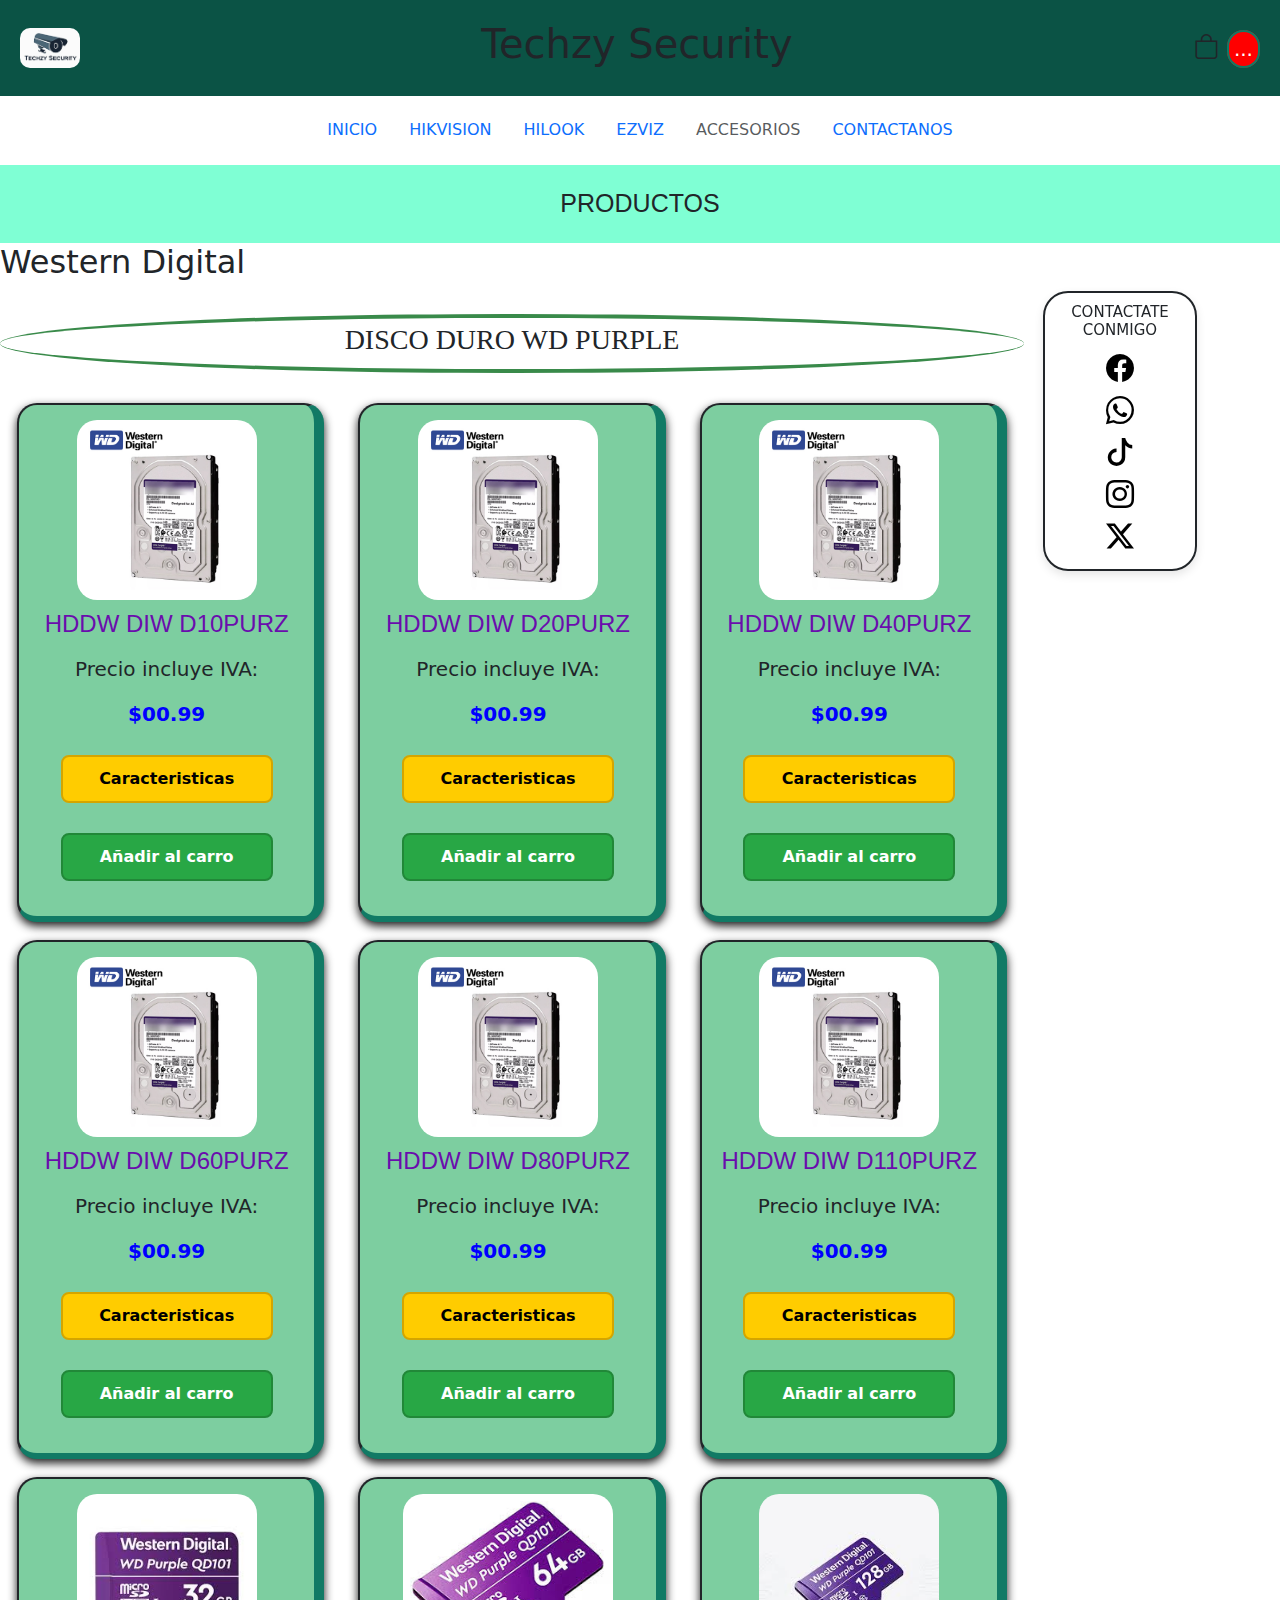
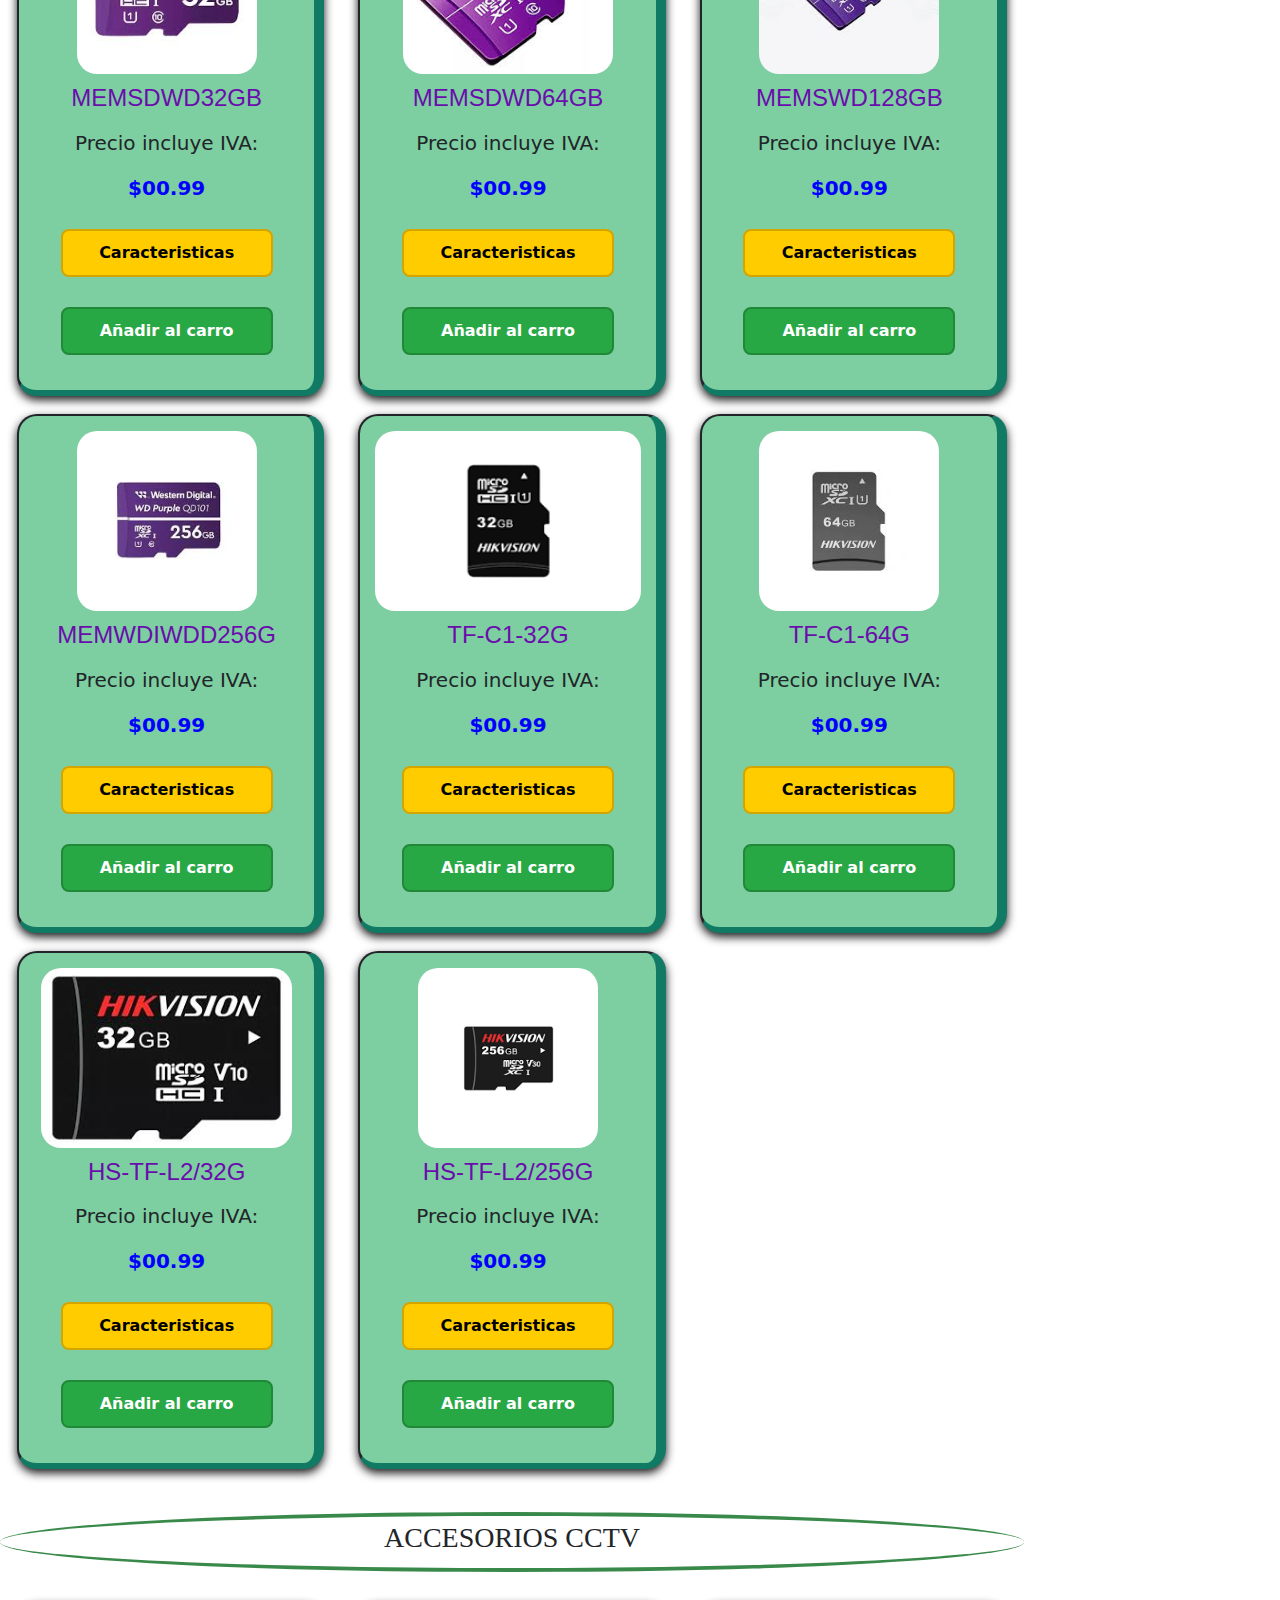
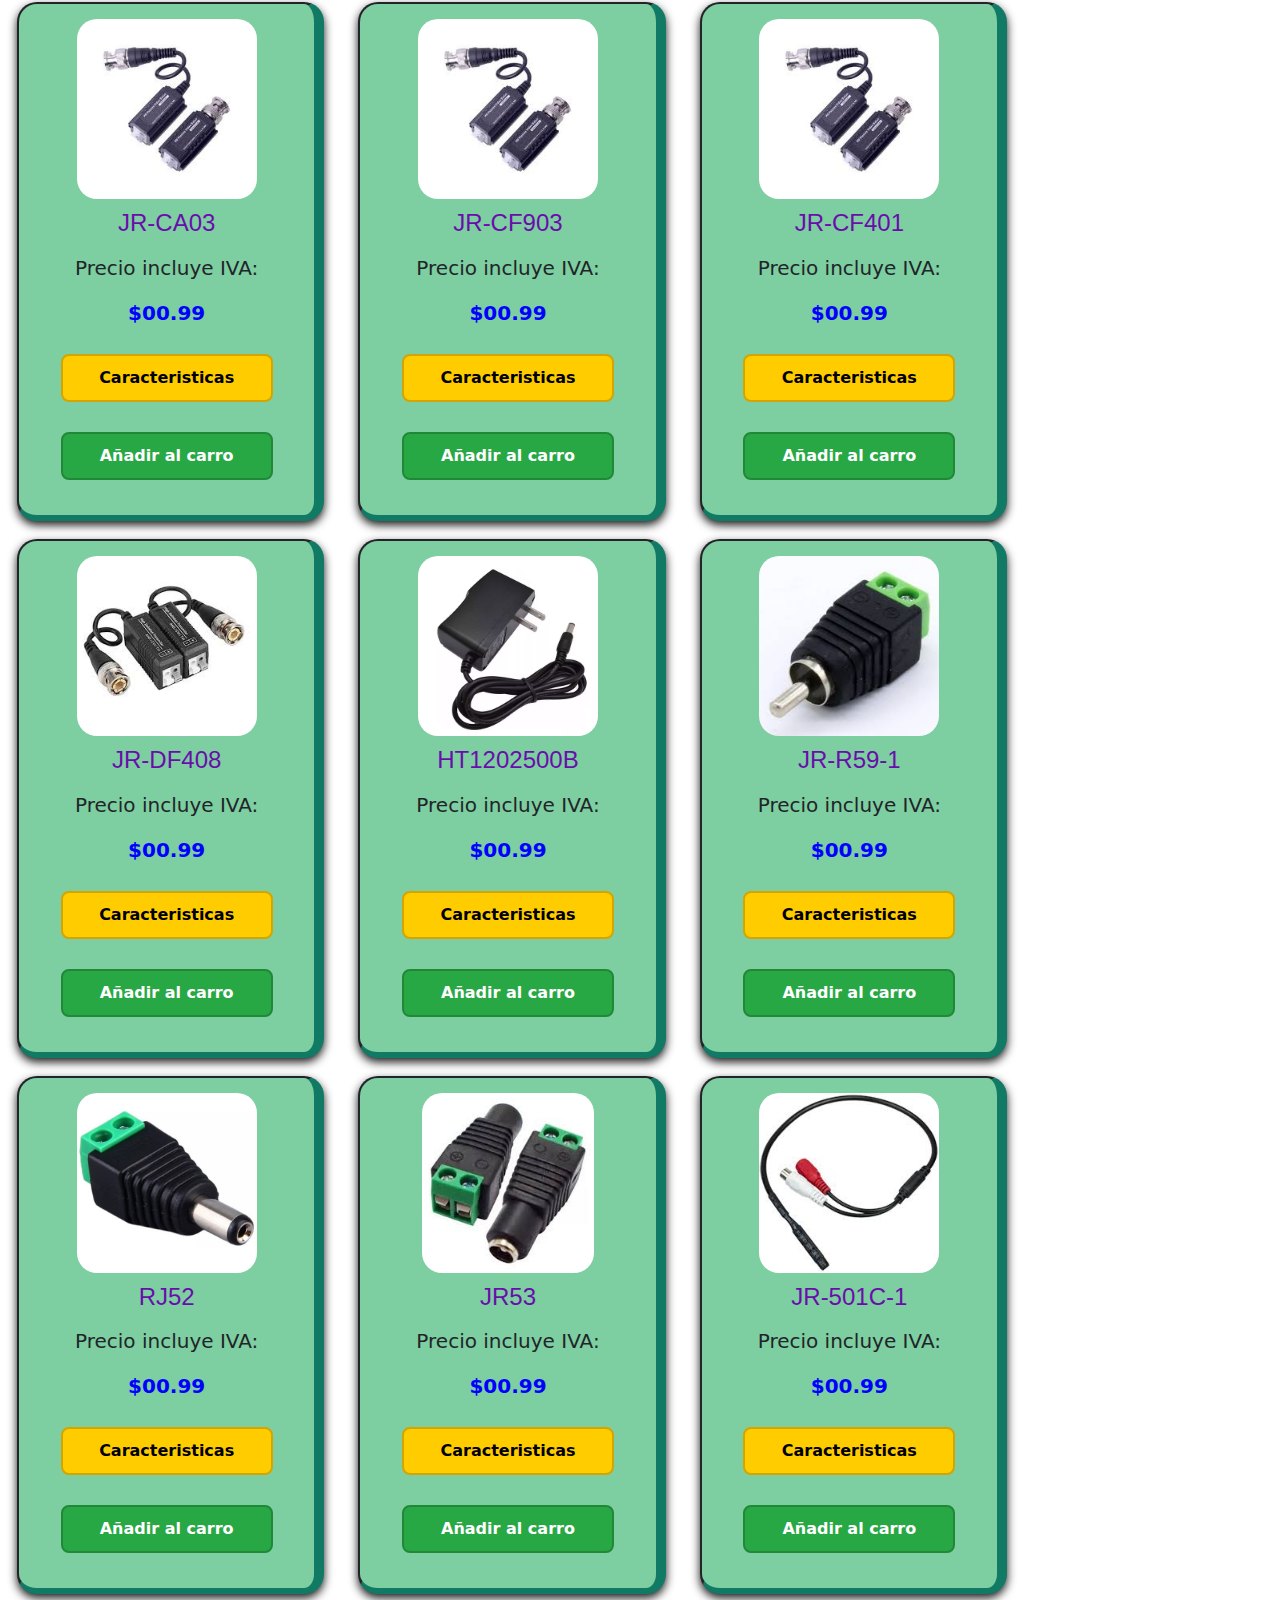
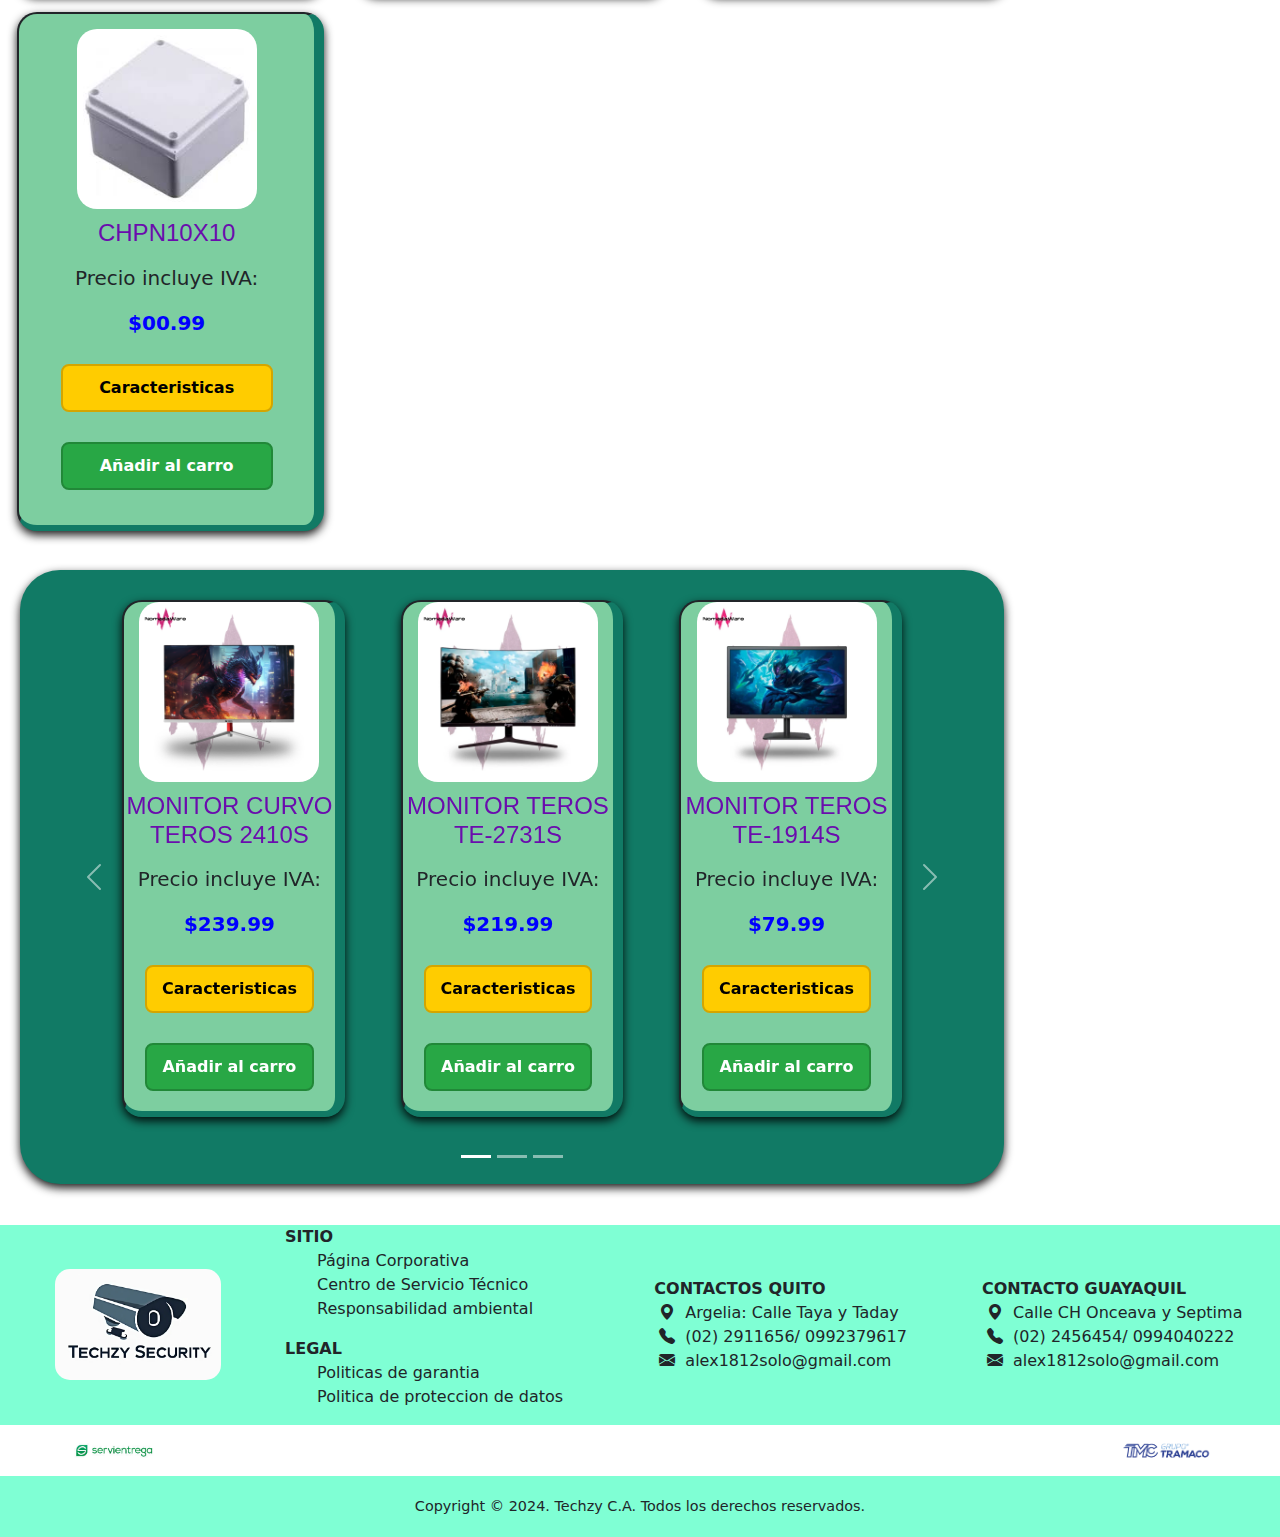
<file: accesorios.html>
<!DOCTYPE html>
<html lang="en">
<head>
    <meta charset="UTF-8">
    <meta name="viewport" content="width=device-width, initial-scale=1.0">
    <title>Techzy Security</title>
    <link href="https://cdn.jsdelivr.net/npm/bootstrap@5.3.3/dist/css/bootstrap.min.css" rel="stylesheet" integrity="sha384-QWTKZyjpPEjISv5WaRU9OFeRpok6YctnYmDr5pNlyT2bRjXh0JMhjY6hW+ALEwIH" crossorigin="anonymous">
    <link rel="stylesheet" href="https://cdn.jsdelivr.net/npm/bootstrap-icons@1.11.3/font/bootstrap-icons.min.css">
    <link rel="stylesheet" href="css/page.css">
    <script src="https://cdn.jsdelivr.net/npm/@popperjs/core@2.11.8/dist/umd/popper.min.js" integrity="sha384-I7E8VVD/ismYTF4hNIPjVp/Zjvgyol6VFvRkX/vR+Vc4jQkC+hVqc2pM8ODewa9r" crossorigin="anonymous"></script>
<script src="https://cdn.jsdelivr.net/npm/bootstrap@5.3.3/dist/js/bootstrap.min.js" integrity="sha384-0pUGZvbkm6XF6gxjEnlmuGrJXVbNuzT9qBBavbLwCsOGabYfZo0T0to5eqruptLy" crossorigin="anonymous"></script>
</head>
<body>
    <header class="header z-3" id="header">
        <div class="logo">
            <img src="image/logo camara.png" alt="Logo Techzy">
        </div>
        <div class="titulo">
            <h1>Techzy Security</h1>
        </div> 
        
        <div class="d-flex">
            <button id="cerrar">CERRAR</button>
            <div class="bolsa bi-bag" id="bolsa">
                <span class="cuenta">...</span>
                <div class="carrito" id="carrito">
    
                    <div class="arriba">
                       <h3>Tu carrito esta vacio</h3>
                       <p>Empieza a comprar ahora</p>
                    </div>
    
                    <table id="alex">
                        <tbody>
    
                        </tbody>
                    </table>
    
                    <div class="abajo">
    
                        <div class="precios">
                            <p>TOTAL incluido IVA: </p>
                            <p id="precio"></p>
                        </div>
                        <div class="botones" >
                            <button id="comprar">COMPRAR</button>
                             
                        </div>
                        <a href="#" id="vaciar" OnClick="vaciar2();"> Vaciar carrito</a>
                    </div>
                </div>
            </div>
        </div> 
    </header>
    <section class="menuTienda">
        <ul class="nav justify-content-center">
            <li class="nav-item">
                <a class="nav-link" aria-current="page" href="index.html">INICIO</a>
              </li>
            <li class="nav-item">
              <a class="nav-link" aria-current="page" href="hikvision.html">HIKVISION</a>
            </li>
            <li class="nav-item">
              <a class="nav-link" href="hilook.html">HILOOK</a>
            </li>
            <li class="nav-item">
              <a class="nav-link" href="ezviz.html">EZVIZ</a>
            </li>
            <li class="nav-item">
              <a class="nav-link disabled" href="accesorios.html">ACCESORIOS</a>
            </li>
            <li class="nav-item">
                <a class="nav-link" href="contactos.html">CONTACTANOS</a>
              </li>
          </ul>
    </section>
    <section class="pro-he">
        <div>
            <p>PRODUCTOS </p>
        </div>
    </section>
    <main>
        <section class="div-caru">
            <div class="marca-pro">
                <h2>Western Digital</h2>
            </div>
            <div class="resolucion-cam">
                <h3>DISCO DURO WD PURPLE</h3>
            </div>
            <div class="productos">
                <div class="producto">
                    <div class="imagen primero">
                        <img src="image/ACCEORIOS/Disco-Duro-Western-D..jpg" alt="">
                    </div>
                    <h3>HDDW DIW D10PURZ</h3>
                    <h5>Precio incluye IVA: </h5>
                    <p>$00.99</p>
                    <button class="btn-caract" id="btn-caract">Caracteristicas</button>
                    <button id="añadir"> Añadir al carro</button>
                    <div class="caract" id="caract">
                        <ul>
                            <li>
                                Disco Duro Wester Digital purple 1TB   64MBS 
                            </li>
                            <li>
                                (ESPECIALIZADO PARA GRABACION DE VIDEO)
                            </li>
                        </ul>
                    </div>
                    <button id="ocultar" class="ocultar">Ocultar</button>
                </div>
                <div class="producto">
                    <div class="imagen primero">
                        <img src="image/ACCEORIOS/Disco-Duro-Western-D..jpg" alt="">
                    </div>
                    <h3>HDDW DIW D20PURZ</h3>
                    <h5>Precio incluye IVA: </h5>
                    <p>$00.99</p>
                    <button class="btn-caract" id="btn-caract">Caracteristicas</button>
                    <button id="añadir"> Añadir al carro</button>
                    <div class="caract" id="caract">
                        <ul>
                            <li>
                                Disco Duro Wester Digital purple 2TB   64MBS 
                            </li>
                            <li>
                                (ESPECIALIZADO PARA GRABACION DE VIDEO)
                            </li>
                        </ul>
                    </div>
                    <button id="ocultar" class="ocultar">Ocultar</button>
                </div>
                <div class="producto">
                    <div class="imagen primero">
                        <img src="image/ACCEORIOS/Disco-Duro-Western-D..jpg" alt="">
                    </div>
                    <h3>HDDW DIW D40PURZ</h3>
                    <h5>Precio incluye IVA: </h5>
                    <p>$00.99</p>
                    <button class="btn-caract" id="btn-caract">Caracteristicas</button>
                    <button id="añadir"> Añadir al carro</button>
                    <div class="caract" id="caract">
                        <ul>
                            <li>
                                Disco Duro Wester Digital purple 4TB   64MBS 
                            </li>
                            <li>
                                (ESPECIALIZADO PARA GRABACION DE VIDEO)
                            </li>
                        </ul>
                    </div>
                    <button id="ocultar" class="ocultar">Ocultar</button>
                </div>
                <div class="producto">
                    <div class="imagen primero">
                        <img src="image/ACCEORIOS/Disco-Duro-Western-D..jpg" alt="">
                    </div>
                    <h3>HDDW DIW D60PURZ</h3>
                    <h5>Precio incluye IVA: </h5>
                    <p>$00.99</p>
                    <button class="btn-caract" id="btn-caract">Caracteristicas</button>
                    <button id="añadir"> Añadir al carro</button>
                    <div class="caract" id="caract">
                        <ul>
                            <li>
                                Disco Duro Wester Digital purple 6TB   64MBS 
                            </li>
                            <li>
                                (ESPECIALIZADO PARA GRABACION DE VIDEO)
                            </li>
                        </ul>
                    </div>
                    <button id="ocultar" class="ocultar">Ocultar</button>
                </div>
                <div class="producto">
                    <div class="imagen primero">
                        <img src="image/ACCEORIOS/Disco-Duro-Western-D..jpg" alt="">
                    </div>
                    <h3>HDDW DIW D80PURZ</h3>
                    <h5>Precio incluye IVA: </h5>
                    <p>$00.99</p>
                    <button class="btn-caract" id="btn-caract">Caracteristicas</button>
                    <button id="añadir"> Añadir al carro</button>
                    <div class="caract" id="caract">
                        <ul>
                            <li>
                                Disco Duro Wester Digital purple 8TB   64MBS 
                            </li>
                            <li>
                                (ESPECIALIZADO PARA GRABACION DE VIDEO)
                            </li>
                        </ul>
                    </div>
                    <button id="ocultar" class="ocultar">Ocultar</button>
                </div>
                <div class="producto">
                    <div class="imagen primero">
                        <img src="image/ACCEORIOS/Disco-Duro-Western-D..jpg" alt="">
                    </div>
                    <h3>HDDW DIW D110PURZ</h3>
                    <h5>Precio incluye IVA: </h5>
                    <p>$00.99</p>
                    <button class="btn-caract" id="btn-caract">Caracteristicas</button>
                    <button id="añadir"> Añadir al carro</button>
                    <div class="caract" id="caract">
                        <ul>
                            <li>
                                Disco Duro Wester Digital purple 10TB   64MBS 
                            </li>
                            <li>
                                (ESPECIALIZADO PARA GRABACION DE VIDEO)
                            </li>
                        </ul>
                    </div>
                    <button id="ocultar" class="ocultar">Ocultar</button>
                </div>
                <div class="producto">
                    <div class="imagen primero">
                        <img src="image/ACCEORIOS/wester micro sdd 32.jpeg" alt="">
                    </div>
                    <h3>MEMSDWD32GB</h3>
                    <h5>Precio incluye IVA: </h5>
                    <p>$00.99</p>
                    <button class="btn-caract" id="btn-caract">Caracteristicas</button>
                    <button id="añadir"> Añadir al carro</button>
                    <div class="caract" id="caract">
                        <ul>
                            <li>
                                Micro SD Wester Digital Purple 32Gb
                            </li>
                            <li>
                                Diseñado para Video Vigilancia 
                            </li>
                        </ul>
                    </div>
                    <button id="ocultar" class="ocultar">Ocultar</button>
                </div>
                <div class="producto">
                    <div class="imagen primero">
                        <img src="image/ACCEORIOS/wester micro sdd 64.jpeg" alt="">
                    </div>
                    <h3>MEMSDWD64GB</h3>
                    <h5>Precio incluye IVA: </h5>
                    <p>$00.99</p>
                    <button class="btn-caract" id="btn-caract">Caracteristicas</button>
                    <button id="añadir"> Añadir al carro</button>
                    <div class="caract" id="caract">
                        <ul>
                            <li>
                                Micro SD Wester Digital Purple 64Gb  
                            </li>
                            <li>
                                Diseñado para Video Vigilancia
                            </li>
                        </ul>
                    </div>
                    <button id="ocultar" class="ocultar">Ocultar</button>
                </div>
                <div class="producto">
                    <div class="imagen primero">
                        <img src="image/ACCEORIOS/wester micro sdd 128.jpeg" alt="">
                    </div>
                    <h3>MEMSWD128GB</h3>
                    <h5>Precio incluye IVA: </h5>
                    <p>$00.99</p>
                    <button class="btn-caract" id="btn-caract">Caracteristicas</button>
                    <button id="añadir"> Añadir al carro</button>
                    <div class="caract" id="caract">
                        <ul>
                            <li>
                                Micro SD Wester Digital Purple 128Gb  
                            </li>
                            <li>
                                Diseñado para Video Vigilancia
                            </li>
                        </ul>
                    </div>
                    <button id="ocultar" class="ocultar">Ocultar</button>
                </div>
                <div class="producto">
                    <div class="imagen primero">
                        <img src="image/ACCEORIOS/wester micro sdd 256.jpeg" alt="">
                    </div>
                    <h3>MEMWDIWDD256G</h3>
                    <h5>Precio incluye IVA: </h5>
                    <p>$00.99</p>
                    <button class="btn-caract" id="btn-caract">Caracteristicas</button>
                    <button id="añadir"> Añadir al carro</button>
                    <div class="caract" id="caract">
                        <ul>
                            <li>
                                Micro SD Wester Digital Purple 256Gb  
                            </li>
                            <li>
                                Diseñado para Video Vigilancia
                            </li>
                        </ul>
                    </div>
                    <button id="ocultar" class="ocultar">Ocultar</button>
                </div>
                <div class="producto">
                    <div class="imagen primero">
                        <img src="image/ACCEORIOS/MICRO SD 332 GB.png" alt="">
                    </div>
                    <h3>TF-C1-32G</h3>
                    <h5>Precio incluye IVA: </h5>
                    <p>$00.99</p>
                    <button class="btn-caract" id="btn-caract">Caracteristicas</button>
                    <button id="añadir"> Añadir al carro</button>
                    <div class="caract" id="caract">
                        <ul>
                            <li>
                                MICRO-SD TF-C1 32GB Clase 10
                            </li>
                        </ul>
                    </div>
                    <button id="ocultar" class="ocultar">Ocultar</button>
                </div>
                <div class="producto">
                    <div class="imagen primero">
                        <img src="image/ACCEORIOS/MICRO SD 64 GB.png" alt="">
                    </div>
                    <h3>TF-C1-64G</h3>
                    <h5>Precio incluye IVA: </h5>
                    <p>$00.99</p>
                    <button class="btn-caract" id="btn-caract">Caracteristicas</button>
                    <button id="añadir"> Añadir al carro</button>
                    <div class="caract" id="caract">
                        <ul>
                            <li>
                                MICRO-SD TF-C1 64GB Clase 10
                            </li>
                        </ul>
                    </div>
                    <button id="ocultar" class="ocultar">Ocultar</button>
                </div>
                <div class="producto">
                    <div class="imagen primero">
                        <img src="image/ACCEORIOS/HIKVISION 32GB.jpeg" alt="">
                    </div>
                    <h3>HS-TF-L2/32G</h3>
                    <h5>Precio incluye IVA: </h5>
                    <p>$00.99</p>
                    <button class="btn-caract" id="btn-caract">Caracteristicas</button>
                    <button id="añadir"> Añadir al carro</button>
                    <div class="caract" id="caract">
                        <ul>
                            <li>
                                MICRO-SD HS-TF-H1   32GB 90MB.
                            </li>
                            <li>
                                Hikvision  diseñado para Video Vigilancia 
                            </li>
                        </ul>
                    </div>
                    <button id="ocultar" class="ocultar">Ocultar</button>
                </div>
                <div class="producto">
                    <div class="imagen primero">
                        <img src="image/ACCEORIOS/HIKVISION 256G.png" alt="">
                    </div>
                    <h3>HS-TF-L2/256G</h3>
                    <h5>Precio incluye IVA: </h5>
                    <p>$00.99</p>
                    <button class="btn-caract" id="btn-caract">Caracteristicas</button>
                    <button id="añadir"> Añadir al carro</button>
                    <div class="caract" id="caract">
                        <ul>
                            <li>
                                MICRO-SD HS-TF-H1 256GB 90MB.
                            </li>
                            <li>
                                Hikvision  diseñado para  Video  Vigilancia 
                            </li>
                        </ul>
                    </div>
                    <button id="ocultar" class="ocultar">Ocultar</button>
                </div> 
              </div>
              <div class="resolucion-cam">
                <h3>ACCESORIOS CCTV</h3>
              </div>
              <div class="productos">
                <div class="producto">
                    <div class="imagen primero">
                        <img src="image/ACCEORIOS/JR-CA1.jpeg" alt="">
                    </div>
                    <h3>JR-CA03</h3>
                    <h5>Precio incluye IVA: </h5>
                    <p>$00.99</p>
                    <button class="btn-caract" id="btn-caract">Caracteristicas</button>
                    <button id="añadir"> Añadir al carro</button>
                    <div class="caract" id="caract">
                        <ul>
                            <li>
                                Pareja de video balum HD 1080P - TeClam 
                            </li>
                        </ul>
                    </div>
                    <button id="ocultar" class="ocultar">Ocultar</button>
                </div>
                <div class="producto">
                    <div class="imagen primero">
                        <img src="image/ACCEORIOS/JR-CA1.jpeg" alt="">
                    </div>
                    <h3>JR-CF903</h3>
                    <h5>Precio incluye IVA: </h5>
                    <p>$00.99</p>
                    <button class="btn-caract" id="btn-caract">Caracteristicas</button>
                    <button id="añadir"> Añadir al carro</button>
                    <div class="caract" id="caract">
                        <ul>
                            <li>
                                Pareja de video balum especial de <strong>5MP</strong> - TeClam
                            </li>
                        </ul>
                    </div>
                    <button id="ocultar" class="ocultar">Ocultar</button>
                </div>
                <div class="producto">
                    <div class="imagen primero">
                        <img src="image/ACCEORIOS/JR-CA1.jpeg" alt="">
                    </div>
                    <h3>JR-CF401</h3>
                    <h5>Precio incluye IVA: </h5>
                    <p>$00.99</p>
                    <button class="btn-caract" id="btn-caract">Caracteristicas</button>
                    <button id="añadir"> Añadir al carro</button>
                    <div class="caract" id="caract">
                        <ul>
                            <li>
                                Pareja de video balum especial FULL HD de <strong>8MP</strong>  - TeClam 
                            </li>
                        </ul>
                    </div>
                    <button id="ocultar" class="ocultar">Ocultar</button>
                </div>
                <div class="producto">
                    <div class="imagen primero">
                        <img src="image/ACCEORIOS/JR-CA03.jpeg" alt="">
                    </div>
                    <h3>JR-DF408</h3>
                    <h5>Precio incluye IVA: </h5>
                    <p>$00.99</p>
                    <button class="btn-caract" id="btn-caract">Caracteristicas</button>
                    <button id="añadir"> Añadir al carro</button>
                    <div class="caract" id="caract">
                        <ul>
                            <li>
                                Par de video balum HD con conectores RJ45 - TeClam
                            </li>
                        </ul>
                    </div>
                    <button id="ocultar" class="ocultar">Ocultar</button>
                </div> 
                <div class="producto">
                    <div class="imagen primero">
                        <img src="image/ACCEORIOS/FUENTE 12V.avif" alt="">
                    </div>
                    <h3>HT1202500B</h3>
                    <h5>Precio incluye IVA: </h5>
                    <p>$00.99</p>
                    <button class="btn-caract" id="btn-caract">Caracteristicas</button>
                    <button id="añadir"> Añadir al carro</button>
                    <div class="caract" id="caract">
                        <ul>
                            <li>
                                Fuente para cámaras <strong>12V 1.25A</strong> - TeClam 
                            </li>
                        </ul>
                    </div>
                    <button id="ocultar" class="ocultar">Ocultar</button>
                </div>
                <div class="producto">
                    <div class="imagen primero">
                        <img src="image/ACCEORIOS/RCA macho conector.jpeg" alt="">
                    </div>
                    <h3>JR-R59-1</h3>
                    <h5>Precio incluye IVA: </h5>
                    <p>$00.99</p>
                    <button class="btn-caract" id="btn-caract">Caracteristicas</button>
                    <button id="añadir"> Añadir al carro</button>
                    <div class="caract" id="caract">
                        <ul>
                            <li>
                                BORNERA, RCA macho conector - TeClam 
                            </li>
                        </ul>
                    </div>
                    <button id="ocultar" class="ocultar">Ocultar</button>
                </div>
                <div class="producto">
                    <div class="imagen primero">
                        <img src="image/ACCEORIOS/RJ52.jpg" alt="">
                    </div>
                    <h3>RJ52</h3>
                    <h5>Precio incluye IVA: </h5>
                    <p>$00.99</p>
                    <button class="btn-caract" id="btn-caract">Caracteristicas</button>
                    <button id="añadir"> Añadir al carro</button>
                    <div class="caract" id="caract">
                        <ul>
                            <li>
                                BORNERA, Adaptador tipo Jack de <strong>3.5 mm macho</strong> polarizado - TeClam 
                            </li>
                        </ul>
                    </div>
                    <button id="ocultar" class="ocultar">Ocultar</button>
                </div>
                <div class="producto">
                    <div class="imagen primero">
                        <img src="image/ACCEORIOS/RJ53.jpeg" alt="">
                    </div>
                    <h3>JR53</h3>
                    <h5>Precio incluye IVA: </h5>
                    <p>$00.99</p>
                    <button class="btn-caract" id="btn-caract">Caracteristicas</button>
                    <button id="añadir"> Añadir al carro</button>
                    <div class="caract" id="caract">
                        <ul>
                            <li>
                                BORNERA, Adaptador tipo jack de <strong>3.5 mm hembra</strong> polarizado   - TeClam 
                            </li>
                        </ul>
                    </div>
                    <button id="ocultar" class="ocultar">Ocultar</button>
                </div> 
                <div class="producto">
                    <div class="imagen primero">
                        <img src="image/ACCEORIOS/MICROFONO CCTV ALTA FIDELIDAD.jpeg" alt="">
                    </div>
                    <h3>JR-501C-1</h3>
                    <h5>Precio incluye IVA: </h5>
                    <p>$00.99</p>
                    <button class="btn-caract" id="btn-caract">Caracteristicas</button>
                    <button id="añadir"> Añadir al carro</button>
                    <div class="caract" id="caract">
                        <ul>
                            <li>
                                MICROFONO CCTV ALTA FIDELIDAD 
                            </li>
                        </ul>
                    </div>
                    <button id="ocultar" class="ocultar">Ocultar</button>
                </div>
                <div class="producto">
                    <div class="imagen primero">
                        <img src="image/ACCEORIOS/caja hermetica.jpeg" alt="">
                    </div>
                    <h3>CHPN10X10</h3>
                    <h5>Precio incluye IVA: </h5>
                    <p>$00.99</p>
                    <button class="btn-caract" id="btn-caract">Caracteristicas</button>
                    <button id="añadir"> Añadir al carro</button>
                    <div class="caract" id="caract">
                        <ul>
                            <li>
                                Caja Hermetica para CCTV usado para exterior 10X10X7   - TeClam 
                            </li>
                        </ul>
                    </div>
                    <button id="ocultar" class="ocultar">Ocultar</button>
                </div>
              </div>
        </section>
            <div class="div-carusel">
                <div id="carouselExampleCaptions" class="carousel slide">
                    <div class="carousel-indicators">
                      <button type="button" data-bs-target="#carouselExampleCaptions" data-bs-slide-to="0" class="active" aria-current="true" aria-label="Slide 1"></button>
                      <button type="button" data-bs-target="#carouselExampleCaptions" data-bs-slide-to="1" aria-label="Slide 2"></button>
                      <button type="button" data-bs-target="#carouselExampleCaptions" data-bs-slide-to="2" aria-label="Slide 3"></button>
                    </div>
                    <div class="carousel-inner">
                      <div class="carousel-item active">
                        <div class="productos pro-caru-frist">
                            <div class="producto pro-caru" id="pro-caru1">
                                <div class="imagen primero">
                                    <img src="image/PERRIFERRICOS/M CURVO TEROS 2410S.png" alt="">
                                </div>
                                <h3>MONITOR CURVO TEROS 2410S</h3>
                                <h5>Precio incluye IVA: </h5>
                                <p>$239.99</p>
                                <button class="btn-caract" id="btn-caract">Caracteristicas</button>
                                <button id="añadir"> Añadir al carro</button>
                                <div class="caract" id="caract">
                                    <ul>
                                        <li>
                                            Pantalla: 27" 1080p
                                        </li>
                                        <li>
                                            Resolucion: Full HD
                                        </li>
                                        <li>
                                            VA - Plano
                                        </li>
                                        <li>
                                            75hz - 5MS
                                        </li>
                                    </ul>
                                </div>
                                <button id="ocultar" class="ocultar">Ocultar</button>
                            </div>
                            <div class="producto pro-caru" id="pro-caru2">
                                <div class="imagen primero">
                                    <img src="image/PERRIFERRICOS/M CURVO TEROS TE-2731S.webp" alt="">
                                </div>
                                <h3>MONITOR TEROS TE-2731S</h3>
                                <h5>Precio incluye IVA: </h5>
                                <p>$219.99</p>
                                <button class="btn-caract" id="btn-caract">Caracteristicas</button>
                                <button id="añadir"> Añadir al carro</button>
                                <div class="caract" id="caract">
                                    <ul>
                                        <li>
                                            Pantalla: 27" 1080p
                                        </li>
                                        <li>
                                            Resolucion: Full HD
                                        </li>
                                        <li>
                                            Va - Curvo
                                        </li>
                                        <li>
                                            100Hz - 5ms
                                        </li>
                                    </ul>
                                </div>
                                <button id="ocultar" class="ocultar">Ocultar</button>
                            </div>
                            <div class="producto pro-caru" id="pro-caru3">
                                <div class="imagen primero">
                                    <img src="image/PERRIFERRICOS/M TEROS TE-1914s.webp" alt="">
                                </div>
                                <h3>MONITOR TEROS TE-1914S</h3>
                                <h5>Precio incluye IVA: </h5>
                                <p>$79.99</p>
                                <button class="btn-caract" id="btn-caract">Caracteristicas</button>
                                <button id="añadir"> Añadir al carro</button>
                                <div class="caract" id="caract">
                                    <ul>
                                        <li>
                                            Pantalla: 19" 720p
                                        </li>
                                        <li>
                                            Resolucion: HD
                                        </li>
                                        <li>
                                            TN - Plano
                                        </li>
                                        <li>
                                            75Hz - 5ms
                                        </li>
                                    </ul>
                                </div>
                                <button id="ocultar" class="ocultar">Ocultar</button>
                            </div>
                        </div>
                      </div>
                      <div class="carousel-item">
                        <div class="productos pro-caru-second">
                            <div class="producto pro-caru" id="pro-caru4">
                                <div class="imagen primero">
                                    <img src="image/PERRIFERRICOS/C LOGRITECH G335.png" alt="">
                                </div>
                                <h3>LOGRITECH G335</h3>
                                <h5>Precio incluye IVA: </h5>
                                <p>$69.99</p>
                            
                                <button id="añadir"> Añadir al carro</button>
                                
                            </div>
                            <div class="producto pro-caru" id="pro-caru5">
                                <div class="imagen primero">
                                    <img src="image/PERRIFERRICOS/C REDRAGON H260.png" alt="">
                                </div>
                                <h3>REDRAGON H260</h3>
                                <h5>Precio incluye IVA: </h5>
                                <p>$29.99</p>
                               
                                <button id="añadir"> Añadir al carro</button>
                                
                            </div>
                            <div class="producto pro-caru" id="pro-caru6">
                                <div class="imagen primero">
                                    <img src="image/PERRIFERRICOS/C REDRAGON H848.webp" alt="">
                                </div>
                                <h3>REDRAGON H828</h3>
                                <h5>Precio incluye IVA: </h5>
                                <p>$49.99</p>
                                
                                <button id="añadir"> Añadir al carro</button>
                                
                            </div>
                        </div>
                      </div>
                      <div class="carousel-item">
                        <div class="productos pro-caru-tres">
                            <div class="producto pro-caru" id="pro-caru7">
                                <div class="imagen primero">
                                    <img src="image/PERRIFERRICOS/REDDRAGON 2M601.png" alt="">
                                </div>
                                <h3>REDRAGON 2M601</h3>
                                <h5>Precio incluye IVA: </h5>
                                <p>$19.99</p>
                                
                                <button id="añadir"> Añadir al carro</button>
                                
                            </div>
                            <div class="producto pro-caru" id="pro-caru8">
                                <div class="imagen primero">
                                    <img src="image/PERRIFERRICOS/REDDRAGON M607.png" alt="">
                                </div>
                                <h3>REDRAGON M607</h3>
                                <h5>Precio incluye IVA: </h5>
                                <p>$19.99</p>
                               
                                <button id="añadir"> Añadir al carro</button>
                                
                            </div>
                            <div class="producto pro-caru" id="pro-caru9">
                                <div class="imagen primero">
                                    <img src="image/PERRIFERRICOS/REDRAGON M711.webp" alt="">
                                </div>
                                <h3>REDRAGON M711</h3>
                                <h5>Precio incluye IVA: </h5>
                                <p>$29.99</p>
                             
                                <button id="añadir"> Añadir al carro</button>
                                
                            </div>
                        </div>
                      </div>
                    </div>
                    <button class="carousel-control-prev" type="button" data-bs-target="#carouselExampleCaptions" data-bs-slide="prev">
                      <span class="carousel-control-prev-icon" aria-hidden="true"></span>
                      <span class="visually-hidden">Previous</span>
                    </button>
                    <button class="carousel-control-next" type="button" data-bs-target="#carouselExampleCaptions" data-bs-slide="next">
                      <span class="carousel-control-next-icon" aria-hidden="true"></span>
                      <span class="visually-hidden">Next</span>
                    </button>
                  </div>
            </div>
        
        <section class="contactos" id="contactos">
            <div>
                <h3>CONTACTATE <br> CONMIGO</h3>
                <div class="iconsRedes">
                    <a href="" class="bi-facebook" ></a>
                    <a href="https://wa.me/593992379617?text=Hola,%20estoy%20interesado%20en%20tus%20productos" class="bi-whatsapp"></a>
                    <a href="" class="bi-tiktok"></a>
                    <a href="" class="bi-instagram"></a>
                    <a href="" class="bi-twitter-x"> </a>
                </div>
            </div>
      </section>
    </main>
    <footer>
        <div class="img-footer">
            <img src="image/logo camara.png" alt="LogoEMpresa">
        </div>
        <div class="info-footer">
            <strong>SITIO</strong>
            <ul>
                <li>
                    Página Corporativa
                </li>
                <li>
                    Centro de Servicio Técnico
                </li>
                <li>
                    Responsabilidad ambiental
                </li>
            </ul>
            <strong>LEGAL</strong>
            <ul>
                <li>
                    Politicas de garantia
                </li>
                <li>
                    Politica de proteccion de datos
                </li>
            </ul>
        </div>
        <section class="tienda-div">
            <div class="tienda-footer">
                <strong> CONTACTOS QUITO</strong> <br>
                <i class="bi bi-geo-alt-fill"></i> Argelia: Calle Taya y Taday <br>
                <i class="bi bi-telephone-fill"></i> (02) 2911656/ 0992379617 <br>
                <i class="bi bi-envelope-fill"></i> alex1812solo@gmail.com
            </div>
            <div class="tienda-footer">
                <strong>CONTACTO GUAYAQUIL</strong> <br>
                <i class="bi bi-geo-alt-fill"></i> Calle CH Onceava y Septima <br>
                <i class="bi bi-telephone-fill"></i> (02) 2456454/ 0994040222 <br>
                <i class="bi bi-envelope-fill"></i> alex1812solo@gmail.com
            </div>

        </section>
    </footer>
    <section class="distri">
        <div>
            <img src="image/servientrega.jpg" alt="">
        </div>
        <div>
            <img src="image/tramaco.png" alt="">
        </div>
    </section>
    <section class="copy">
        <div>
            <p>Copyright © 2024. Techzy C.A. Todos los derechos reservados.</p>
        </div>
    </section>
    <script src="js/app.js"></script>
</body>
</html>
</file>
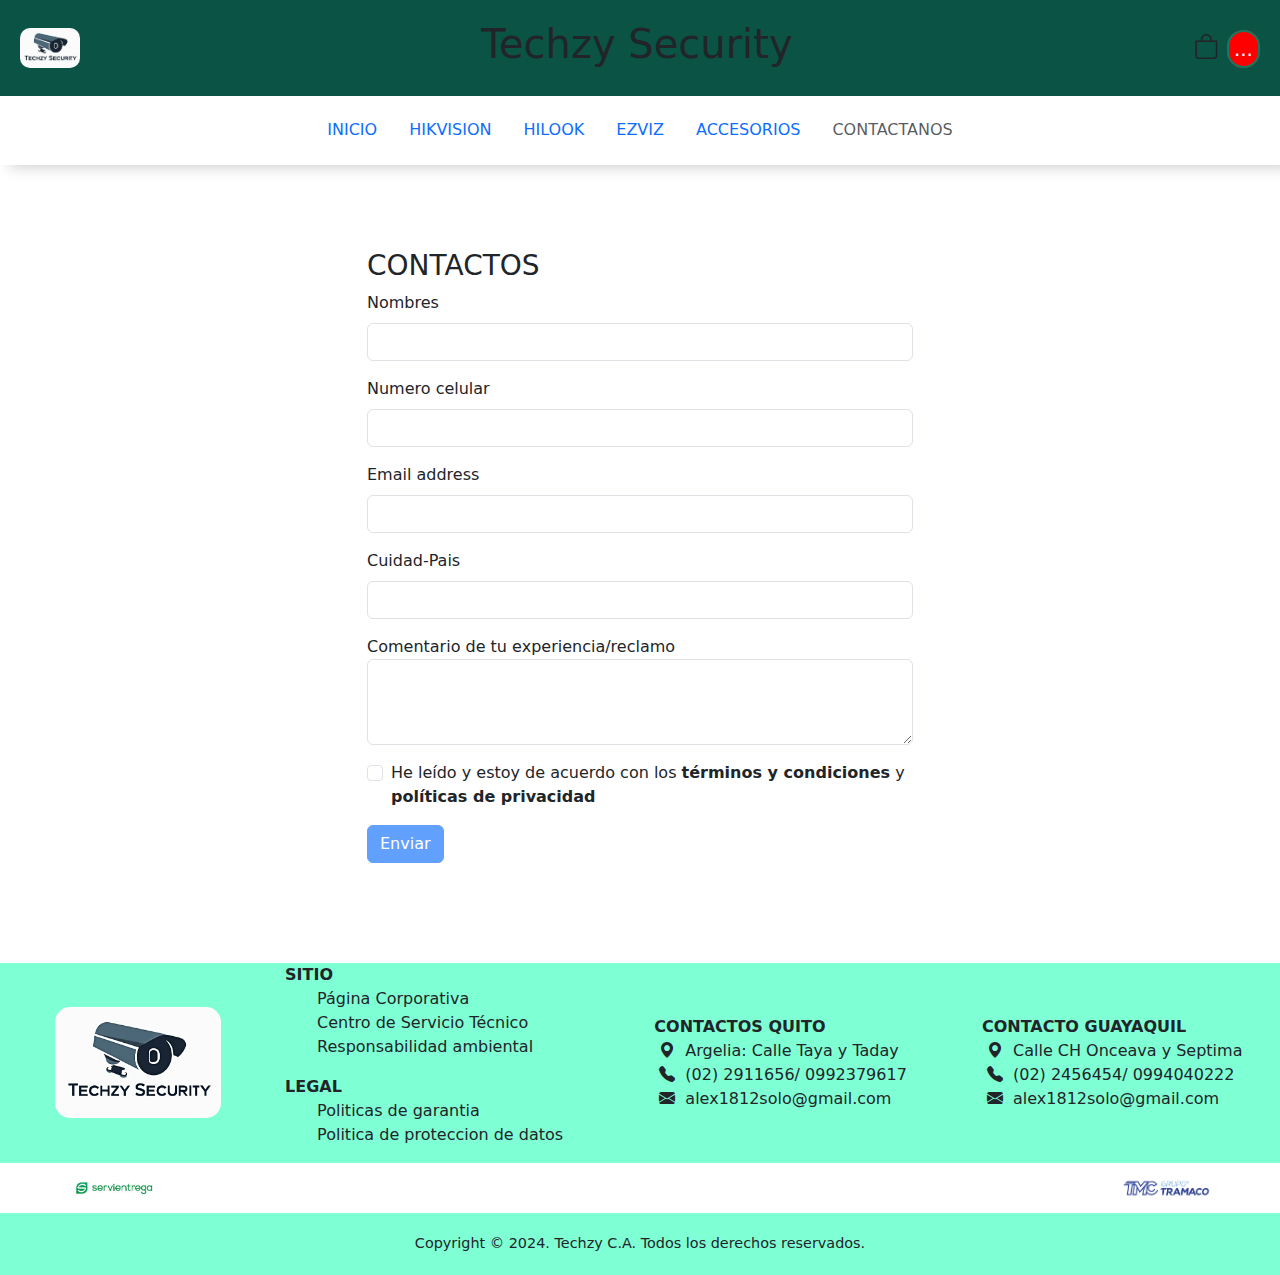
<file: contactos.html>
<!DOCTYPE html>
<html lang="en">
<head>
    <meta charset="UTF-8">
    <meta name="viewport" content="width=device-width, initial-scale=1.0">
    <title>CONTACTOS</title>
    <link rel="stylesheet" href="css/contactos.css">
    <link href="https://cdn.jsdelivr.net/npm/bootstrap@5.3.3/dist/css/bootstrap.min.css" rel="stylesheet" integrity="sha384-QWTKZyjpPEjISv5WaRU9OFeRpok6YctnYmDr5pNlyT2bRjXh0JMhjY6hW+ALEwIH" crossorigin="anonymous">
    <link rel="stylesheet" href="https://cdn.jsdelivr.net/npm/bootstrap-icons@1.11.3/font/bootstrap-icons.min.css">
    <link rel="stylesheet" href="css/style.css">
</head>
<body>
  <header class="header" id="header">
    <div class="logo">
        <img src="image/logo camara.png" alt="Logo Techzy">
    </div>
    <div class="titulo">
        <h1>Techzy Security</h1>
    </div> 
    
    <div class="d-flex">
        <button id="cerrar">CERRAR</button>
        <div class="bolsa bi-bag" id="bolsa">
            <span class="cuenta">...</span>
            <div class="carrito" id="carrito">

                <div class="arriba">
                   <h3>Tu carrito esta vacio</h3>
                   <p>Empieza a comprar ahora</p>
                </div>

                <table>
                    <tbody>

                    </tbody>
                </table>

                <div class="abajo">

                    <div class="precios">
                        <p>TOTAL incluido IVA: </p>
                        <p id="precio"></p>
                    </div>
                    <div class="botones" >
                        <button id="comprar">COMPRAR</button>
                         
                    </div>
                    <a href="#" id="vaciar" OnClick="vaciar2();"> Vaciar carrito</a>
                </div>
            </div>
        </div>
    </div>  
</header>
<section class="menuTienda">
    <ul class="nav justify-content-center">
        <li class="nav-item">
            <a class="nav-link" aria-current="page" href="index.html">INICIO</a>
          </li>
        <li class="nav-item">
          <a class="nav-link" aria-current="page" href="hikvision.html">HIKVISION</a>
        </li>
        <li class="nav-item">
          <a class="nav-link" href="hilook.html">HILOOK</a>
        </li>
        <li class="nav-item">
          <a class="nav-link" href="ezviz.html">EZVIZ</a>
        </li>
        <li class="nav-item">
          <a class="nav-link" href="accesorios.html">ACCESORIOS</a>
        </li>
        <li class="nav-item">
            <a class="nav-link disabled" href="contactos.html">CONTACTANOS</a>
          </li>
      </ul>
</section>
    <div class="container">
        <div class="row justify-content-center">
            <div class="col-md-6"> <br>
                <h1 class="h3">CONTACTOS</h1>
                <form id="formulario">
                    <div class="mb-3" id="grupo-nombre">
                        <label for="Nombres" class="form-label">Nombres</label>
                        <input type="text" class="form-control" id="nombres" name="nombres" aria-describedby="emailHelp">
                        <div id="emailHelp" class="form-text imput-error">Escribe tu Nombres y solo puede contener letras y un minimo de 4 letras.</div>
                      </div>
                      <div class="mb-3" id="grupo-celular">
                        <label for="Numero celular" class="form-label">Numero celular</label>
                        <input type="text" class="form-control" id="celular" name="celular" aria-describedby="emailHelp">
                        <div id="emailHelp" class="form-text imput-error"> El numero telefonico debe contener 10 caracteres y solo ser numeros</div>
                      </div>
                    <div class="mb-3" id="grupo-email">
                      <label for="Email" class="form-label">Email address</label>
                      <input type="email" class="form-control" id="email" name="email" aria-describedby="emailHelp">
                      <div id="emailHelp" class="form-text imput-error">Ingrese su coreo electronico</div>
                    </div>
                    <div class="mb-3" id="grupo-ciudad">
                      <label for="Cuidad-Pais" class="form-label">Cuidad-Pais</label>
                      <input type="text" class="form-control" id="cuidad" name="ciudad">
                      <div id="emailHelp" class="form-text imput-error"> Solo deben ingresarse letras</div>
                    </div>
                    <div class="mb-3" id="grupo-comentario">
                        <label for="">Comentario de tu experiencia/reclamo</label>
                        <label for="Comentario" class="form-label imput-error">Comentario de tu experiencia/reclamo</label>
                        <textarea class="form-control" id="comentario" name="comentario" rows="3"></textarea>
                      </div>
                    <div class="mb-3 form-check">
                      <input type="checkbox" class="form-check-input" id="terminos">
                      <label class="form-check-label" for="exampleCheck1 ">He leído y estoy de acuerdo con los <strong>términos y condiciones</strong>  y <strong>políticas de privacidad</strong> </label>
                    </div>
                    <div id="alertEnviar"   class="alert alert-success" role="alert">
                      <strong>Enviado.</strong> Muchas gracias por tu comentario / sugerencia.
                    </div>
                    <div id="alertGeneral" class="alert alert-danger" role="alert">
                        <strong>Error. </strong> Todos los campos deben estar llenos!
                      </div>
                    <button type="submit" class="btn btn-primary" id="enviar">Enviar</button>
                  </form>
            </div>
        </div>

    </div>
    <footer>
      <div class="img-footer">
          <img src="image/logo camara.png" alt="LogoEMpresa">
      </div>
      <div class="info-footer">
          <strong>SITIO</strong>
          <ul>
              <li>
                  Página Corporativa
              </li>
              <li>
                  Centro de Servicio Técnico
              </li>
              <li>
                  Responsabilidad ambiental
              </li>
          </ul>
          <strong>LEGAL</strong>
          <ul>
              <li>
                  Politicas de garantia
              </li>
              <li>
                  Politica de proteccion de datos
              </li>
          </ul>
      </div>
      <section class="tienda-div">
        <div class="tienda-footer">
            <strong> CONTACTOS QUITO</strong> <br>
            <i class="bi bi-geo-alt-fill"></i> Argelia: Calle Taya y Taday <br>
            <i class="bi bi-telephone-fill"></i> (02) 2911656/ 0992379617 <br>
            <i class="bi bi-envelope-fill"></i> alex1812solo@gmail.com
        </div>
        <div class="tienda-footer">
            <strong>CONTACTO GUAYAQUIL</strong> <br>
            <i class="bi bi-geo-alt-fill"></i> Calle CH Onceava y Septima <br>
            <i class="bi bi-telephone-fill"></i> (02) 2456454/ 0994040222 <br>
            <i class="bi bi-envelope-fill"></i> alex1812solo@gmail.com
        </div>

    </section>
  </footer>
  <section class="distri">
      <div>
          <img src="image/servientrega.jpg" alt="">
      </div>
      <div>
          <img src="image/tramaco.png" alt="">
      </div>
  </section>
  <section class="copy">
      <div>
          <p>Copyright © 2024. Techzy C.A. Todos los derechos reservados.</p>
      </div>
  </section>
  <script src="js/app.js"> </script>
    <script src="js/contactos.js"></script>
</body>
</html>
</file>
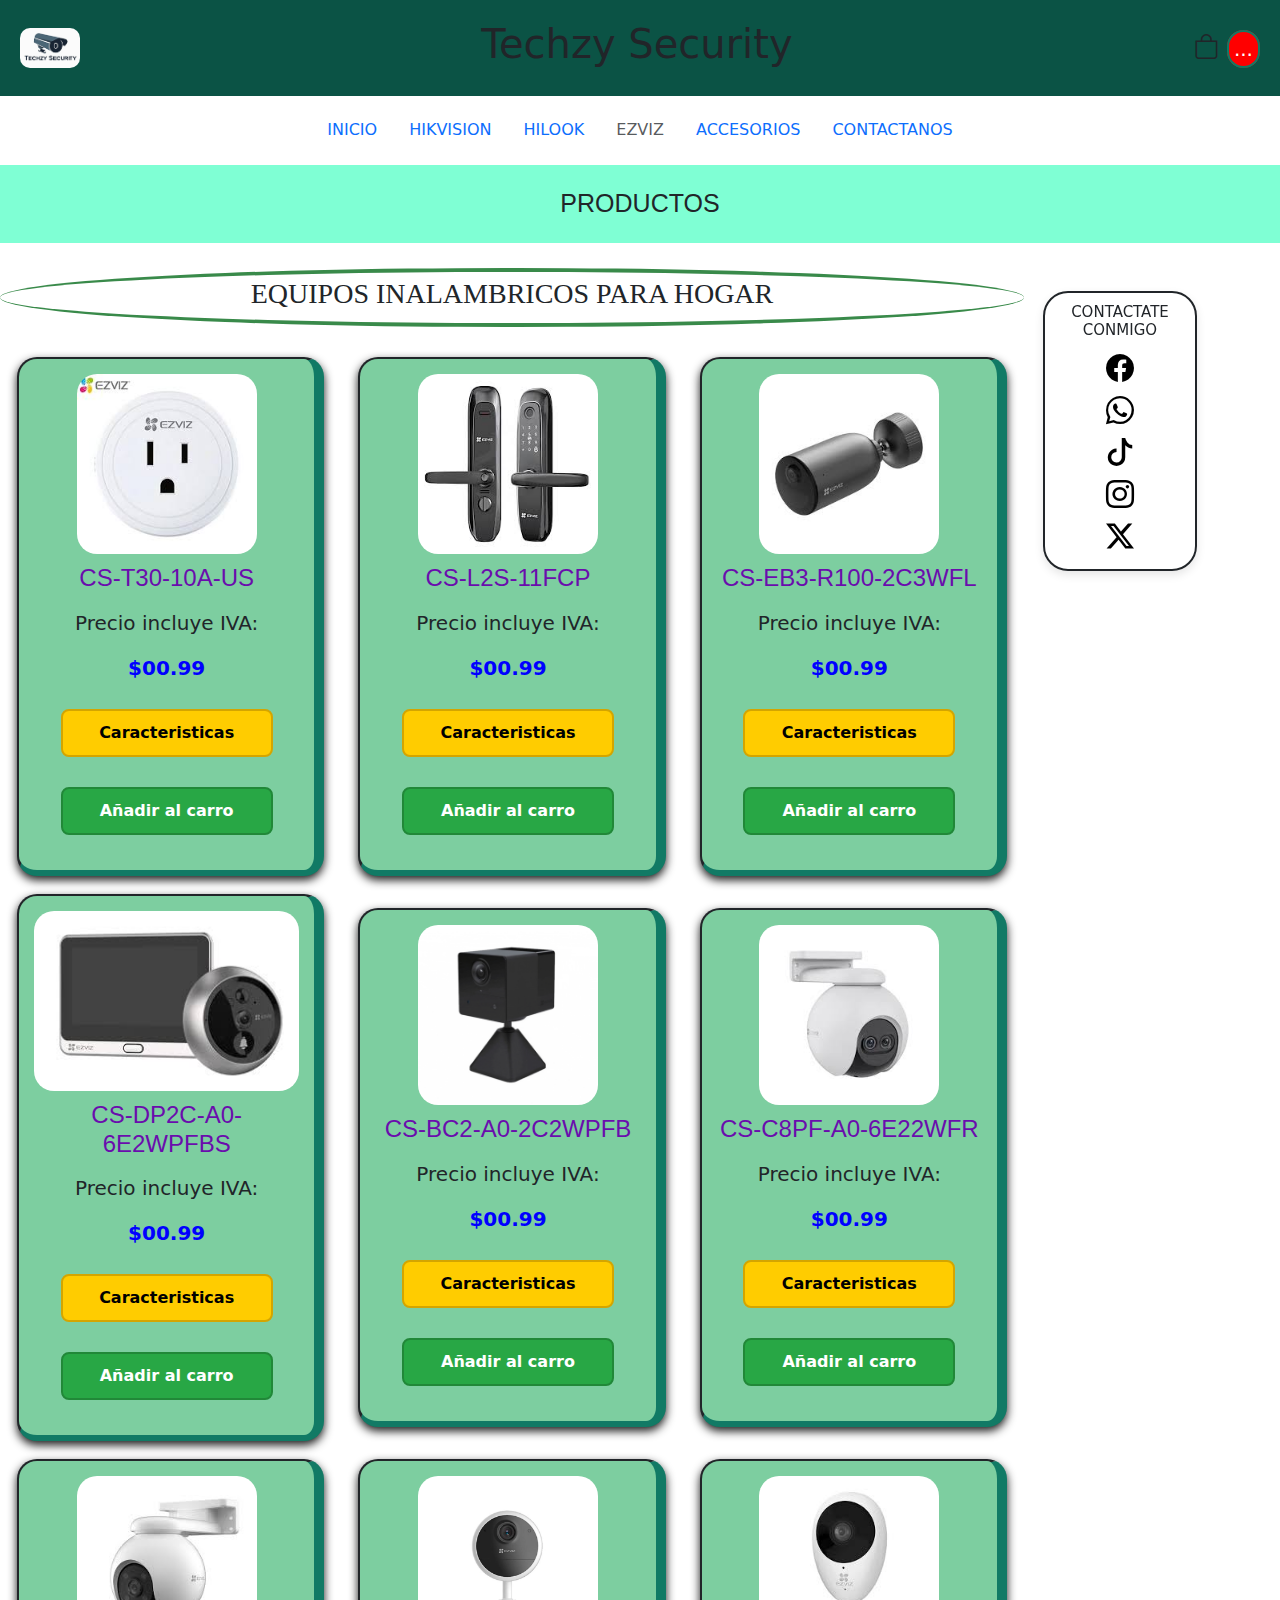
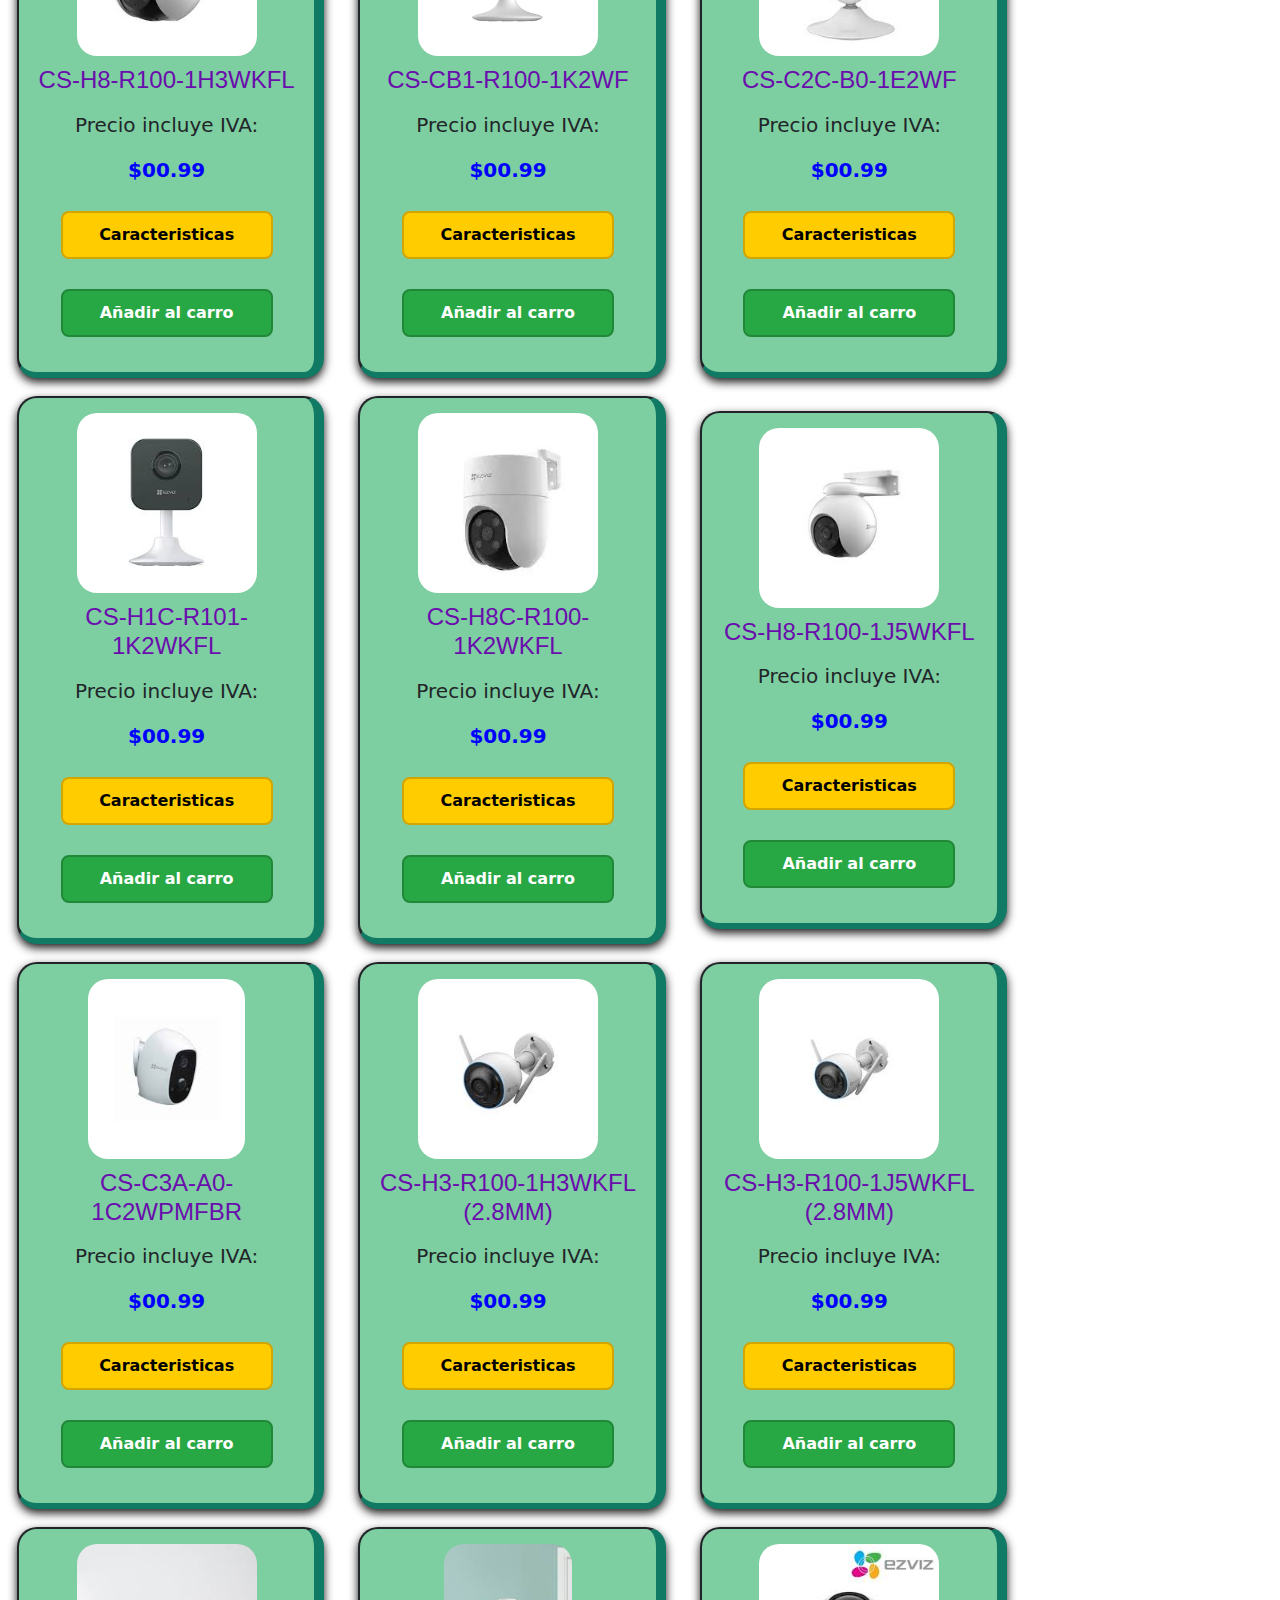
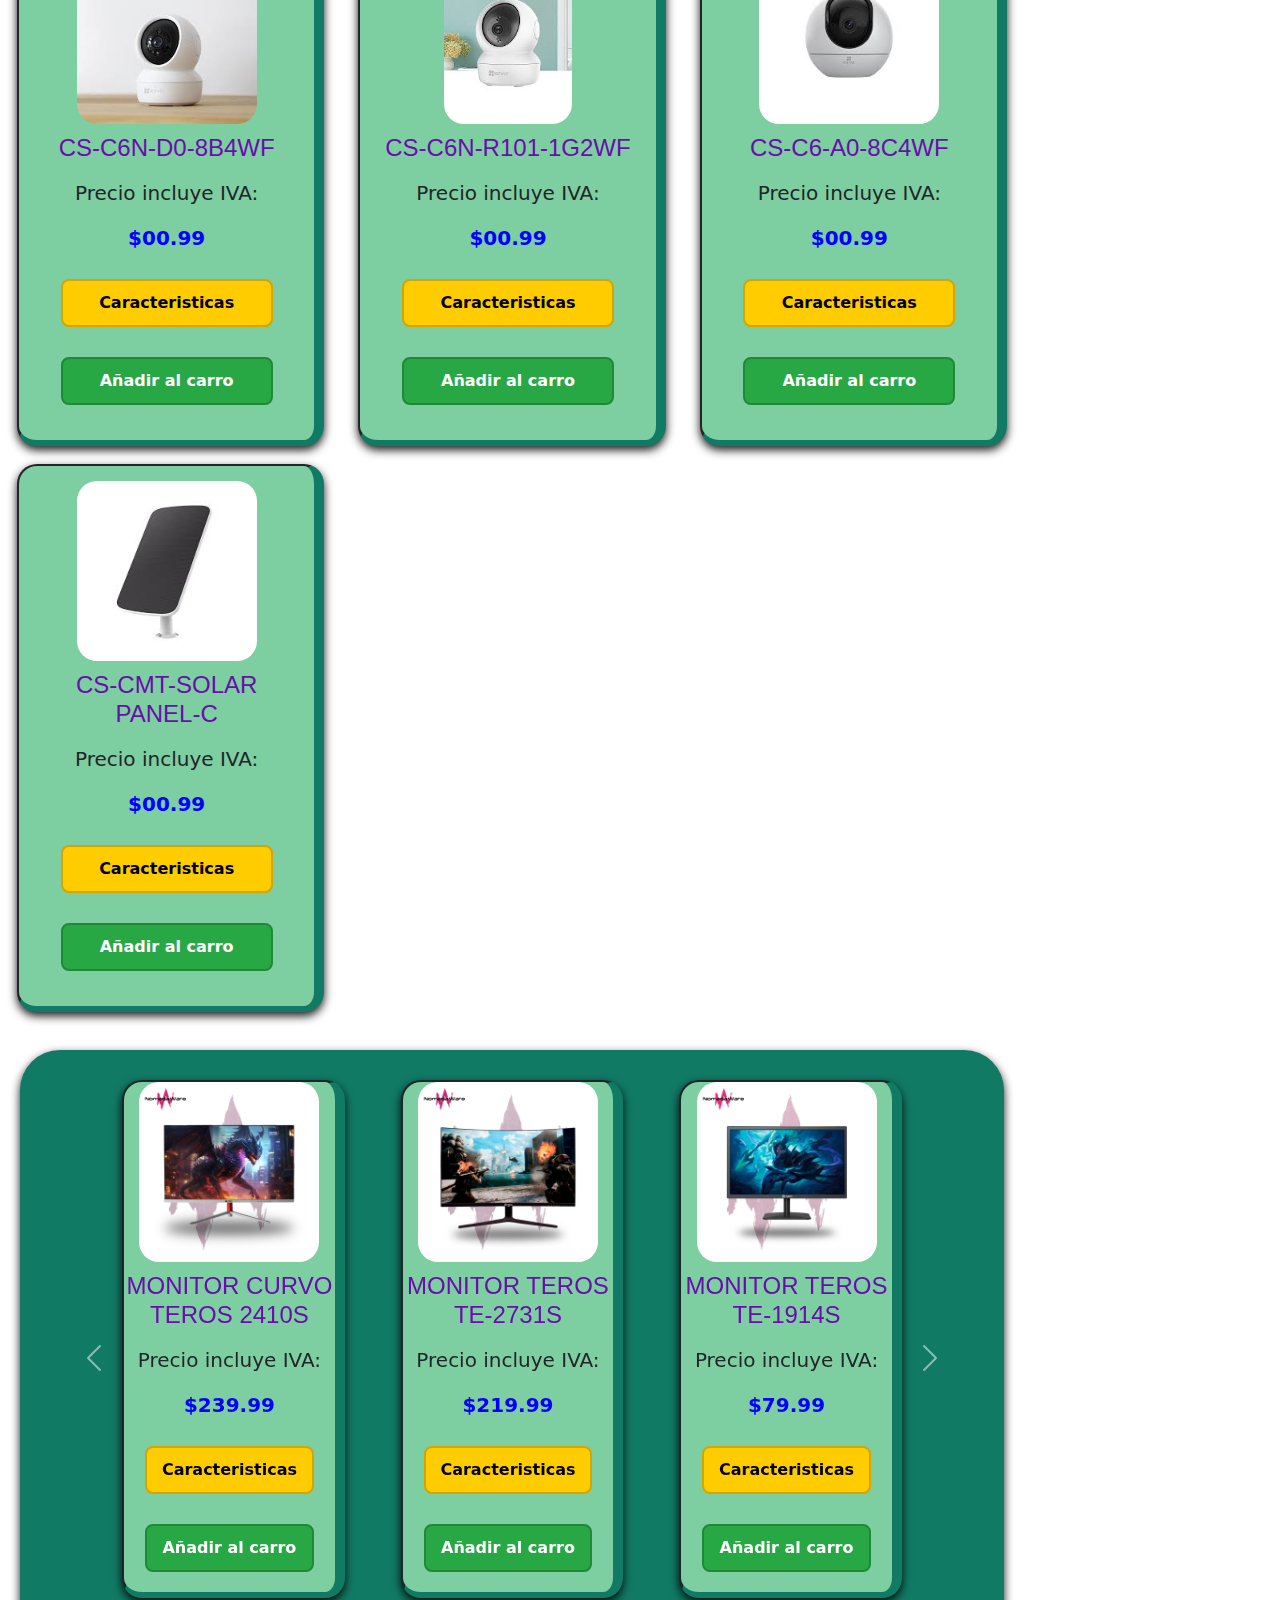
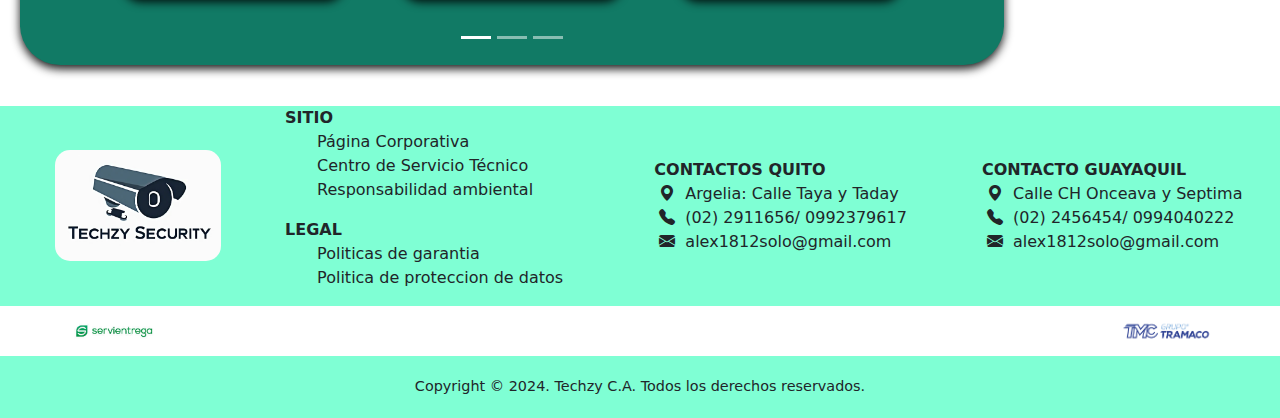
<file: ezviz.html>
<!DOCTYPE html>
<html lang="en">
<head>
    <meta charset="UTF-8">
    <meta name="viewport" content="width=device-width, initial-scale=1.0">
    <title>Techzy Security</title>
    <link href="https://cdn.jsdelivr.net/npm/bootstrap@5.3.3/dist/css/bootstrap.min.css" rel="stylesheet" integrity="sha384-QWTKZyjpPEjISv5WaRU9OFeRpok6YctnYmDr5pNlyT2bRjXh0JMhjY6hW+ALEwIH" crossorigin="anonymous">
    <link rel="stylesheet" href="https://cdn.jsdelivr.net/npm/bootstrap-icons@1.11.3/font/bootstrap-icons.min.css">
    <link rel="stylesheet" href="css/page.css">
    <script src="https://cdn.jsdelivr.net/npm/@popperjs/core@2.11.8/dist/umd/popper.min.js" integrity="sha384-I7E8VVD/ismYTF4hNIPjVp/Zjvgyol6VFvRkX/vR+Vc4jQkC+hVqc2pM8ODewa9r" crossorigin="anonymous"></script>
<script src="https://cdn.jsdelivr.net/npm/bootstrap@5.3.3/dist/js/bootstrap.min.js" integrity="sha384-0pUGZvbkm6XF6gxjEnlmuGrJXVbNuzT9qBBavbLwCsOGabYfZo0T0to5eqruptLy" crossorigin="anonymous"></script>
</head>
<body>
    <header class="header z-3" id="header">
        <div class="logo">
            <img src="image/logo camara.png" alt="Logo Techzy">
        </div>
        <div class="titulo">
            <h1>Techzy Security</h1>
        </div> 
        
        <div class="d-flex">
            <button id="cerrar">CERRAR</button>
            <div class="bolsa bi-bag" id="bolsa">
                <span class="cuenta">...</span>
                <div class="carrito" id="carrito">
    
                    <div class="arriba">
                       <h3>Tu carrito esta vacio</h3>
                       <p>Empieza a comprar ahora</p>
                    </div>
    
                    <table id="alex">
                        <tbody>
    
                        </tbody>
                    </table>
    
                    <div class="abajo">
    
                        <div class="precios">
                            <p>TOTAL incluido IVA: </p>
                            <p id="precio"></p>
                        </div>
                        <div class="botones" >
                            <button id="comprar">COMPRAR</button>
                             
                        </div>
                        <a href="#" id="vaciar" OnClick="vaciar2();"> Vaciar carrito</a>
                    </div>
                </div>
            </div>
        </div> 
    </header>
    <section class="menuTienda">
        <ul class="nav justify-content-center">
            <li class="nav-item">
                <a class="nav-link" aria-current="page" href="index.html">INICIO</a>
              </li>
            <li class="nav-item">
              <a class="nav-link" aria-current="page" href="hikvision.html">HIKVISION</a>
            </li>
            <li class="nav-item">
              <a class="nav-link" href="hilook.html">HILOOK</a>
            </li>
            <li class="nav-item">
              <a class="nav-link disabled" href="ezviz.html">EZVIZ</a>
            </li>
            <li class="nav-item">
              <a class="nav-link" href="accesorios.html">ACCESORIOS</a>
            </li>
            <li class="nav-item">
                <a class="nav-link" href="contactos.html">CONTACTANOS</a>
              </li>
          </ul>
    </section>
    <section class="pro-he">
        <div>
            <p>PRODUCTOS </p>
        </div>
    </section>
    <main>
        <section class="div-caru">
            <div class="resolucion-cam">
                <h3>EQUIPOS INALAMBRICOS PARA HOGAR </h3>
            </div>
            <div class="productos">
                <div class="producto">
                    <div class="imagen primero">
                        <img src="image/ezviz/CS-T30-10A-US.jpeg" alt="">
                    </div>
                    <h3>CS-T30-10A-US</h3>
                    <h5>Precio incluye IVA: </h5>
                    <p>$00.99</p>
                    <button class="btn-caract" id="btn-caract">Caracteristicas</button>
                    <button id="añadir"> Añadir al carro</button>
                    <div class="caract" id="caract">
                        <ul>
                            <li>
                                Enchufe Inteligente 
                            </li>
                        </ul>
                    </div>
                    <button id="ocultar" class="ocultar">Ocultar</button>
                </div>
                <div class="producto">
                    <div class="imagen primero">
                        <img src="image/ezviz/CS-L2S-11FCP.jpeg" alt="">
                    </div>
                    <h3>CS-L2S-11FCP</h3>
                    <h5>Precio incluye IVA: </h5>
                    <p>$00.99</p>
                    <button class="btn-caract" id="btn-caract">Caracteristicas</button>
                    <button id="añadir"> Añadir al carro</button>
                    <div class="caract" id="caract">
                        <ul>
                            <li>
                                Cerradura Inteligente / Protocolo Zigbee 
                            </li>
                            <li>
                                Códigos Temporales Para Visitantes / Lectura de Huella
                            </li>
                            <li>
                                Lectura de Tag / Contraseña / Botón para Timbrar 
                            </li>
                            <li>
                                / Alarma Anti
                                intrusión / Incluye HUB
                            </li>
                        </ul>
                    </div>
                    <button id="ocultar" class="ocultar">Ocultar</button>
                </div>
                <div class="producto">
                    <div class="imagen primero">
                        <img src="image/ezviz/CS-EB3-R100-2C3WFL.jpeg" alt="">
                    </div>
                    <h3>CS-EB3-R100-2C3WFL</h3>
                    <h5>Precio incluye IVA: </h5>
                    <p>$00.99</p>
                    <button class="btn-caract" id="btn-caract">Caracteristicas</button>
                    <button id="añadir"> Añadir al carro</button>
                    <div class="caract" id="caract">
                        <ul>
                            <li>
                                EZVIZ Cámara inalambrica IP 2K, 3MP Visión nocturna a color a batería
                            </li>
                            <li>
                                Detección 
inteligente de movimiento humano, Defensa activa con sirena y luz estroboscópica
                            </li>
                            <li>
                                Hasta 
120 días de duración de la batería (5200 mAh)
                            </li>
                        </ul>
                    </div>
                    <button id="ocultar" class="ocultar">Ocultar</button>
                </div>
                <div class="producto">
                    <div class="imagen primero">
                        <img src="image/ezviz/CS-DP2C-A0-6E2WPFBS.jpeg" alt="">
                    </div>
                    <h3>CS-DP2C-A0-6E2WPFBS</h3>
                    <h5>Precio incluye IVA: </h5>
                    <p>$00.99</p>
                    <button class="btn-caract" id="btn-caract">Caracteristicas</button>
                    <button id="añadir"> Añadir al carro</button>
                    <div class="caract" id="caract">
                        <ul>
                            <li>
                                Timbre Inteligente EZVIZ DP2C con pantalla y Cámara HD 1080P
                            </li>
                            <li>
                                Video de 1080P, Campo de visión ultra gran angular de 155º
                            </li>
                            <li>
                                Detección de movimiento por infrarrojos pasivos (PIR)
                            </li>
                            <li>
                                Admite tarjetas microSD de hasta 256GB
                            </li>
                        </ul>
                    </div>
                    <button id="ocultar" class="ocultar">Ocultar</button>
                </div> 
                <div class="producto">
                    <div class="imagen primero">
                        <img src="image/ezviz/CS-BC2-A0-2C2WPFB.gif" alt="">
                    </div>
                    <h3>CS-BC2-A0-2C2WPFB</h3>
                    <h5>Precio incluye IVA: </h5>
                    <p>$00.99</p>
                    <button class="btn-caract" id="btn-caract">Caracteristicas</button>
                    <button id="añadir"> Añadir al carro</button>
                    <div class="caract" id="caract">
                        <ul>
                            <li>
                                EZVIZ inalambrica IP 2MP con bateria - Inteligencia Artificial Va a cualquier lugar
                            </li>
                            <li>
                                Se adapta a 
cualquier estilo. Visión nocturna por infrarrojos Hasta 5 m (16 pies)
                            </li>
                            <li>
                                Detección inteligente de 
                                movimiento humano, Hasta 50 días de duración de la batería. 
                            </li>
                        </ul>
                    </div>
                    <button id="ocultar" class="ocultar">Ocultar</button>
                </div>
                <div class="producto">
                    <div class="imagen primero">
                        <img src="image/ezviz/CS-C8PF-A0-6E22WFR.jpeg" alt="">
                    </div>
                    <h3>CS-C8PF-A0-6E22WFR</h3>
                    <h5>Precio incluye IVA: </h5>
                    <p>$00.99</p>
                    <button class="btn-caract" id="btn-caract">Caracteristicas</button>
                    <button id="añadir"> Añadir al carro</button>
                    <div class="caract" id="caract">
                        <ul>
                            <li>
                                Cámara IP WIFI 2MP IR para Interiores/Exteriores, Doble lente
                            </li>
                            <li>
                                8X zoom, 360 grados, 
                                Audio dobre vía, Visión nocturna hasta 30m
                            </li>
                            <li>
                                Exteriores IP67, Micro SD hasta 512Gb. 
                                Detección de Personas con Tecnología de IA 
                            </li>
                        </ul>
                    </div>
                    <button id="ocultar" class="ocultar">Ocultar</button>
                </div>
                <div class="producto">
                    <div class="imagen primero">
                        <img src="image/ezviz/CS-H8-R100-1H3WKFL.jpeg" alt="">
                    </div>
                    <h3>CS-H8-R100-1H3WKFL</h3>
                    <h5>Precio incluye IVA: </h5>
                    <p>$00.99</p>
                    <button class="btn-caract" id="btn-caract">Caracteristicas</button>
                    <button id="añadir"> Añadir al carro</button>
                    <div class="caract" id="caract">
                        <ul>
                            <li>
                                Cámara IP WIFI 3MP 2K, CMOS de Escaneo Progresivo de 1/2.7", Paneo: 340°
                            </li>
                            <li>
                                Inclinación: 80°, 4 
mm, WDR Digital, IR Hasta 30 m
                            </li>
                            <li>
                                Resolución 2880 x 1620, H.265, Soporta tarjeta Micro SD (hasta 
512GB),
                            </li>
                        </ul>
                    </div>
                    <button id="ocultar" class="ocultar">Ocultar</button>
                </div>
                <div class="producto">
                    <div class="imagen primero">
                        <img src="image/ezviz/CS-CB1-R100-1K2WF.webp" alt="">
                    </div>
                    <h3>CS-CB1-R100-1K2WF</h3>
                    <h5>Precio incluye IVA: </h5>
                    <p>$00.99</p>
                    <button class="btn-caract" id="btn-caract">Caracteristicas</button>
                    <button id="añadir"> Añadir al carro</button>
                    <div class="caract" id="caract">
                        <ul>
                            <li>
                                Camara IP inalambrico, con bateria FHD 2mp full hd 1080 uso hogar interior parlante y microfono 
incorporado vision nocturna 5m 
                            </li>
                        </ul>
                    </div>
                    <button id="ocultar" class="ocultar">Ocultar</button>
                </div>
                <div class="producto">
                    <div class="imagen primero">
                        <img src="image/ezviz/CS-C2C-B0-1E2WF.jpeg" alt="">
                    </div>
                    <h3>CS-C2C-B0-1E2WF</h3>
                    <h5>Precio incluye IVA: </h5>
                    <p>$00.99</p>
                    <button class="btn-caract" id="btn-caract">Caracteristicas</button>
                    <button id="añadir"> Añadir al carro</button>
                    <div class="caract" id="caract">
                        <ul>
                            <li>
                                Cámara WiFi IP EZVIZ, (1080P, H.265) para hogar
                            </li>
                            <li>
                                1080P 2Mp / Audio bidireccional 
                            </li>
                            <li>
                                Admite almacenamiento en tarjetas microSD (hasta 256 GB) 
                            </li>
                        </ul>
                    </div>
                    <button id="ocultar" class="ocultar">Ocultar</button>
                </div>
                <div class="producto">
                    <div class="imagen primero">
                        <img src="image/ezviz/CS-H1C-R101-1K2WKFL.jpeg" alt="">
                    </div>
                    <h3>CS-H1C-R101-1K2WKFL</h3>
                    <h5>Precio incluye IVA: </h5>
                    <p>$00.99</p>
                    <button class="btn-caract" id="btn-caract">Caracteristicas</button>
                    <button id="añadir"> Añadir al carro</button>
                    <div class="caract" id="caract">
                        <ul>
                            <li>
                                Cámara WiFi IP EZVIZ, (1080P, H.265) para hogar/ 1080P 2Mp 
                            </li>
                            <li>
                                Audio bidireccional / Admite 
almacenamiento en tarjetas microSD (hasta 256 GB) 
                            </li>
                        </ul>
                    </div>
                    <button id="ocultar" class="ocultar">Ocultar</button>
                </div>
                <div class="producto">
                    <div class="imagen primero">
                        <img src="image/ezviz/CS-H8C-R100-1K2WKFL.jpeg" alt="">
                    </div>
                    <h3>CS-H8C-R100-1K2WKFL</h3>
                    <h5>Precio incluye IVA: </h5>
                    <p>$00.99</p>
                    <button class="btn-caract" id="btn-caract">Caracteristicas</button>
                    <button id="añadir"> Añadir al carro</button>
                    <div class="caract" id="caract">
                        <ul>
                            <li>
                                Cámara WiFi IP EZVIZ, PT360° FHD Exterior / IA / 4mm
                            </li>
                            <li>
                                EZVIZ, 2 MP, Detección de Personas con 
Tecnología de IA
                            </li>
                            <li>
                                Visión nocturna a color, Seguimiento automático, Comunicación bidireccional 
                            </li>
                        </ul>
                    </div>
                    <button id="ocultar" class="ocultar">Ocultar</button>
                </div>
                <div class="producto">
                    <div class="imagen primero">
                        <img src="image/ezviz/CS-H8-R100-1J5WKFL.jpeg" alt="">
                    </div>
                    <h3>CS-H8-R100-1J5WKFL</h3>
                    <h5>Precio incluye IVA: </h5>
                    <p>$00.99</p>
                    <button class="btn-caract" id="btn-caract">Caracteristicas</button>
                    <button id="añadir"> Añadir al carro</button>
                    <div class="caract" id="caract">
                        <ul>
                            <li>
                                Cámara WiFi IP EZVIZ, PT360° , Camara IP WiFi H8 Pro 3K Luz Y Audio
                            </li>
                            <li>
                                Defensa activa con sirena y 
                                luz estroboscópica, Cobertura panorámica de 360°
                            </li>
                            <li>
                                Visión nocturna en color, Admite tarjetas 
                                MicroSD (hasta 512 GB) y EZVIZ CloudPlay 
                            </li>
                        </ul>
                    </div>
                    <button id="ocultar" class="ocultar">Ocultar</button>
                </div>
                <div class="producto">
                    <div class="imagen primero">
                        <img src="image/ezviz/CS-C3A-A0-1C2WPMFBR.jpeg" alt="">
                    </div>
                    <h3>CS-C3A-A0-1C2WPMFBR</h3>
                    <h5>Precio incluye IVA: </h5>
                    <p>$00.99</p>
                    <button class="btn-caract" id="btn-caract">Caracteristicas</button>
                    <button id="añadir"> Añadir al carro</button>
                    <div class="caract" id="caract">
                        <ul>
                            <li>
                                Cámara 2MP WiFi HD, visión nocturna, micrófono y altavoz
                            </li>
                            <li>
                                Ranura para tarjeta SD hasta 128GB, 
                                detección de movimiento, con batería incluida
                            </li>
                        </ul>
                    </div>
                    <button id="ocultar" class="ocultar">Ocultar</button>
                </div>
                <div class="producto">
                    <div class="imagen primero">
                        <img src="image/ezviz/CS-H3-R100-1H3WKFL (2.8MM).jpeg" alt="">
                    </div>
                    <h3>CS-H3-R100-1H3WKFL (2.8MM)</h3>
                    <h5>Precio incluye IVA: </h5>
                    <p>$00.99</p>
                    <button class="btn-caract" id="btn-caract">Caracteristicas</button>
                    <button id="añadir"> Añadir al carro</button>
                    <div class="caract" id="caract">
                        <ul>
                            <li>
                                Camara IP EZVIZ TUBO 3MP 2K para exterior / CMOS de Escaneo Progresivo de 1/2.7"
                            </li>
                            <li>
                                WDR Digital, IR Hasta 30 m, H.265, IEEE802.11b
                            </li>
                            <li>
                                802.11g, 802.11n, Soporta Tarjeta MicroSD (hasta 512 GB) 
                            </li>
                        </ul>
                    </div>
                    <button id="ocultar" class="ocultar">Ocultar</button>
                </div>
                <div class="producto">
                    <div class="imagen primero">
                        <img src="image/ezviz/CS-H3-R100-1J5WKFL (2.8MM).jpeg" alt="">
                    </div>
                    <h3>CS-H3-R100-1J5WKFL (2.8MM)</h3>
                    <h5>Precio incluye IVA: </h5>
                    <p>$00.99</p>
                    <button class="btn-caract" id="btn-caract">Caracteristicas</button>
                    <button id="añadir"> Añadir al carro</button>
                    <div class="caract" id="caract">
                        <ul>
                            <li>
                                Camara IP EZVIZ TUBO 5MP 3K para exterior / CMOS de Escaneo Progresivo de 1/2.7"
                            </li>
                            <li>
                                WDR Digital, IR Hasta 30 m, H.265, IEEE802.11b, 802.11g,
                            </li>
                            <li>
                                802.11n, Soporta Tarjeta MicroSD (hasta 512 GB), 2880 x 1620 píxeles,
                            </li>
                            <li>
                                Funciona con Alexa, Google Assistant, IFTTT 
                            </li>
                        </ul>
                    </div>
                    <button id="ocultar" class="ocultar">Ocultar</button>
                </div>
                <div class="producto">
                    <div class="imagen primero">
                        <img src="image/ezviz/CS-C6N-D0-8B4WF.jpeg" alt="">
                    </div>
                    <h3>CS-C6N-D0-8B4WF</h3>
                    <h5>Precio incluye IVA: </h5>
                    <p>$00.99</p>
                    <button class="btn-caract" id="btn-caract">Caracteristicas</button>
                    <button id="añadir"> Añadir al carro</button>
                    <div class="caract" id="caract">
                        <ul>
                            <li>
                                Cámara WiFi IP 4MP Mini Cámara IP PT 4 Megapíxel / Wi-Fi 
                            </li>
                            <li>
                                Seguimiento Inteligente / Audio de Dos Vías / Notificación Push
                            </li>
                            <li>
                                Ranura para Memoria / Uso en Interior 
                            </li>
                        </ul>
                    </div>
                    <button id="ocultar" class="ocultar">Ocultar</button>
                </div>
                <div class="producto">
                    <div class="imagen primero">
                        <img src="image/ezviz/CS-C6N-R101-1G2WF.jpeg" alt="">
                    </div>
                    <h3>CS-C6N-R101-1G2WF</h3>
                    <h5>Precio incluye IVA: </h5>
                    <p>$00.99</p>
                    <button class="btn-caract" id="btn-caract">Caracteristicas</button>
                    <button id="añadir"> Añadir al carro</button>
                    <div class="caract" id="caract">
                        <ul>
                            <li>
                                Cámara WiFi IP 2MP Pantilt Lente 2.8Mm
                            </li>
                            <li>
                                Cámara Domo De Vigilancia, Día Y Noche, Wifi, (1920X1080)
                            </li>
                            <li>
                                Visión Nocturna Con Ir Inteligente, Sensor De Imagen 1/4"" Cmos
                            </li>
                            <li>
                                Lente 4Mm, Microsd, Audio Bidireccional 
                            </li>
                        </ul>
                    </div>
                    <button id="ocultar" class="ocultar">Ocultar</button>
                </div>
                <div class="producto">
                    <div class="imagen primero">
                        <img src="image/ezviz/CS-C6-A0-8C4WF.jpeg" alt="">
                    </div>
                    <h3>CS-C6-A0-8C4WF</h3>
                    <h5>Precio incluye IVA: </h5>
                    <p>$00.99</p>
                    <button class="btn-caract" id="btn-caract">Caracteristicas</button>
                    <button id="añadir"> Añadir al carro</button>
                    <div class="caract" id="caract">
                        <ul>
                            <li>
                                Cámara WiFi IP 4MP 4MP de EZVIZ: Cámara doméstica inteligente 2K
                            </li>
                            <li>
                                Protección fácil y agradable, con auto zoom tracking
                            </li>
                            <li>
                                Wifi dual band, Grabación en la nube, AI humanos y mascotas. 
                            </li>
                        </ul>
                    </div>
                    <button id="ocultar" class="ocultar">Ocultar</button>
                </div>
                <div class="producto">
                    <div class="imagen primero">
                        <img src="image/ezviz/CS-CMT-SOLAR PANEL-C.jpeg" alt="">
                    </div>
                    <h3>CS-CMT-SOLAR PANEL-C</h3>
                    <h5>Precio incluye IVA: </h5>
                    <p>$00.99</p>
                    <button class="btn-caract" id="btn-caract">Caracteristicas</button>
                    <button id="añadir"> Añadir al carro</button>
                    <div class="caract" id="caract">
                        <ul>
                            <li>
                                Panel Solar para Cámara de Batería, 6.18W, 1030mA, compatible con CS-BC1C 
                            </li>
                        </ul>
                    </div>
                    <button id="ocultar" class="ocultar">Ocultar</button>
                </div>
                
              </div>
            
        </section>
            <div class="div-carusel">
                <div id="carouselExampleCaptions" class="carousel slide">
                    <div class="carousel-indicators">
                      <button type="button" data-bs-target="#carouselExampleCaptions" data-bs-slide-to="0" class="active" aria-current="true" aria-label="Slide 1"></button>
                      <button type="button" data-bs-target="#carouselExampleCaptions" data-bs-slide-to="1" aria-label="Slide 2"></button>
                      <button type="button" data-bs-target="#carouselExampleCaptions" data-bs-slide-to="2" aria-label="Slide 3"></button>
                    </div>
                    <div class="carousel-inner">
                      <div class="carousel-item active">
                        <div class="productos pro-caru-frist">
                            <div class="producto pro-caru" id="pro-caru1">
                                <div class="imagen primero">
                                    <img src="image/PERRIFERRICOS/M CURVO TEROS 2410S.png" alt="">
                                </div>
                                <h3>MONITOR CURVO TEROS 2410S</h3>
                                <h5>Precio incluye IVA: </h5>
                                <p>$239.99</p>
                                <button class="btn-caract" id="btn-caract">Caracteristicas</button>
                                <button id="añadir"> Añadir al carro</button>
                                <div class="caract" id="caract">
                                    <ul>
                                        <li>
                                            Pantalla: 27" 1080p
                                        </li>
                                        <li>
                                            Resolucion: Full HD
                                        </li>
                                        <li>
                                            VA - Plano
                                        </li>
                                        <li>
                                            75hz - 5MS
                                        </li>
                                    </ul>
                                </div>
                                <button id="ocultar" class="ocultar">Ocultar</button>
                            </div>
                            <div class="producto pro-caru" id="pro-caru2">
                                <div class="imagen primero">
                                    <img src="image/PERRIFERRICOS/M CURVO TEROS TE-2731S.webp" alt="">
                                </div>
                                <h3>MONITOR TEROS TE-2731S</h3>
                                <h5>Precio incluye IVA: </h5>
                                <p>$219.99</p>
                                <button class="btn-caract" id="btn-caract">Caracteristicas</button>
                                <button id="añadir"> Añadir al carro</button>
                                <div class="caract" id="caract">
                                    <ul>
                                        <li>
                                            Pantalla: 27" 1080p
                                        </li>
                                        <li>
                                            Resolucion: Full HD
                                        </li>
                                        <li>
                                            Va - Curvo
                                        </li>
                                        <li>
                                            100Hz - 5ms
                                        </li>
                                    </ul>
                                </div>
                                <button id="ocultar" class="ocultar">Ocultar</button>
                            </div>
                            <div class="producto pro-caru" id="pro-caru3">
                                <div class="imagen primero">
                                    <img src="image/PERRIFERRICOS/M TEROS TE-1914s.webp" alt="">
                                </div>
                                <h3>MONITOR TEROS TE-1914S</h3>
                                <h5>Precio incluye IVA: </h5>
                                <p>$79.99</p>
                                <button class="btn-caract" id="btn-caract">Caracteristicas</button>
                                <button id="añadir"> Añadir al carro</button>
                                <div class="caract" id="caract">
                                    <ul>
                                        <li>
                                            Pantalla: 19" 720p
                                        </li>
                                        <li>
                                            Resolucion: HD
                                        </li>
                                        <li>
                                            TN - Plano
                                        </li>
                                        <li>
                                            75Hz - 5ms
                                        </li>
                                    </ul>
                                </div>
                                <button id="ocultar" class="ocultar">Ocultar</button>
                            </div>
                        </div>
                      </div>
                      <div class="carousel-item">
                        <div class="productos pro-caru-second">
                            <div class="producto pro-caru" id="pro-caru4">
                                <div class="imagen primero">
                                    <img src="image/PERRIFERRICOS/C LOGRITECH G335.png" alt="">
                                </div>
                                <h3>LOGRITECH G335</h3>
                                <h5>Precio incluye IVA: </h5>
                                <p>$69.99</p>
                            
                                <button id="añadir"> Añadir al carro</button>
                                
                            </div>
                            <div class="producto pro-caru" id="pro-caru5">
                                <div class="imagen primero">
                                    <img src="image/PERRIFERRICOS/C REDRAGON H260.png" alt="">
                                </div>
                                <h3>REDRAGON H260</h3>
                                <h5>Precio incluye IVA: </h5>
                                <p>$29.99</p>
                               
                                <button id="añadir"> Añadir al carro</button>
                                
                            </div>
                            <div class="producto pro-caru" id="pro-caru6">
                                <div class="imagen primero">
                                    <img src="image/PERRIFERRICOS/C REDRAGON H848.webp" alt="">
                                </div>
                                <h3>REDRAGON H828</h3>
                                <h5>Precio incluye IVA: </h5>
                                <p>$49.99</p>
                                
                                <button id="añadir"> Añadir al carro</button>
                                
                            </div>
                        </div>
                      </div>
                      <div class="carousel-item">
                        <div class="productos pro-caru-tres">
                            <div class="producto pro-caru" id="pro-caru7">
                                <div class="imagen primero">
                                    <img src="image/PERRIFERRICOS/REDDRAGON 2M601.png" alt="">
                                </div>
                                <h3>REDRAGON 2M601</h3>
                                <h5>Precio incluye IVA: </h5>
                                <p>$19.99</p>
                                
                                <button id="añadir"> Añadir al carro</button>
                                
                            </div>
                            <div class="producto pro-caru" id="pro-caru8">
                                <div class="imagen primero">
                                    <img src="image/PERRIFERRICOS/REDDRAGON M607.png" alt="">
                                </div>
                                <h3>REDRAGON M607</h3>
                                <h5>Precio incluye IVA: </h5>
                                <p>$19.99</p>
                               
                                <button id="añadir"> Añadir al carro</button>
                                
                            </div>
                            <div class="producto pro-caru" id="pro-caru9">
                                <div class="imagen primero">
                                    <img src="image/PERRIFERRICOS/REDRAGON M711.webp" alt="">
                                </div>
                                <h3>REDRAGON M711</h3>
                                <h5>Precio incluye IVA: </h5>
                                <p>$29.99</p>
                             
                                <button id="añadir"> Añadir al carro</button>
                                
                            </div>
                        </div>
                      </div>
                    </div>
                    <button class="carousel-control-prev" type="button" data-bs-target="#carouselExampleCaptions" data-bs-slide="prev">
                      <span class="carousel-control-prev-icon" aria-hidden="true"></span>
                      <span class="visually-hidden">Previous</span>
                    </button>
                    <button class="carousel-control-next" type="button" data-bs-target="#carouselExampleCaptions" data-bs-slide="next">
                      <span class="carousel-control-next-icon" aria-hidden="true"></span>
                      <span class="visually-hidden">Next</span>
                    </button>
                  </div>
            </div>
        
        <section class="contactos" id="contactos">
            <div>
                <h3>CONTACTATE <br> CONMIGO</h3>
                <div class="iconsRedes">
                    <a href="" class="bi-facebook" ></a>
                    <a href="https://wa.me/593992379617?text=Hola,%20estoy%20interesado%20en%20tus%20productos" class="bi-whatsapp"></a>
                    <a href="" class="bi-tiktok"></a>
                    <a href="" class="bi-instagram"></a>
                    <a href="" class="bi-twitter-x"> </a>
                </div>
            </div>
      </section>
    </main>
    <footer>
        <div class="img-footer">
            <img src="image/logo camara.png" alt="LogoEMpresa">
        </div>
        <div class="info-footer">
            <strong>SITIO</strong>
            <ul>
                <li>
                    Página Corporativa
                </li>
                <li>
                    Centro de Servicio Técnico
                </li>
                <li>
                    Responsabilidad ambiental
                </li>
            </ul>
            <strong>LEGAL</strong>
            <ul>
                <li>
                    Politicas de garantia
                </li>
                <li>
                    Politica de proteccion de datos
                </li>
            </ul>
        </div>
        <section class="tienda-div">
            <div class="tienda-footer">
                <strong> CONTACTOS QUITO</strong> <br>
                <i class="bi bi-geo-alt-fill"></i> Argelia: Calle Taya y Taday <br>
                <i class="bi bi-telephone-fill"></i> (02) 2911656/ 0992379617 <br>
                <i class="bi bi-envelope-fill"></i> alex1812solo@gmail.com
            </div>
            <div class="tienda-footer">
                <strong>CONTACTO GUAYAQUIL</strong> <br>
                <i class="bi bi-geo-alt-fill"></i> Calle CH Onceava y Septima <br>
                <i class="bi bi-telephone-fill"></i> (02) 2456454/ 0994040222 <br>
                <i class="bi bi-envelope-fill"></i> alex1812solo@gmail.com
            </div>

        </section>
    </footer>
    <section class="distri">
        <div>
            <img src="image/servientrega.jpg" alt="">
        </div>
        <div>
            <img src="image/tramaco.png" alt="">
        </div>
    </section>
    <section class="copy">
        <div>
            <p>Copyright © 2024. Techzy C.A. Todos los derechos reservados.</p>
        </div>
    </section>
    <script src="js/app.js"></script>
</body>
</html>
</file>
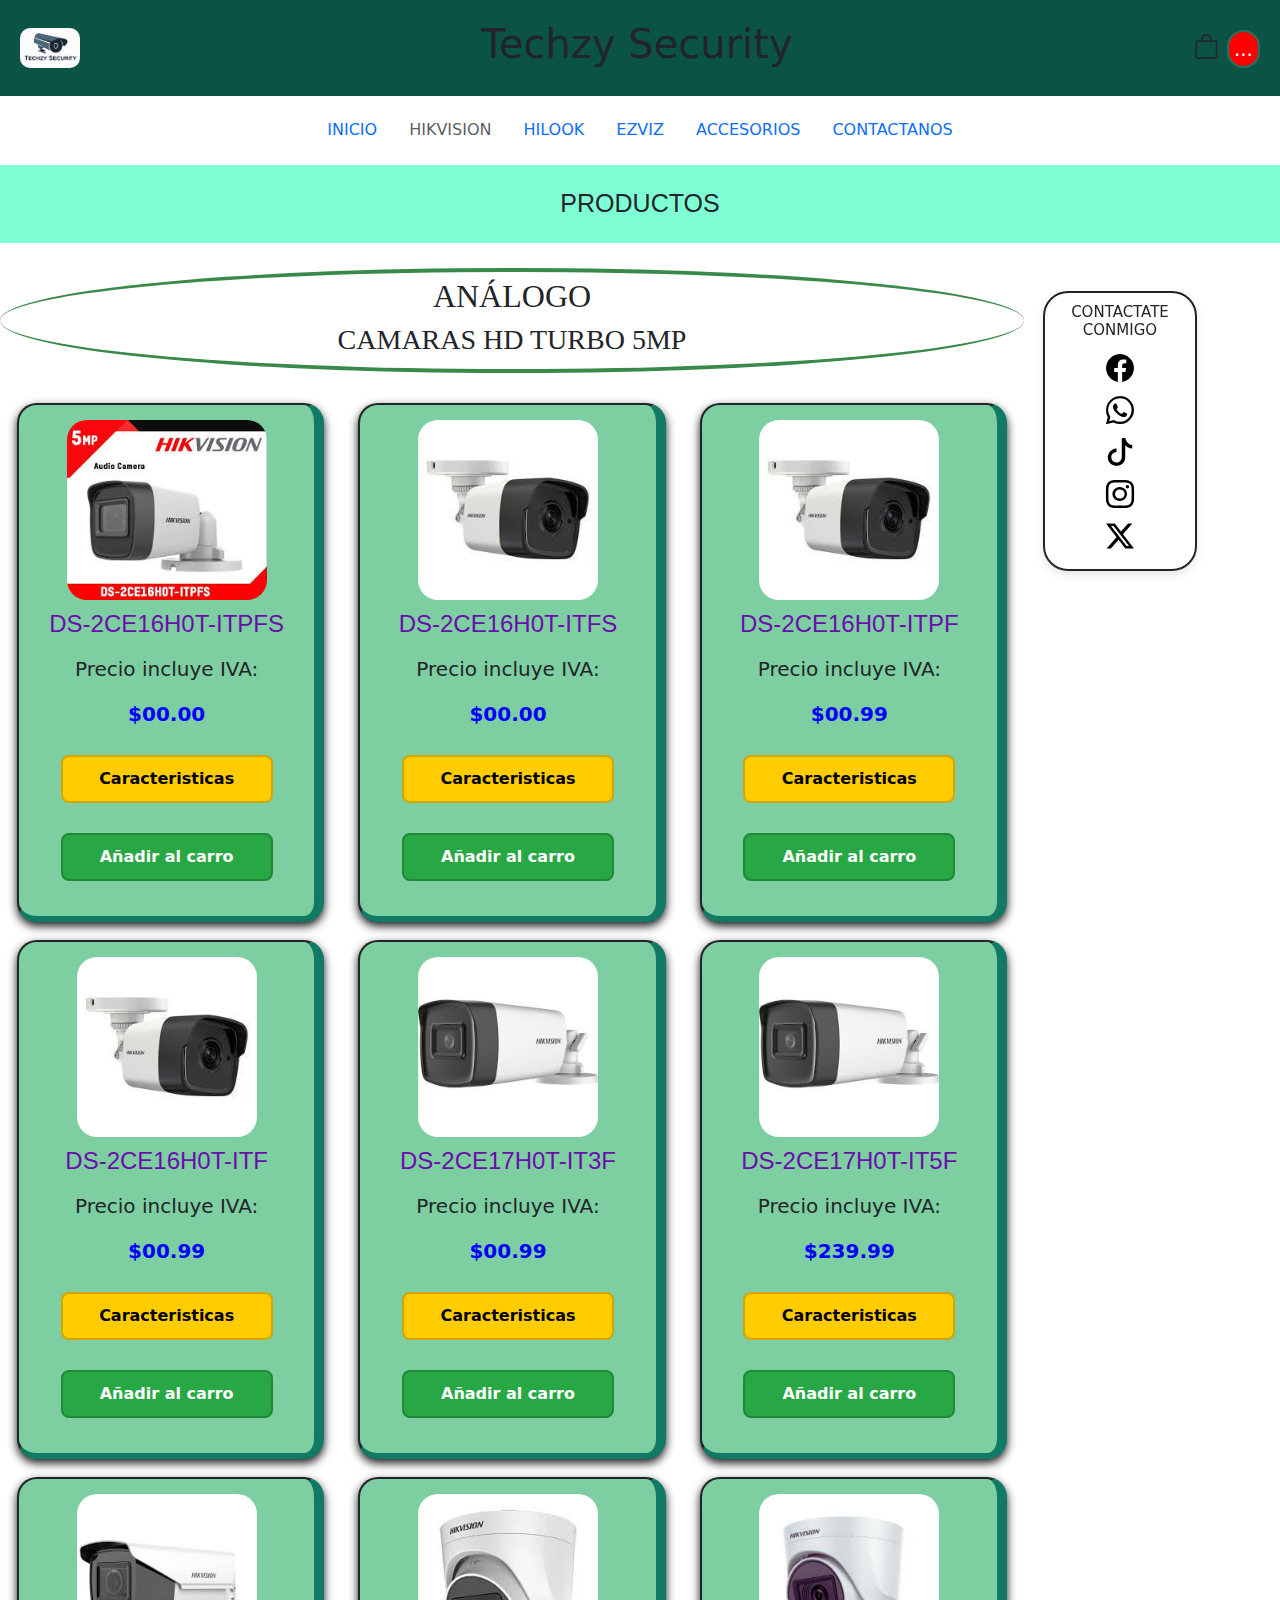
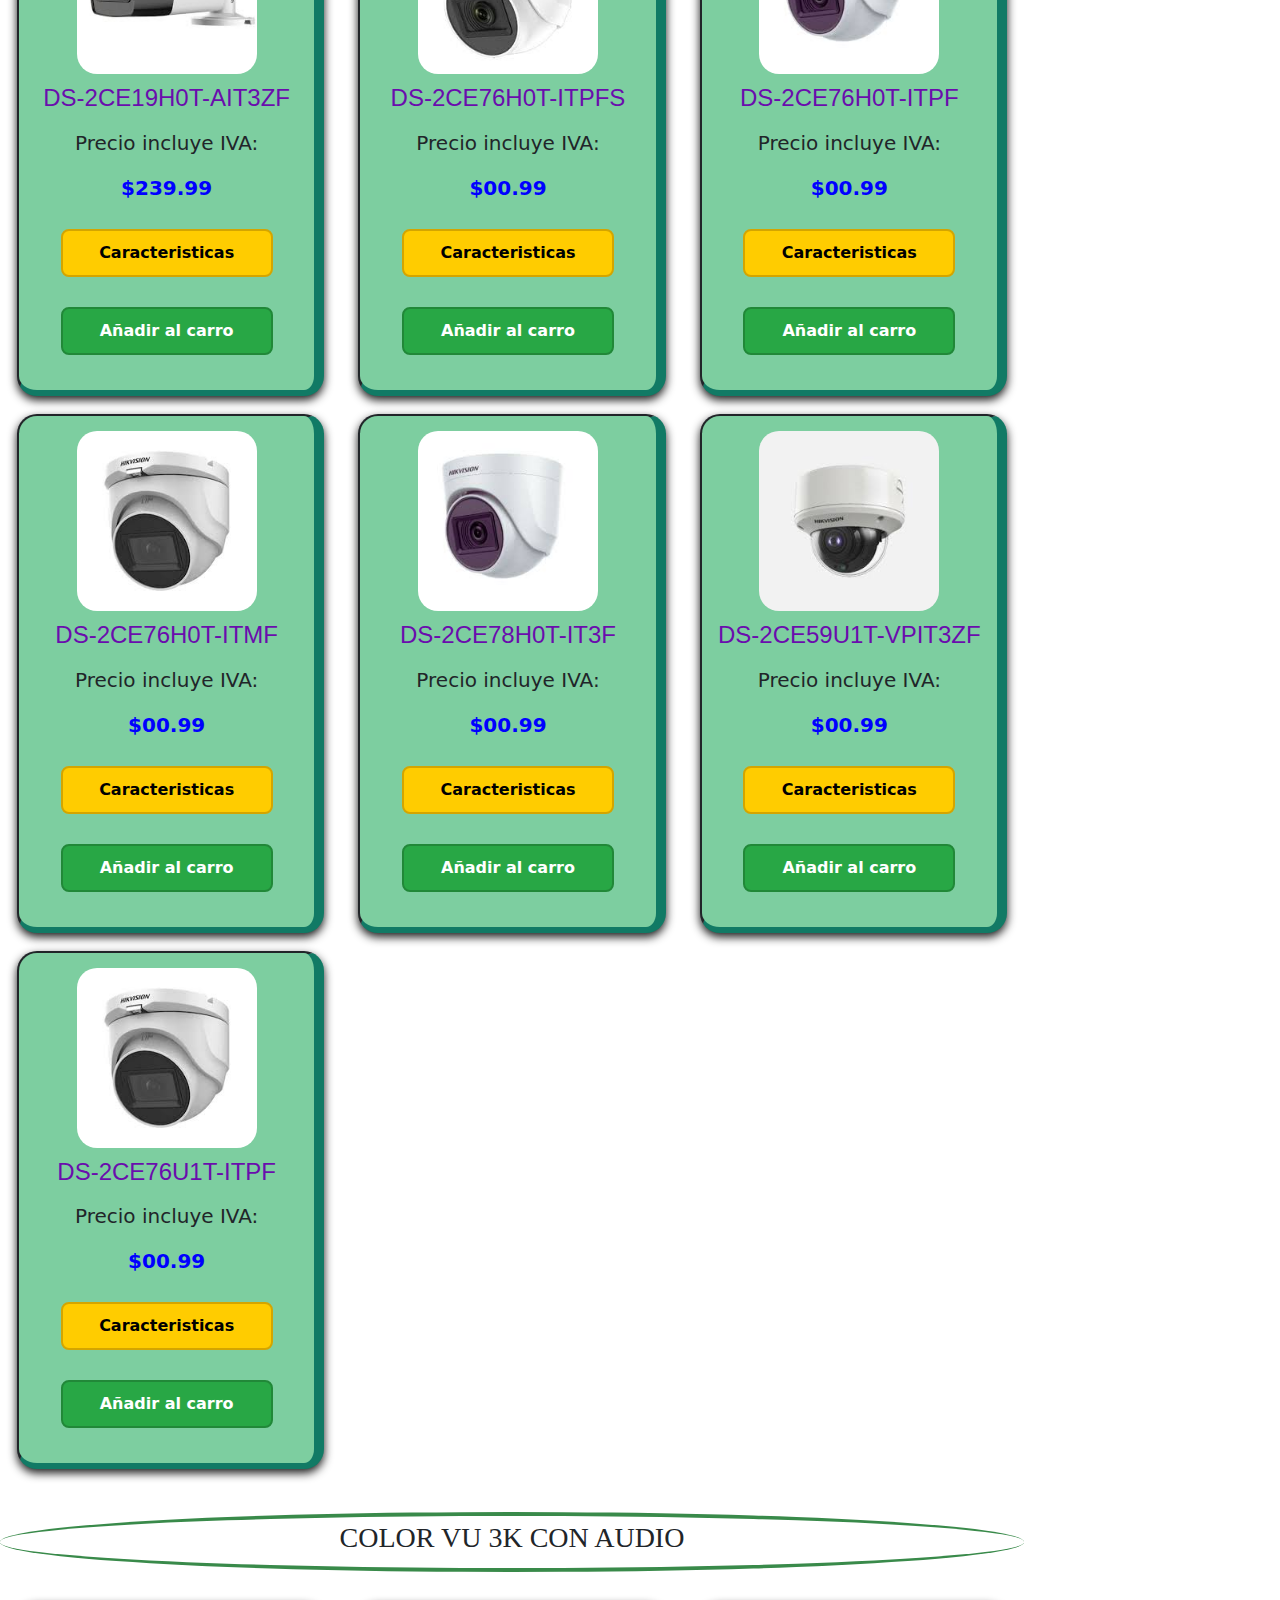
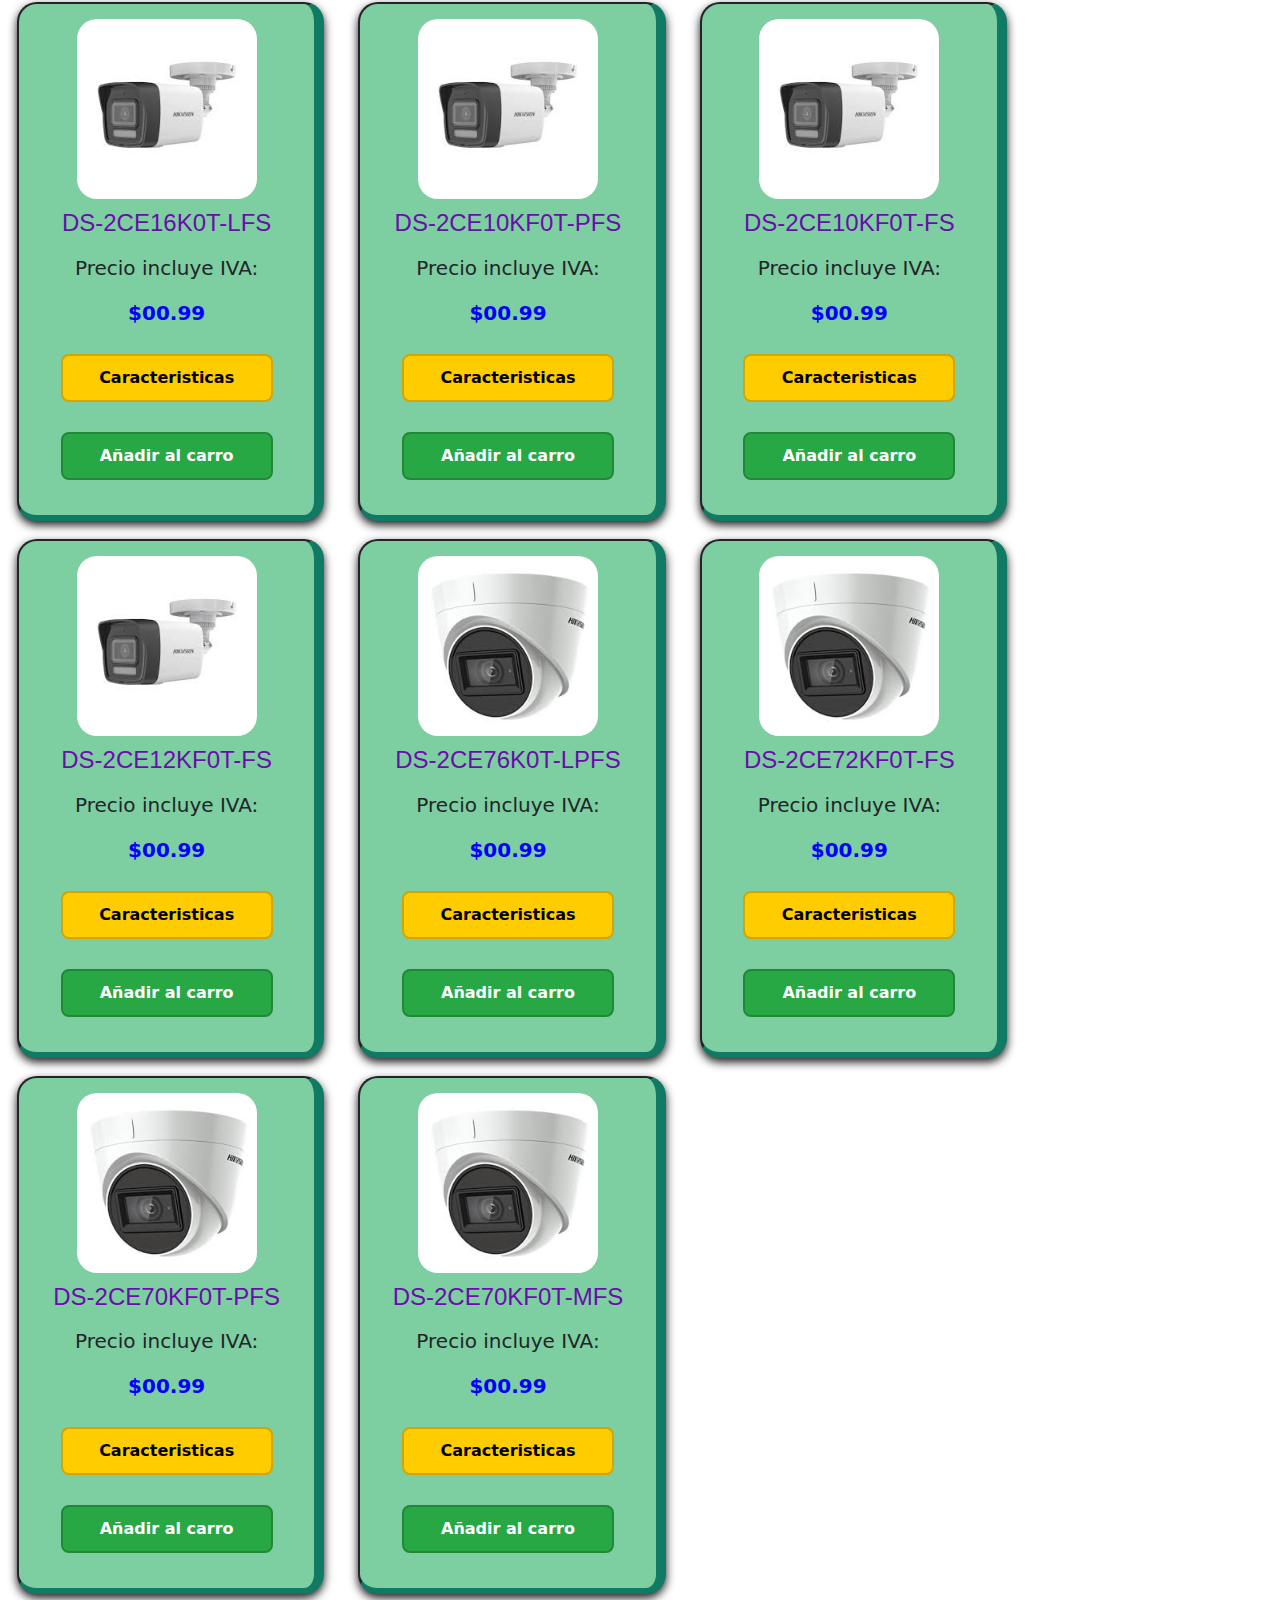
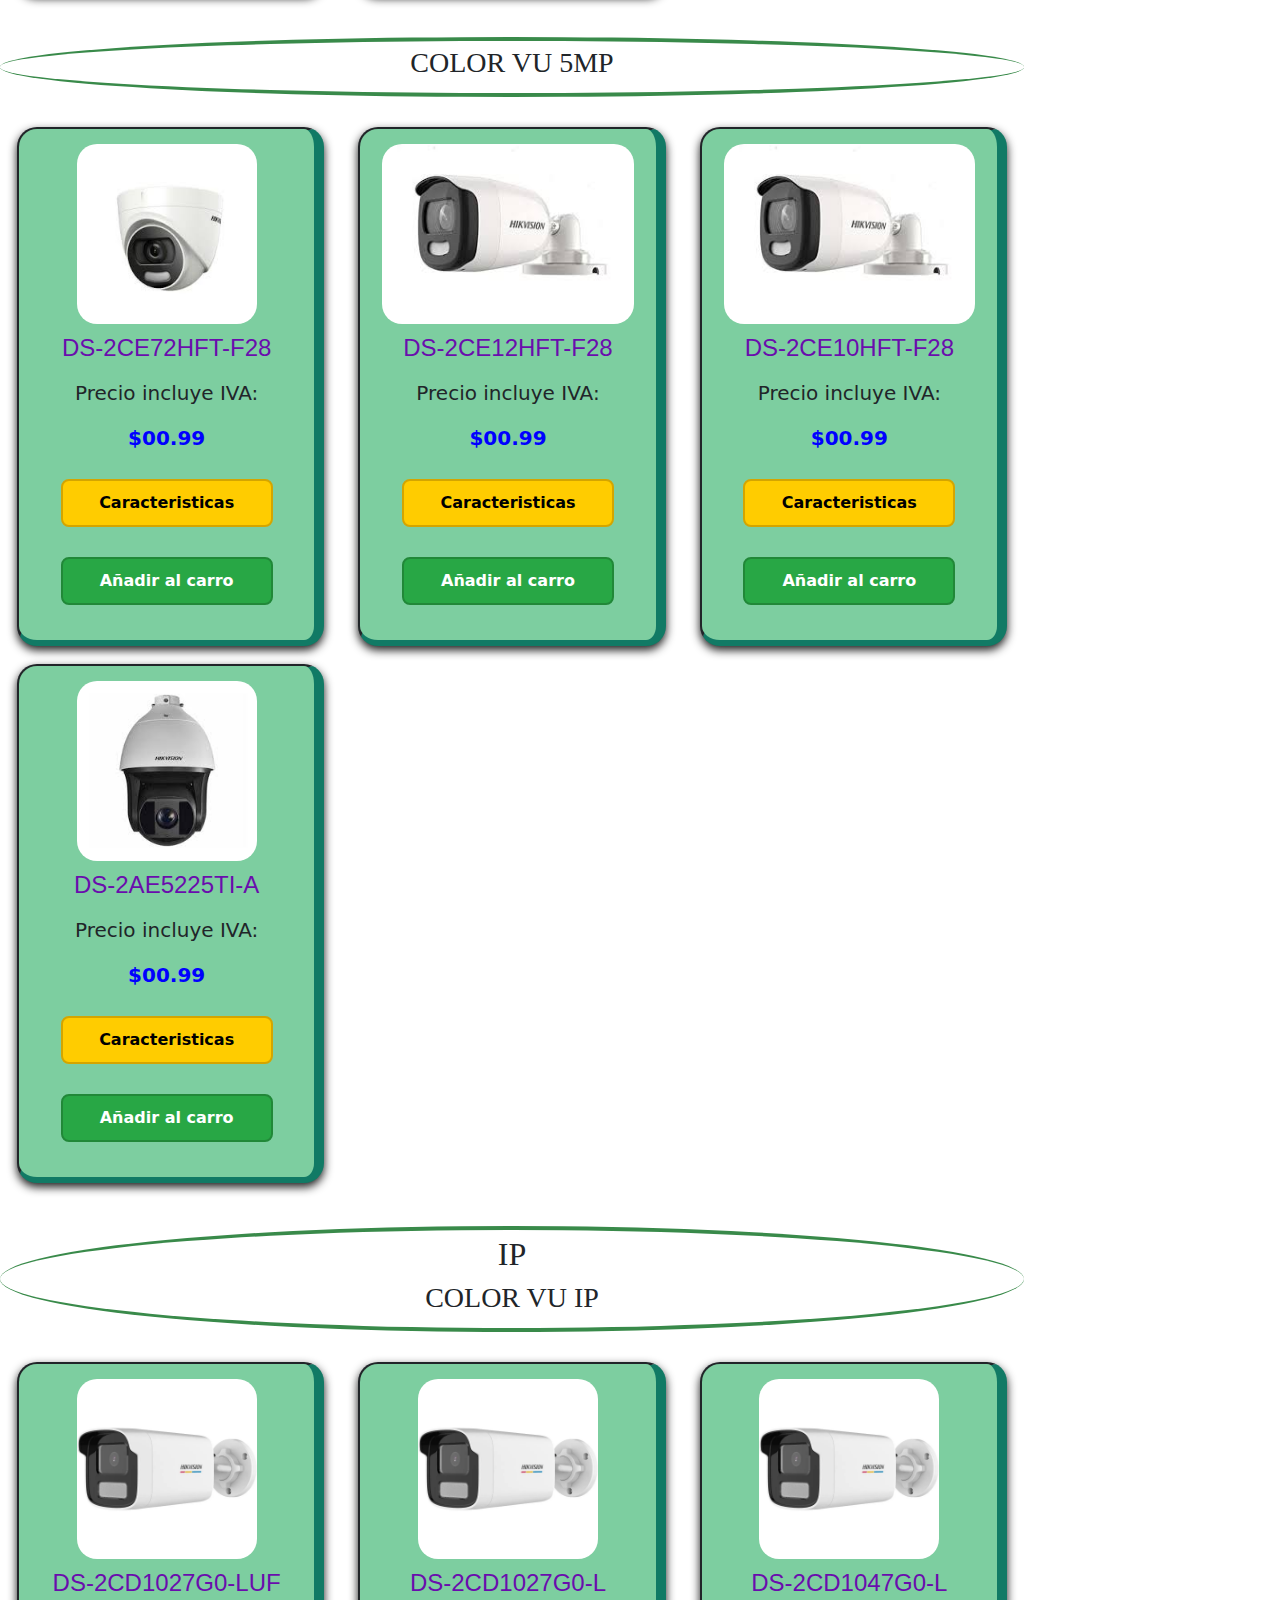
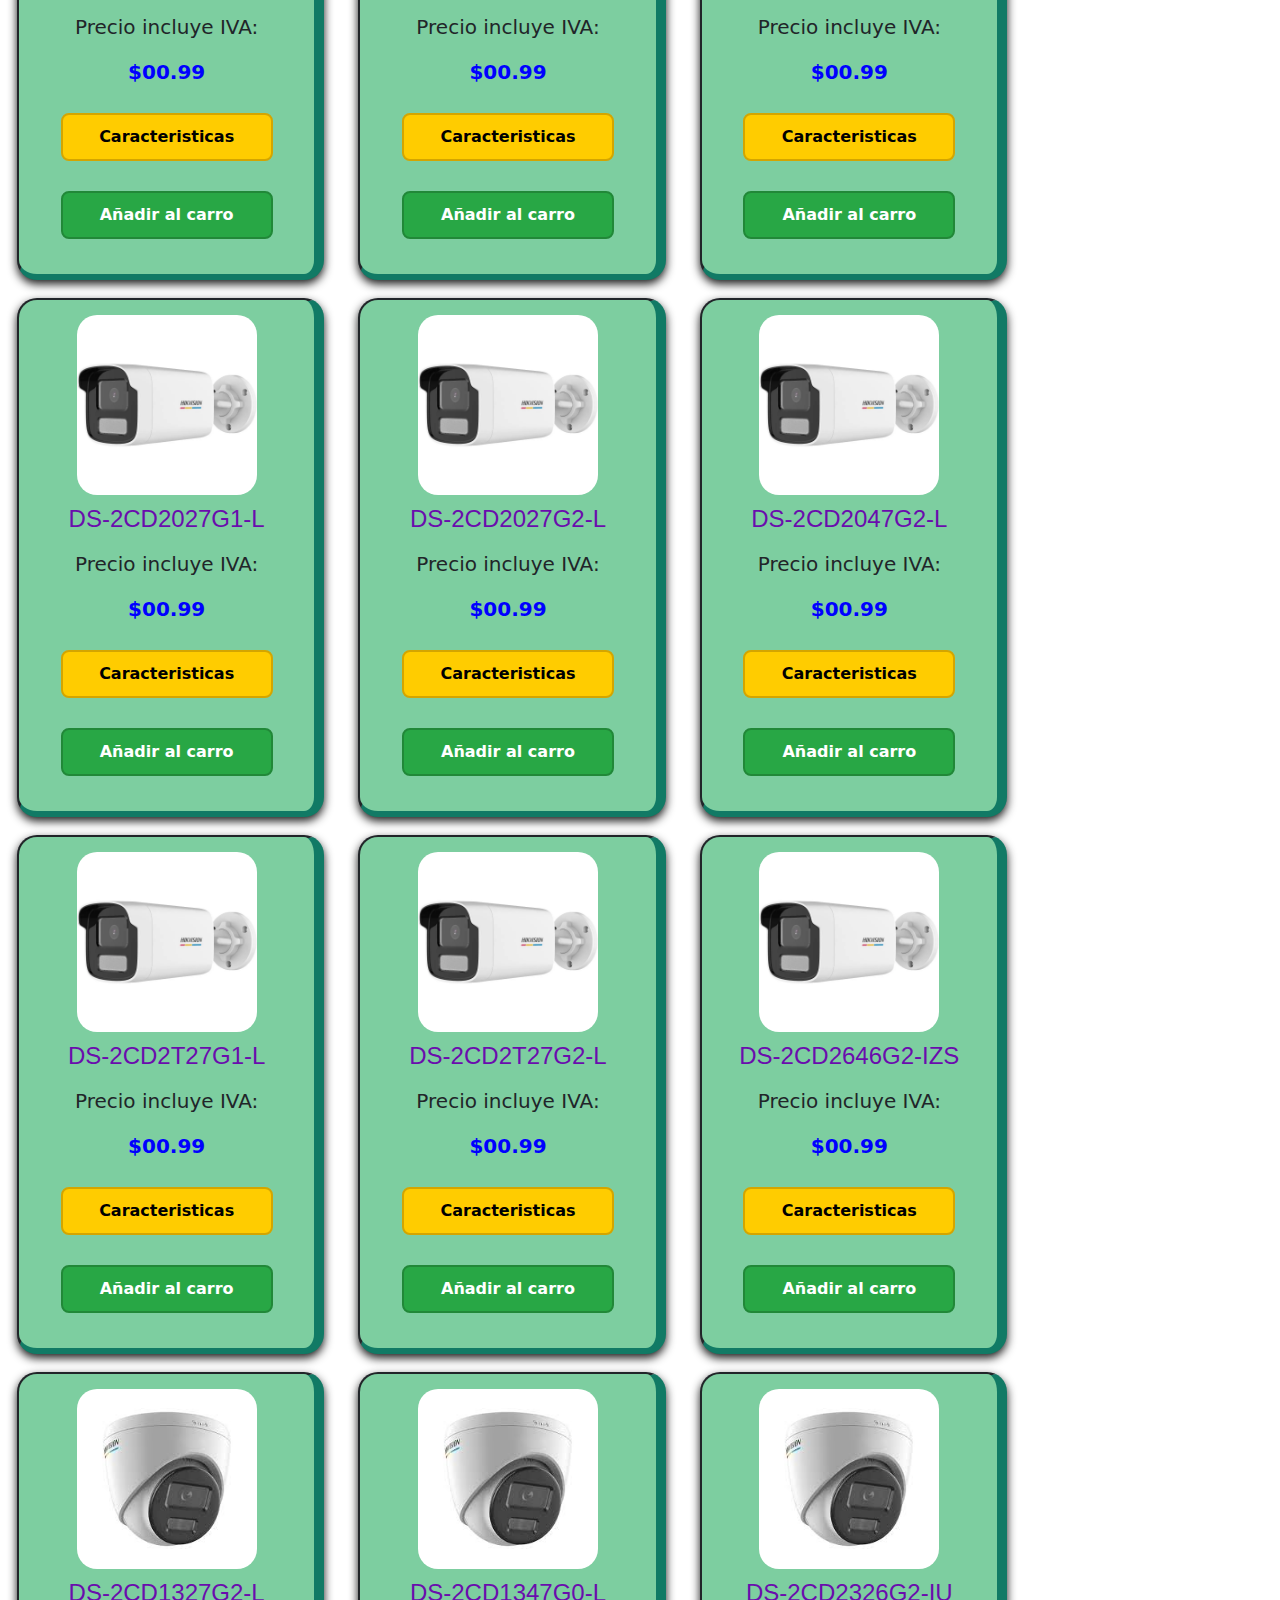
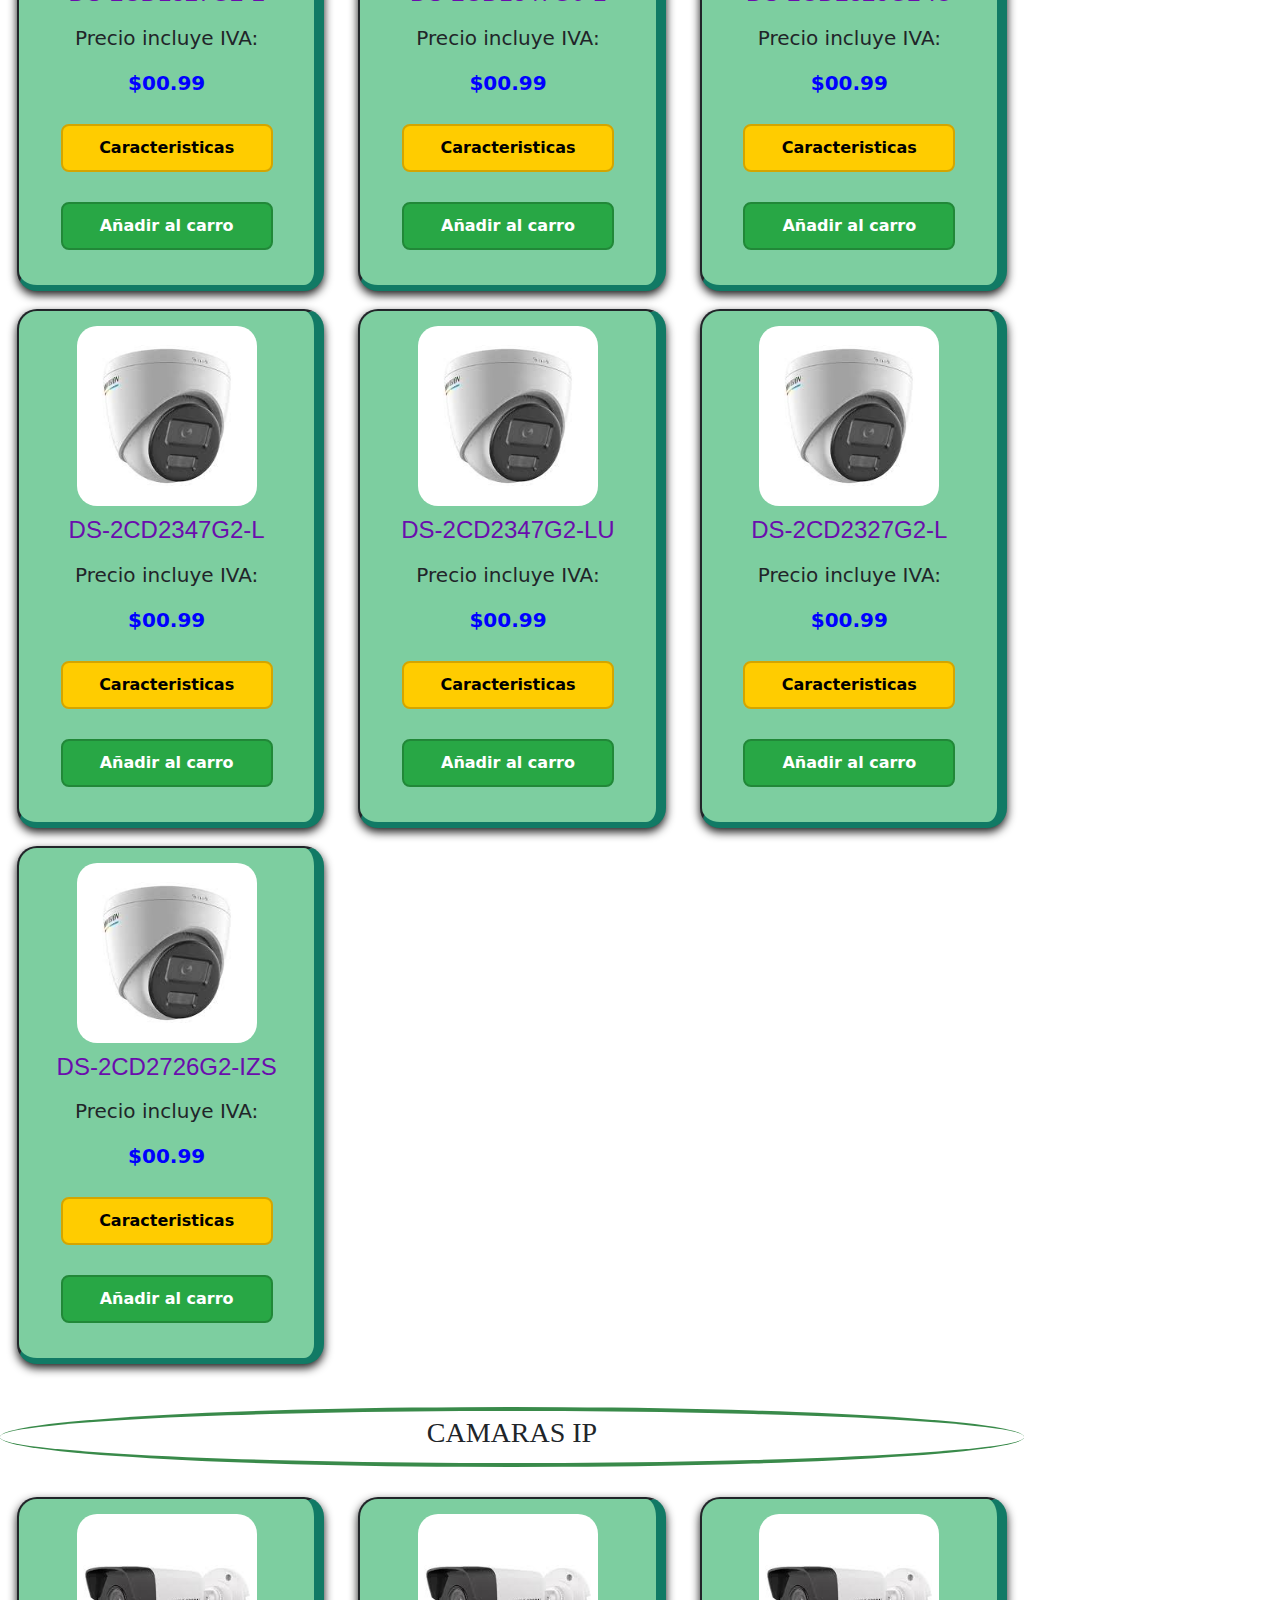
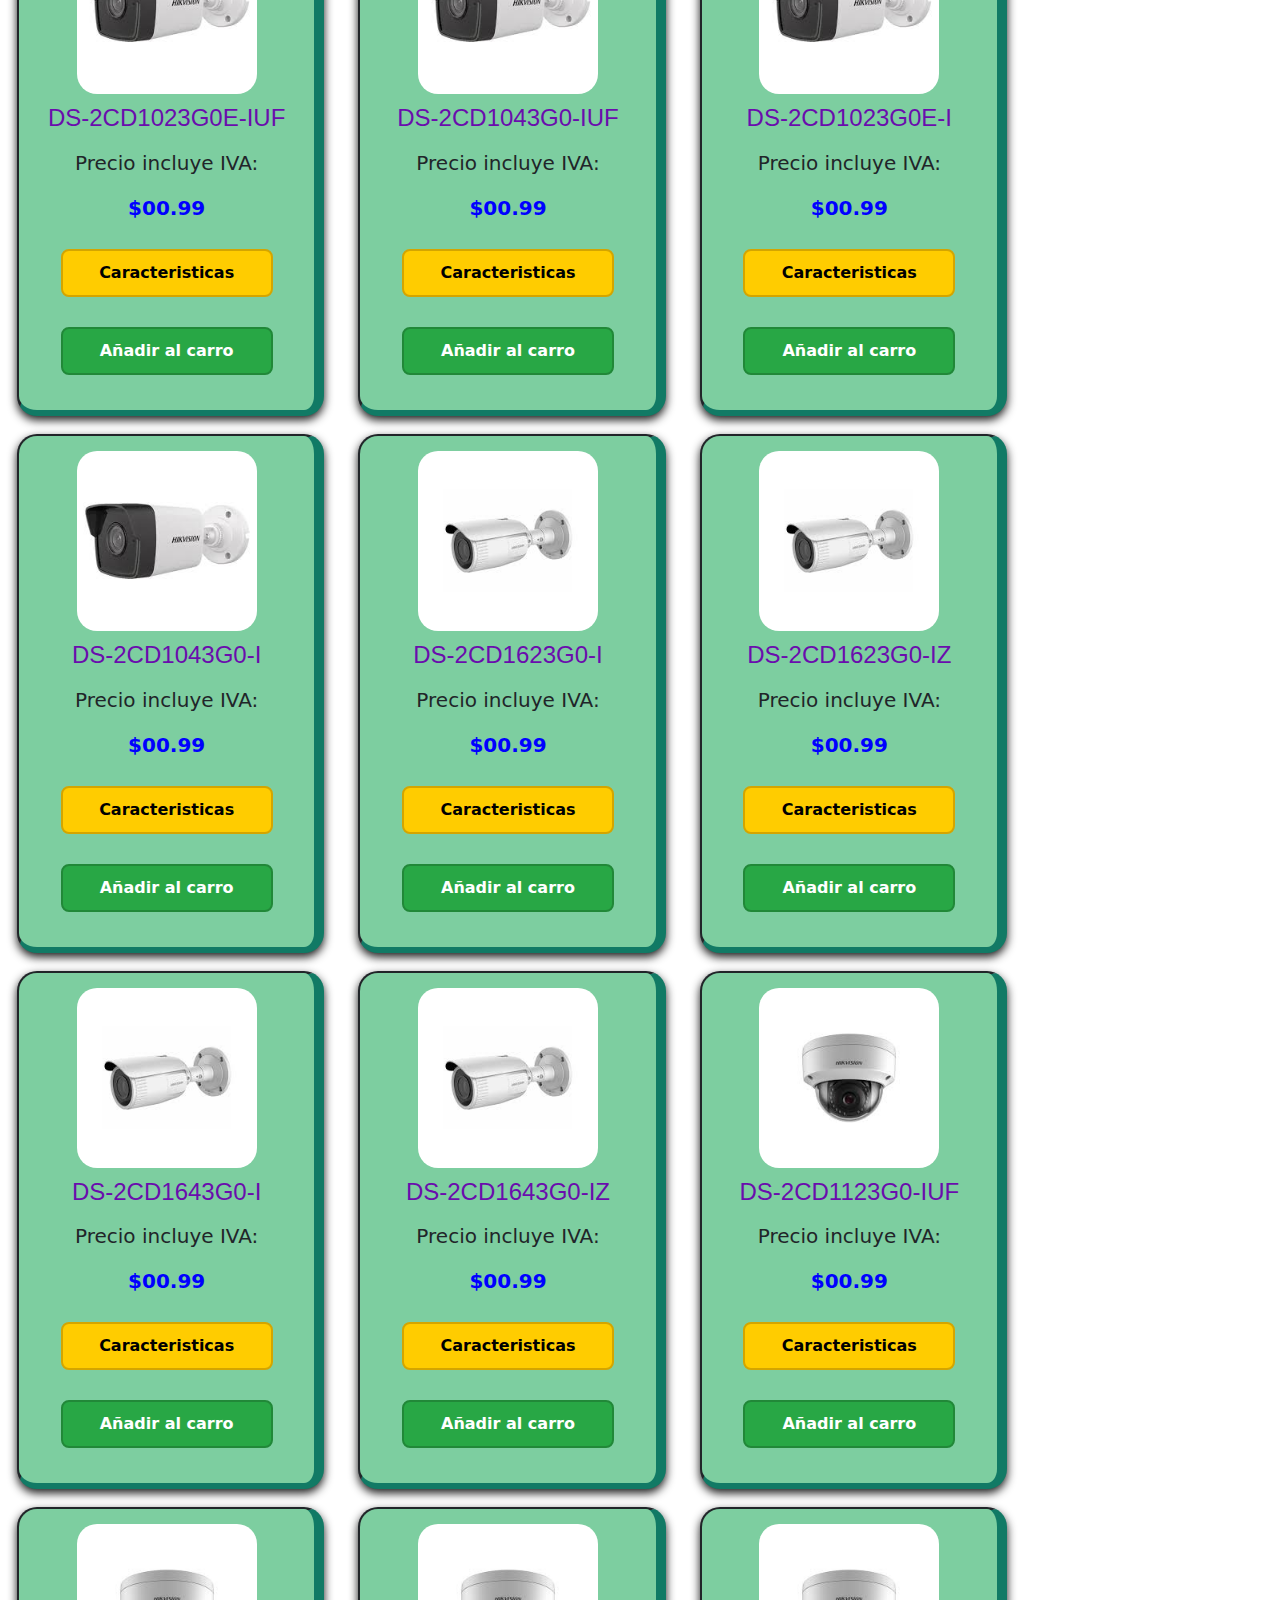
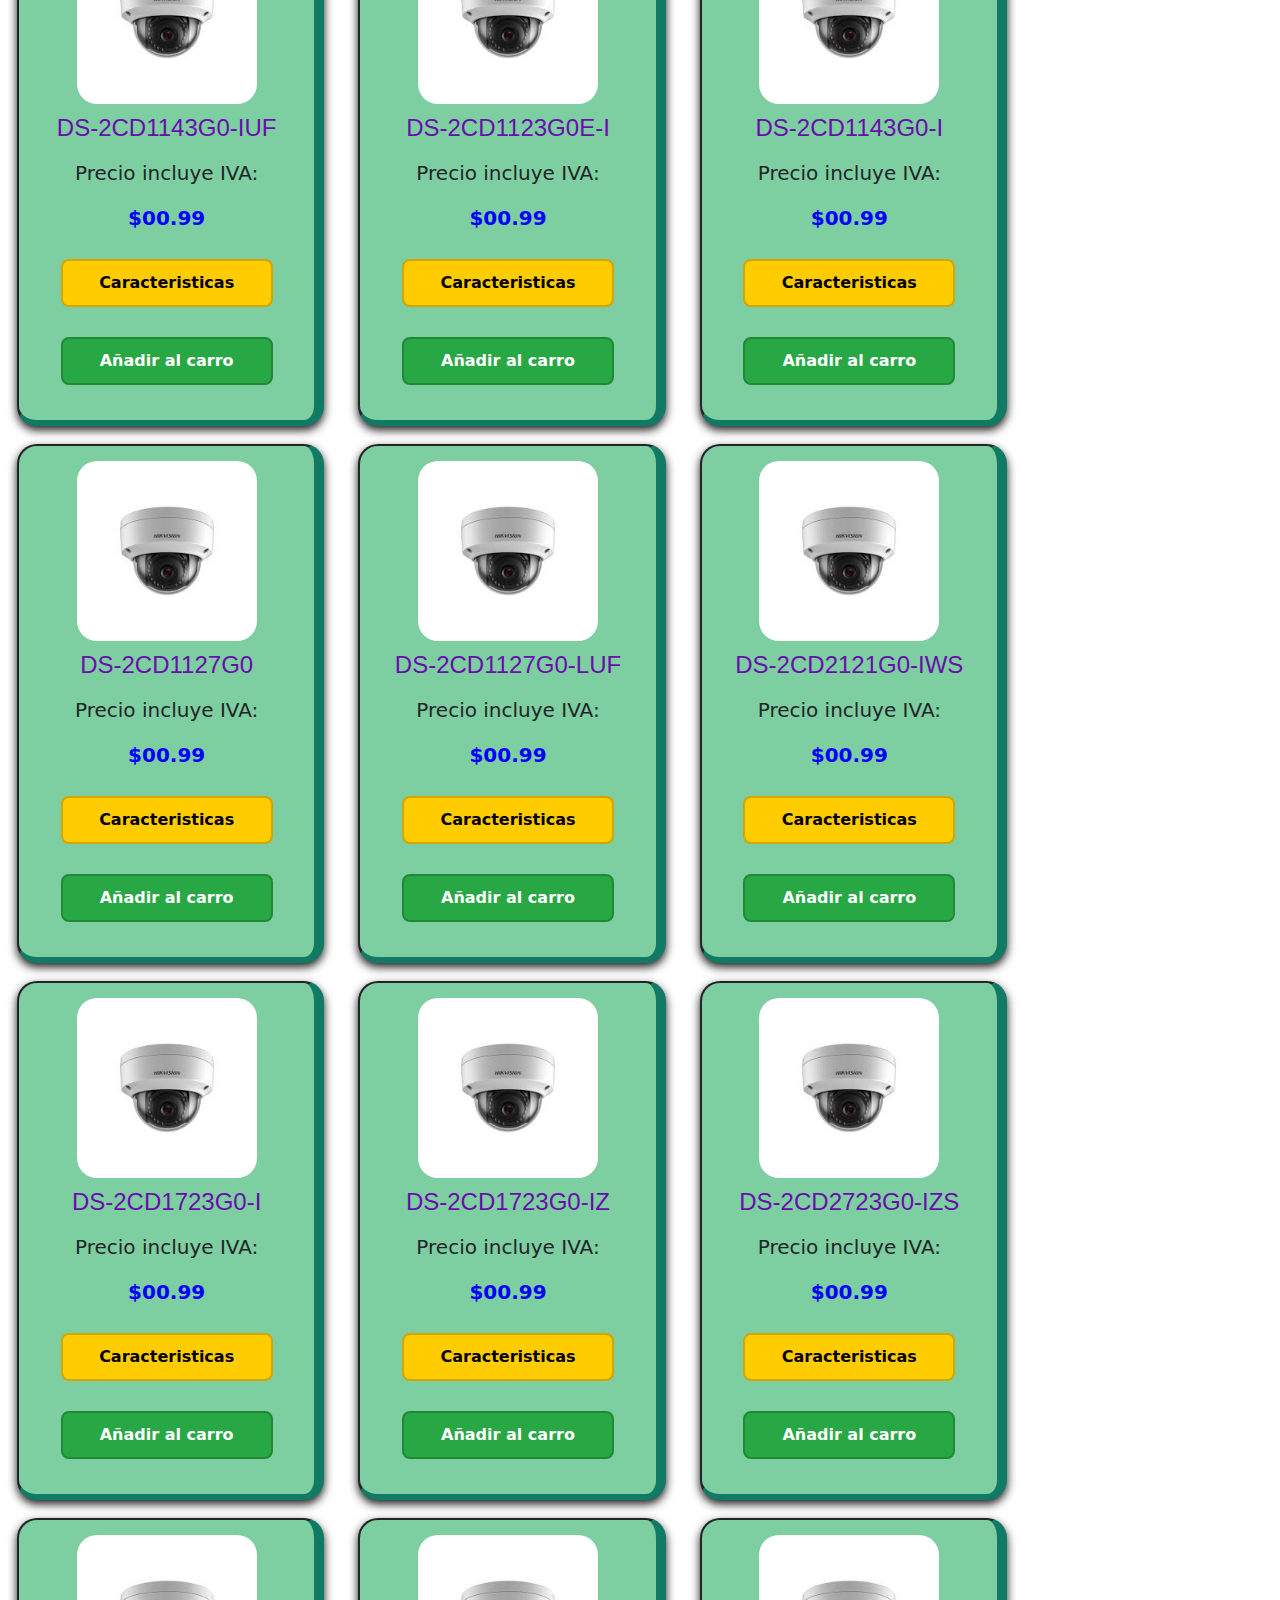
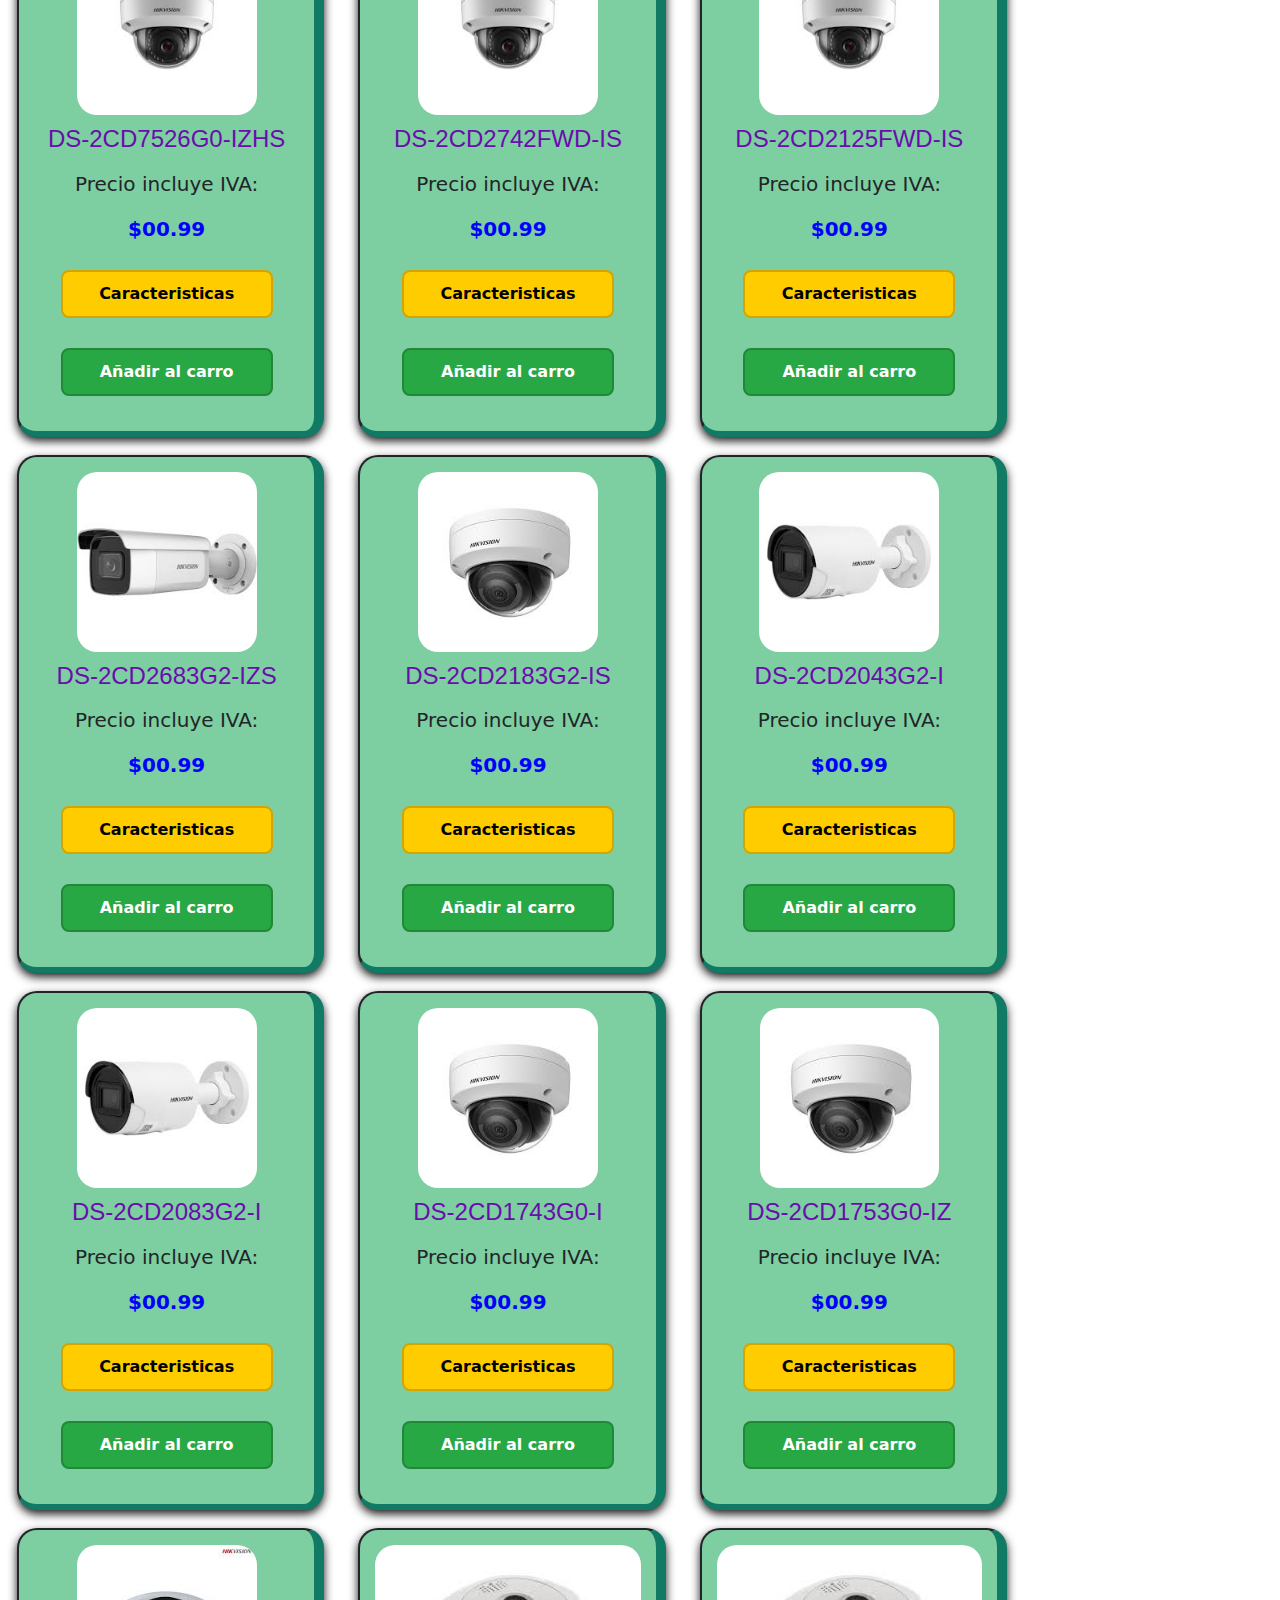
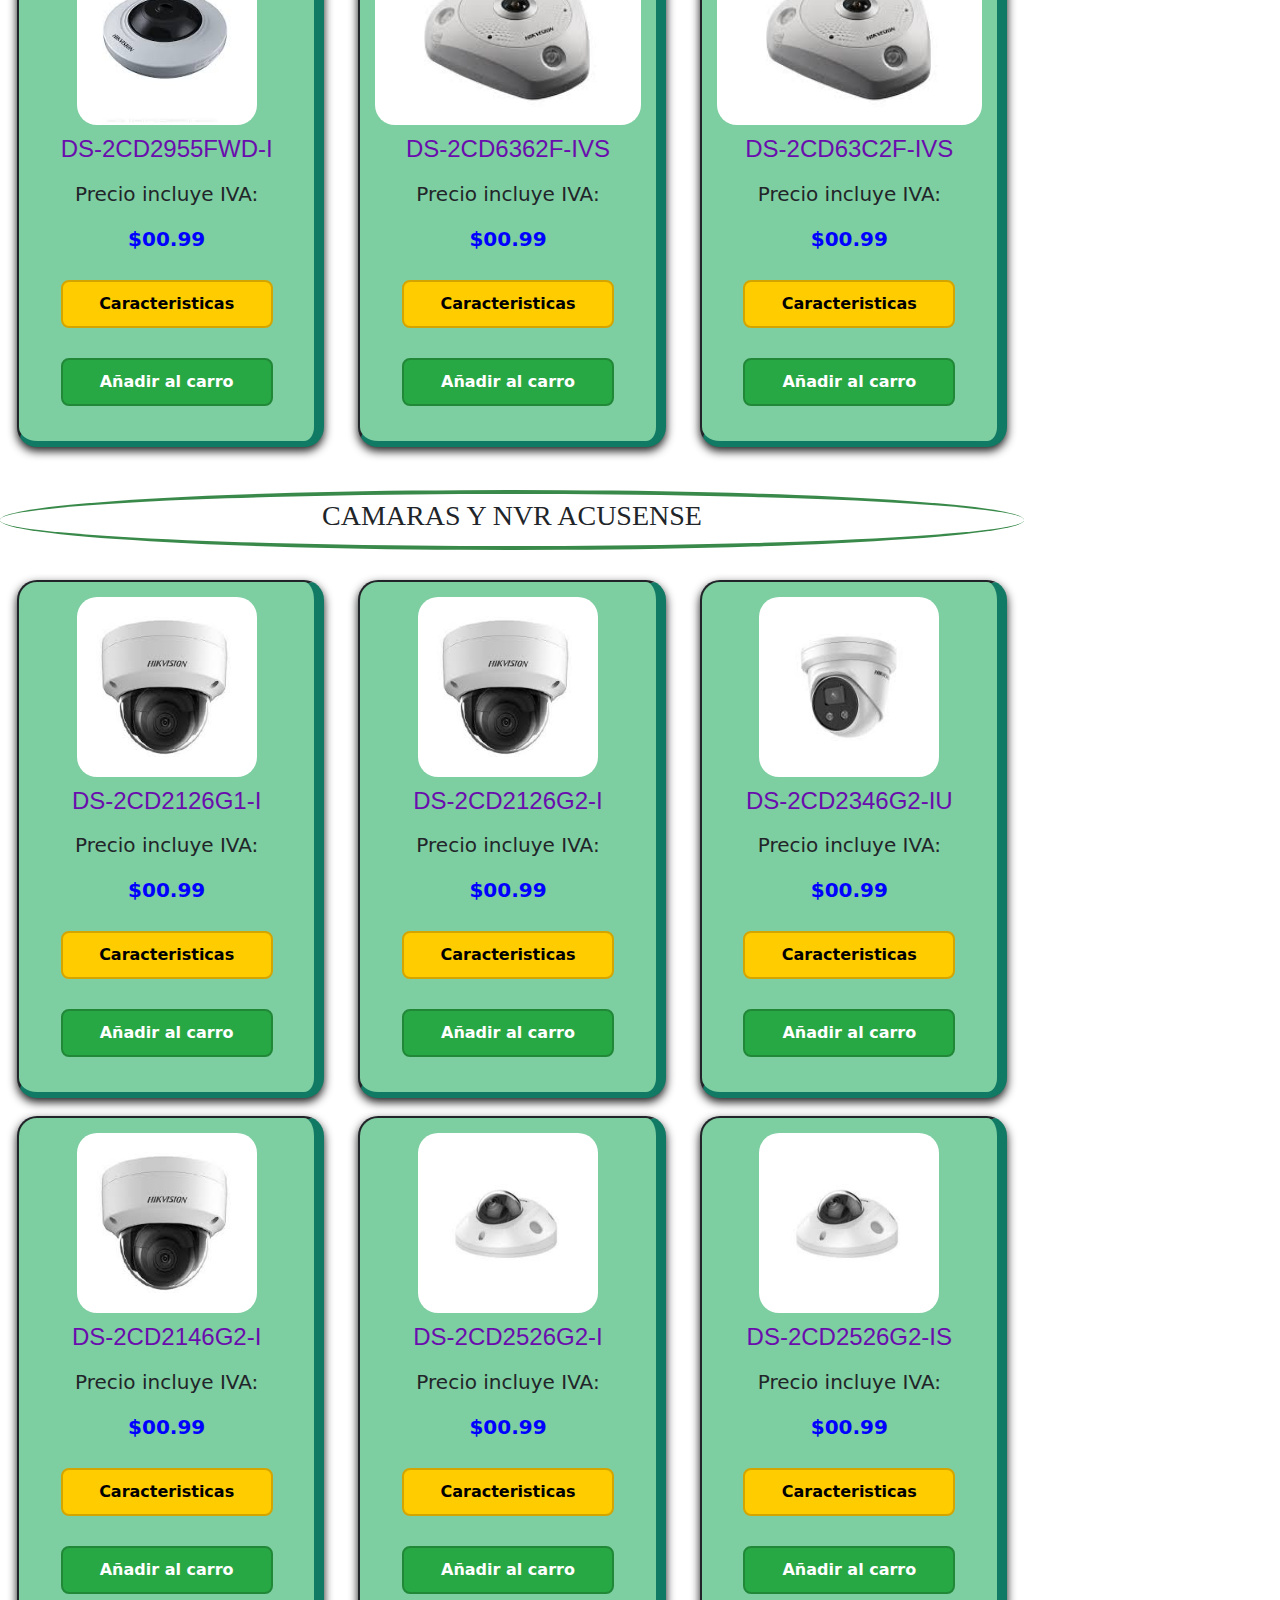
<file: hikvision.html>
<!DOCTYPE html>
<html lang="en">
<head>
    <meta charset="UTF-8">
    <meta name="viewport" content="width=device-width, initial-scale=1.0">
    <title>Techzy Security</title>
    <link href="https://cdn.jsdelivr.net/npm/bootstrap@5.3.3/dist/css/bootstrap.min.css" rel="stylesheet" integrity="sha384-QWTKZyjpPEjISv5WaRU9OFeRpok6YctnYmDr5pNlyT2bRjXh0JMhjY6hW+ALEwIH" crossorigin="anonymous">
    <link rel="stylesheet" href="https://cdn.jsdelivr.net/npm/bootstrap-icons@1.11.3/font/bootstrap-icons.min.css">
    <link rel="stylesheet" href="css/page.css">
    <script src="https://cdn.jsdelivr.net/npm/@popperjs/core@2.11.8/dist/umd/popper.min.js" integrity="sha384-I7E8VVD/ismYTF4hNIPjVp/Zjvgyol6VFvRkX/vR+Vc4jQkC+hVqc2pM8ODewa9r" crossorigin="anonymous"></script>
<script src="https://cdn.jsdelivr.net/npm/bootstrap@5.3.3/dist/js/bootstrap.min.js" integrity="sha384-0pUGZvbkm6XF6gxjEnlmuGrJXVbNuzT9qBBavbLwCsOGabYfZo0T0to5eqruptLy" crossorigin="anonymous"></script>
</head>
<body>
    <header class="header z-3" id="header">
        <div class="logo">
            <img src="image/logo camara.png" alt="Logo Techzy">
        </div>
        <div class="titulo">
            <h1>Techzy Security</h1>
        </div> 
        
        <div class="d-flex">
            <button id="cerrar">CERRAR</button>
            <div class="bolsa bi-bag" id="bolsa">
                <span class="cuenta">...</span>
                <div class="carrito" id="carrito">
    
                    <div class="arriba">
                       <h3>Tu carrito esta vacio</h3>
                       <p>Empieza a comprar ahora</p>
                    </div>
    
                    <table id="alex">
                        <tbody>
    
                        </tbody>
                    </table>
    
                    <div class="abajo">
    
                        <div class="precios">
                            <p>TOTAL incluido IVA: </p>
                            <p id="precio"></p>
                        </div>
                        <div class="botones" >
                            <button id="comprar">COMPRAR</button>
                             
                        </div>
                        <a href="#" id="vaciar" OnClick="vaciar2();"> Vaciar carrito</a>
                    </div>
                </div>
            </div>
        </div> 
    </header>
    <section class="menuTienda">
        <ul class="nav justify-content-center">
            <li class="nav-item">
                <a class="nav-link" aria-current="page" href="index.html">INICIO</a>
              </li>
            <li class="nav-item">
              <a class="nav-link disabled" aria-current="page" href="hikvision.html">HIKVISION</a>
            </li>
            <li class="nav-item">
              <a class="nav-link" href="hilook.html">HILOOK</a>
            </li>
            <li class="nav-item">
              <a class="nav-link" href="ezviz.html">EZVIZ</a>
            </li>
            <li class="nav-item">
              <a class="nav-link" href="accesorios.html">ACCESORIOS</a>
            </li>
            <li class="nav-item">
                <a class="nav-link" href="contactos.html">CONTACTANOS</a>
              </li>
          </ul>
    </section>
    <section class="pro-he">
        <div>
            <p>PRODUCTOS </p>
        </div>
    </section>
    <main>
        <section class="div-caru">
            <div class="resolucion-cam">
                <h2>ANÁLOGO</h2>
                <h3>CAMARAS HD TURBO 5MP</h3>
            </div>
                    <div class="productos">
                        <div class="producto">
                            <div class="imagen primero">
                                <img src="image/HIKVISION/DS-2CE16H0T-ITPFS.jpeg" alt="">
                            </div>
                            <h3>DS-2CE16H0T-ITPFS</h3>
                            <h5>Precio incluye IVA: </h5>
                            <p>$00.00</p>
                            <button class="btn-caract" id="btn-caract">Caracteristicas</button>
                            <button id="añadir"> Añadir al carro</button>
                            <div class="caract" id="caract">
                                <ul>
                                    <li>
                                        Cámara turbo HD de 720p para móviles / Lente fijo de 2.1 mm.
                                    </li>
                                    <li>
                                        Grado de protección IP68 / IR de hasta 20m.
                                    </li>
                                    <li>
                                        Conector tipo aviación / Diseño antivibración.
                                    </li>
                                    <li>
                                        Alimentación de 6 a 16 Vdc / Consumomáximo 3,5W. 
                                    </li>
                                </ul>
                            </div>
                            <button id="ocultar" class="ocultar">Ocultar</button>
                        </div>
                        <div class="producto">
                            <div class="imagen primero">
                                <img src="image/HIKVISION/DS-2CE16H0T-ITPFS-frist.jpeg" alt="">
                            </div>
                            <h3>DS-2CE16H0T-ITFS </h3>
                            <h5>Precio incluye IVA: </h5>
                            <p>$00.00</p>
                            <button class="btn-caract" id="btn-caract">Caracteristicas</button>
                            <button id="añadir"> Añadir al carro</button>
                            <div class="caract" id="caract">
                                <ul>
                                    <li>
                                        Cámara Tubo 5 MP CMOS / 4 en 1 video output (switchable TVI/AHD/CVI/CVBS)
                                    </li>
                                    <li>
                                        Dia/Noche verdadero / Menu OSD, 2D DNR, DWDR- Tecnología EXIR
                                    </li>
                                    <li>
                                        IR hasta 20m / IP67 / AUDIO INCORPORADO COAXITRON 
                                    </li>
                                </ul>
                            </div>
                            <button id="ocultar" class="ocultar">Ocultar</button>
                        </div>
                        <div class="producto">
                            <div class="imagen primero">
                                <img src="image/HIKVISION/DS-2CE16H0T-ITPFS-frist.jpeg" alt="">
                            </div>
                            <h3>DS-2CE16H0T-ITPF</h3>
                            <h5>Precio incluye IVA: </h5>
                            <p>$00.99</p>
                            <button class="btn-caract" id="btn-caract">Caracteristicas</button>
                            <button id="añadir"> Añadir al carro</button>
                            <div class="caract" id="caract">
                                <ul>
                                    <li>
                                        Cámara Tubo 5 MP CMOS / 4 en 1 video output (switchable TVI/AHD/CVI/CVBS)
                                    </li>
                                    <li>
                                        Dia/Noche verdadero / Menu OSD, 2D DNR, DWDR
                                    </li>
                                    <li>
                                        Tecnología EXIR / IR hasta 20m / IP67
                                    </li>
                                </ul>
                            </div>
                            <button id="ocultar" class="ocultar">Ocultar</button>
                        </div>
                        <div class="producto">
                            <div class="imagen primero">
                                <img src="image/HIKVISION/DS-2CE16H0T-ITPFS-frist.jpeg" alt="">
                            </div>
                            <h3>DS-2CE16H0T-ITF </h3>
                            <h5>Precio incluye IVA: </h5>
                            <p>$00.99</p>
                            <button class="btn-caract" id="btn-caract">Caracteristicas</button>
                            <button id="añadir"> Añadir al carro</button>
                            <div class="caract" id="caract">
                                <ul>
                                    <li>
                                        Cámara Tubo TURBOHD 5 Megapixel / Gran Angular 86º
                                    </li>
                                    <li>
                                        Lente 2.8 mm / 4 Tecnologías (TVI / AHD / CVI / CVBS)
                                    </li>
                                    <li>
                                        20 mts IR EXIR / Exterior IP67 
                                    </li>
                                </ul>
                            </div>
                            <button id="ocultar" class="ocultar">Ocultar</button>
                        </div>
                        <div class="producto">
                            <div class="imagen primero">
                                <img src="image/HIKVISION/DS-2CE17H0T-IT3F-SECOND.jpeg" alt="">
                            </div>
                            <h3>DS-2CE17H0T-IT3F</h3>
                            <h5>Precio incluye IVA: </h5>
                            <p>$00.99</p>
                            <button class="btn-caract" id="btn-caract">Caracteristicas</button>
                            <button id="añadir"> Añadir al carro</button>
                            <div class="caract" id="caract">
                                <ul>
                                    <li>
                                        Cámara Tubo TURBOHD 5 Megapixel / Gran Angular 86º
                                    </li>
                                    <li>
                                        Lente 2.8 mm / 4 Tecnologías (TVI / AHD / CVI / CVBS)
                                    </li>
                                    <li>
                                        40 METROS IR EXIR / Exterior IP67 
                                    </li>
                                </ul>
                            </div>
                            <button id="ocultar" class="ocultar">Ocultar</button>
                        </div>
                        <div class="producto">
                            <div class="imagen primero">
                                <img src="image/HIKVISION/DS-2CE17H0T-IT3F-SECOND.jpeg" alt="">
                            </div>
                            <h3>DS-2CE17H0T-IT5F </h3>
                            <h5>Precio incluye IVA: </h5>
                            <p>$239.99</p>
                            <button class="btn-caract" id="btn-caract">Caracteristicas</button>
                            <button id="añadir"> Añadir al carro</button>
                            <div class="caract" id="caract">
                                <ul>
                                    <li>
                                        Cámara Tubo TURBOHD 5 Megapixel / Gran Angular 86º
                                    </li>
                                    <li>
                                        Lente 3.6 mm / 4 Tecnologías (TVI / AHD / CVI / CVBS)
                                    </li>
                                    <li>
                                        80 METROS IR EXIR / Exterior IP67
                                    </li>
                                </ul>
                            </div>
                            <button id="ocultar" class="ocultar">Ocultar</button>
                        </div>
                        <div class="producto">
                            <div class="imagen primero">
                                <img src="image/HIKVISION/DS-2CE19H0T-AIT3ZF-TREE.jpeg" alt="">
                            </div>
                            <h3> DS-2CE19H0T-AIT3ZF</h3>
                            <h5>Precio incluye IVA: </h5>
                            <p>$239.99</p>
                            <button class="btn-caract" id="btn-caract">Caracteristicas</button>
                            <button id="añadir"> Añadir al carro</button>
                            <div class="caract" id="caract">
                                <ul>
                                    <li>
                                        Bala TURBOHD 5 Megapixel / Lente Mot. 2.7 a 13.5 mm
                                    </li>
                                    <li>
                                        40 mts IR EXIR / dWDR / TVI-AHD-CVI- CVBS
                                    </li>
                                    <li>
                                        Exterior IP67 / 12 Vcc
                                    </li>
                                    <li>
                                        24 VCA, Lente motorizado 2.7 a 13.5mm
                                    </li>
                                </ul>
                            </div>
                            <button id="ocultar" class="ocultar">Ocultar</button>
                        </div>
                        <div class="producto">
                            <div class="imagen primero">
                                <img src="image/HIKVISION/DS-2CE76H0T-ITPFS-CUARTO.jpeg" alt="">
                            </div>
                            <h3> DS-2CE76H0T-ITPFS </h3>
                            <h5>Precio incluye IVA: </h5>
                            <p>$00.99</p>
                            <button class="btn-caract" id="btn-caract">Caracteristicas</button>
                            <button id="añadir"> Añadir al carro</button>
                            <div class="caract" id="caract">
                                <ul>
                                    <li>
                                        Cámara Domo 5MP EXIR 20m IR Exterior 0.01 Lux
                                    </li>
                                    <li>
                                        F1.2, 12 VDC Smart IR DNR OSD 2.8mm
                                    </li>
                                    <li>
                                        Lens,Support TVI/AHD/CVI/CVBS - AUDIO INCORPORADO COAXITRON 
                                    </li>
                                </ul>
                            </div>
                            <button id="ocultar" class="ocultar">Ocultar</button>
                        </div>
                        <div class="producto">
                            <div class="imagen primero">
                                <img src="image/HIKVISION/DS-2CE76H0T-ITPF-quinto.jpeg" alt="">
                            </div>
                            <h3>DS-2CE76H0T-ITPF </h3>
                            <h5>Precio incluye IVA: </h5>
                            <p>$00.99</p>
                            <button class="btn-caract" id="btn-caract">Caracteristicas</button>
                            <button id="añadir"> Añadir al carro</button>
                            <div class="caract" id="caract">
                                <ul>
                                    <li> Cámara Domo 5MP EXIR 20m IR Exterior 0.01 Lux
                                    </li>
                                    <li>
                                        F1.2, 12 VDC Smart IR DNR OSD 2.8mm Lens
                                    </li>
                                    <li>
                                        Support TVI/AHD/CVI/CVBS 
                                    </li>
                                </ul>
                            </div>
                            <button id="ocultar" class="ocultar">Ocultar</button>
                        </div>
                        <div class="producto">
                            <div class="imagen primero">
                                <img src="image/HIKVISION/DS-2CE76H0T-ITMF-sexto.jpeg" alt="">
                            </div>
                            <h3>DS-2CE76H0T-ITMF </h3>
                            <h5>Precio incluye IVA: </h5>
                            <p>$00.99</p>
                            <button class="btn-caract" id="btn-caract">Caracteristicas</button>
                            <button id="añadir"> Añadir al carro</button>
                            <div class="caract" id="caract">
                                <ul>
                                    <li>
                                        Cámara Domo TURBOHD 5 Megapixel / Gran Angular 86º
                                    </li>
                                    <li>
                                        Lente 2.8 mm / 20 mts IR EXIR /Exterior IP67
                                    </li>
                                    <li>
                                        TVI-AHD-CVI-CVBS / dWDR 
                                    </li>
                                </ul>
                            </div>
                            <button id="ocultar" class="ocultar">Ocultar</button>
                        </div>
                        <div class="producto">
                            <div class="imagen primero">
                                <img src="image/HIKVISION/DS-2CE76H0T-ITPF-quinto.jpeg" alt="">
                            </div>
                            <h3>DS-2CE78H0T-IT3F </h3>
                            <h5>Precio incluye IVA: </h5>
                            <p>$00.99</p>
                            <button class="btn-caract" id="btn-caract">Caracteristicas</button>
                            <button id="añadir"> Añadir al carro</button>
                            <div class="caract" id="caract">
                                <ul>
                                    <li>
                                        Cámara Domo TURBOHD 5 Megapixel
                                    </li>
                                    <li>
                                        HD-TVI 4 en 1 Hikvision, resolución 5MP
                                    </li>
                                    <li>
                                        Optica fija2.8mm, LEDS IR alcance 40m.
                                    </li>
                                </ul>
                            </div>
                            <button id="ocultar" class="ocultar">Ocultar</button>
                        </div>
                        <div class="producto">
                            <div class="imagen primero">
                                <img src="image/HIKVISION/DS-2CE59U1T-VPIT3ZF-septimo.jpeg" alt="">
                            </div>
                            <h3>DS-2CE59U1T-VPIT3ZF </h3>
                            <h5>Precio incluye IVA: </h5>
                            <p>$00.99</p>
                            <button class="btn-caract" id="btn-caract">Caracteristicas</button>
                            <button id="añadir"> Añadir al carro</button>
                            <div class="caract" id="caract">
                                <ul>
                                    <li>
                                        Cámara Turbo 8Mp Domo 0.01Lux Exir Ir60M Ip67 Motorizada Metal
                                    </li>
                                    <li>
                                        0.01 Lux Exir / IR 60M /IP67 Antivandalica
                                    </li>
                                    <li>
                                        Pan: 0° to 355°; Tilt: 0° to 75°
                                    </li>
                                    <li>
                                        Varifocal 2.7 mm to 13.5 mm / Hasta 60 m 
                                    </li>
                                </ul>
                            </div>
                            <button id="ocultar" class="ocultar">Ocultar</button>
                        </div>
                        <div class="producto">
                            <div class="imagen primero">
                                <img src="image/HIKVISION/DS-2CE76H0T-ITMF-sexto.jpeg" alt="">
                            </div>
                            <h3>DS-2CE76U1T-ITPF </h3>
                            <h5>Precio incluye IVA: </h5>
                            <p>$00.99</p>
                            <button class="btn-caract" id="btn-caract">Caracteristicas</button>
                            <button id="añadir"> Añadir al carro</button>
                            <div class="caract" id="caract">
                                <ul>
                                    <li>
                                        Cámara 8Mp Domo TURBOHD 4K (8Megapixeles) / Policarbonato
                                    </li>
                                    <li>
                                        Gran Angular 102° / Lente 2.8 mm / Exterior IP67
                                    </li>
                                    <li>
                                        IR EXIR 30 mts / dWDR / TVI-AHD-CVI-CVBS
                                    </li>
                                </ul>
                            </div>
                            <button id="ocultar" class="ocultar">Ocultar</button>
                        </div>
                    </div>
                <div class="resolucion-cam">
                    <h3>COLOR VU 3K CON AUDIO </h3>
                </div>
                <div class="productos">
                    <div class="producto">
                        <div class="imagen primero">
                            <img src="image/HIKVISION/DS-2CE16K0T-LFS-ocho.jpeg" alt="">
                        </div>
                        <h3> DS-2CE16K0T-LFS</h3>
                        <h5>Precio incluye IVA: </h5>
                        <p>$00.99</p>
                        <button class="btn-caract" id="btn-caract">Caracteristicas</button>
                        <button id="añadir"> Añadir al carro</button>
                        <div class="caract" id="caract">
                            <ul>
                                <li>
                                    Cámara LUZ DUAL (IR + LUZ BLANCA) TURBOHD 3K
                                </li>
                                <li>
                                    IR 30 mts / Lente 2.8 mm / Luz Blanca 20 mts
                                </li>
                                <li>
                                    Exterior IP67 / Microfono Interconstruido / dWDR 
                                </li>
                            </ul>
                        </div>
                        <button id="ocultar" class="ocultar">Ocultar</button>
                    </div>
                    <div class="producto">
                        <div class="imagen primero">
                            <img src="image/HIKVISION/DS-2CE16K0T-LFS-ocho.jpeg" alt="">
                        </div>
                        <h3>DS-2CE10KF0T-PFS </h3>
                        <h5>Precio incluye IVA: </h5>
                        <p>$00.99</p>
                        <button class="btn-caract" id="btn-caract">Caracteristicas</button>
                        <button id="añadir"> Añadir al carro</button>
                        <div class="caract" id="caract">
                            <ul>
                                <li>
                                    Cámara tipo Bala fija 3K (5MP) ColorVu con audio 3K
                                </li>
                                <li>
                                    2960 × 1665 color 24/7 con apertura F1.0 Lente focal fija de 2,8 mm
                                </li>
                                <li>
                                    IR 20 m para imágenes nocturnasbrillantes / (IP67)
                                </li>
                                <li>
                                    Audio de alta calidad / micrófono incorporado / Policarbonato 
                                </li>
                            </ul>
                        </div>
                        <button id="ocultar" class="ocultar">Ocultar</button>
                    </div>
                    <div class="producto">
                        <div class="imagen primero">
                            <img src="image/HIKVISION/DS-2CE16K0T-LFS-ocho.jpeg" alt="">
                        </div>
                        <h3>DS-2CE10KF0T-FS </h3>
                        <h5>Precio incluye IVA: </h5>
                        <p>$00.99</p>
                        <button class="btn-caract" id="btn-caract">Caracteristicas</button>
                        <button id="añadir"> Añadir al carro</button>
                        <div class="caract" id="caract">
                            <ul>
                                <li>
                                    Cámara tipo Bala fija 3K (5MP) ColorVu con audio 3K
                                </li>
                                <li>
                                    2960 × 1665 color 24/7 con apertura F1.0 Lente focal fija de 2,8 mm
                                </li>
                                <li>
                                    IR 20 m para imágenes nocturnasbrillantes / (IP67)
                                </li>
                                <li>
                                    Audio de alta calidad, micrófono incorporado - Metal 
                                </li>
                            </ul>
                        </div>
                        <button id="ocultar" class="ocultar">Ocultar</button>
                    </div>
                    <div class="producto">
                        <div class="imagen primero">
                            <img src="image/HIKVISION/DS-2CE16K0T-LFS-ocho.jpeg" alt="">
                        </div>
                        <h3> DS-2CE12KF0T-FS </h3>
                        <h5>Precio incluye IVA: </h5>
                        <p>$00.99</p>
                        <button class="btn-caract" id="btn-caract">Caracteristicas</button>
                        <button id="añadir"> Añadir al carro</button>
                        <div class="caract" id="caract">
                            <ul>
                                <li>
                                    Bala TURBOHD 3K (5MP) / Lente 3.6 mm / Micrófono Integrado
                                </li>
                                <li>
                                    Imagen a color 24/7 / Luz Blanca 40 mts
                                </li>
                                <li>
                                    Exterior IP67 / dWDR / 4 Tecnologías 
                                </li>
                            </ul>
                        </div>
                        <button id="ocultar" class="ocultar">Ocultar</button>
                    </div>
                    <div class="producto">
                        <div class="imagen primero">
                            <img src="image/HIKVISION/DS-2CE76K0T-LPFS-nueve.jpeg" alt="">
                        </div>
                        <h3>DS-2CE76K0T-LPFS</h3>
                        <h5>Precio incluye IVA: </h5>
                        <p>$00.99</p>
                        <button class="btn-caract" id="btn-caract">Caracteristicas</button>
                        <button id="añadir"> Añadir al carro</button>
                        <div class="caract" id="caract">
                            <ul>
                                <li>
                                    Domo TURBOHD 3K  <strong> HIBRIDA B/N - Color VU </strong>
                                </li>
                                <li>
                                    IR 20 MTS / Lente 2.8 mm / Luz Blanca 20 mts
                                </li>
                                <li>
                                    Exterior IP67 / Microfono Interconstruido / dWDR 
                                </li>
                            </ul>
                        </div>
                        <button id="ocultar" class="ocultar">Ocultar</button>
                    </div>
                    <div class="producto">
                        <div class="imagen primero">
                            <img src="image/HIKVISION/DS-2CE76K0T-LPFS-nueve.jpeg" alt="">
                        </div>
                        <h3>DS-2CE72KF0T-FS </h3>
                        <h5>Precio incluye IVA: </h5>
                        <p>$00.99</p>
                        <button class="btn-caract" id="btn-caract">Caracteristicas</button>
                        <button id="añadir"> Añadir al carro</button>
                        <div class="caract" id="caract">
                            <ul>
                                <li>
                                    Domo TURBOHD 3K (5MP) <strong> HIBRIDA B/N - Color VU </strong>
                                </li>
                                <li>
                                    Micrófono Integrado / Lente 3.6 mm /Imagen a color 24/7
                                </li>
                                <li>
                                    40 mts Luz Blanca / Exterior IP67
                                </li>
                                <li>
                                    dWDR / 4 Tecnologías
                                </li>
                            </ul>
                        </div>
                        <button id="ocultar" class="ocultar">Ocultar</button>
                    </div>
                    <div class="producto">
                        <div class="imagen primero">
                            <img src="image/HIKVISION/DS-2CE76K0T-LPFS-nueve.jpeg" alt="">
                        </div>
                        <h3>DS-2CE70KF0T-PFS</h3>
                        <h5>Precio incluye IVA: </h5>
                        <p>$00.99</p>
                        <button class="btn-caract" id="btn-caract">Caracteristicas</button>
                        <button id="añadir"> Añadir al carro</button>
                        <div class="caract" id="caract">
                            <ul>
                                <li>
                                    Domo TURBOHD 3K (5MP) / Micrófono Integrado
                                </li>
                                <li>
                                    Lente 2.8 mm / Imagen a color 24/7 / 20 mtsLuz Blanca
                                </li>
                                <li>
                                    Exterior IP67 / dWDR / 4 Tecnologías - Policarbonato
                                </li>
                            </ul>
                        </div>
                        <button id="ocultar" class="ocultar">Ocultar</button>
                    </div>
                    <div class="producto">
                        <div class="imagen primero">
                            <img src="image/HIKVISION/DS-2CE76K0T-LPFS-nueve.jpeg" alt="">
                        </div>
                        <h3>DS-2CE70KF0T-MFS</h3>
                        <h5>Precio incluye IVA: </h5>
                        <p>$00.99</p>
                        <button class="btn-caract" id="btn-caract">Caracteristicas</button>
                        <button id="añadir"> Añadir al carro</button>
                        <div class="caract" id="caract">
                            <ul>
                                <li>
                                    Domo TURBOHD 3K (5MP) / Micrófono Integrado
                                </li>
                                <li>
                                    Lente 2.8 mm / Imagen a color 24/7
                                </li>
                                <li>
                                    20 mtsLuz Blanca / Exterior IP67
                                </li>
                                <li>
                                    dWDR / 4 Tecnologías - Metal 
                                </li>
                            </ul>
                        </div>
                        <button id="ocultar" class="ocultar">Ocultar</button>
                    </div>
                </div>
                <div class="resolucion-cam">
                    <h3>COLOR VU 5MP</h3>
                </div>
                <div class="productos">
                    <div class="producto">
                        <div class="imagen primero">
                            <img src="image/HIKVISION/DS-2CE72HFT-F28-diez.jpeg" alt="">
                        </div>
                        <h3>DS-2CE72HFT-F28</h3>
                        <h5>Precio incluye IVA: </h5>
                        <p>$00.99</p>
                        <button class="btn-caract" id="btn-caract">Caracteristicas</button>
                        <button id="añadir"> Añadir al carro</button>
                        <div class="caract" id="caract">
                            <ul>
                                <li>
                                    Cámara Domo TURBOHD 5MP / Imagen a color 24/7
                                </li>
                                <li>
                                    Lente 2.8 mm / 20 mts Luz Blanca
                                </li>
                                <li>
                                    ExteriorIP67 / WDR 130 dB Tecnología ColorVU: Imagen en color 24h
                                </li>
                            </ul>
                        </div>
                        <button id="ocultar" class="ocultar">Ocultar</button>
                    </div>
                    <div class="producto">
                        <div class="imagen primero">
                            <img src="image/HIKVISION/DS-2CE12HFT-F28-once.jpeg" alt="">
                        </div>
                        <h3> DS-2CE12HFT-F28 </h3>
                        <h5>Precio incluye IVA: </h5>
                        <p>$00.99</p>
                        <button class="btn-caract" id="btn-caract">Caracteristicas</button>
                        <button id="añadir"> Añadir al carro</button>
                        <div class="caract" id="caract">
                            <ul>
                                <li>
                                    Cámara Tubo TURBO 5MP / Imagen a color 24/7
                                </li>
                                <li>
                                    Lente 2.8 mm / METAL / Luz blanca 40 mts
                                </li>
                                <li>
                                    Exterior IP67 / TVI-AHD-CVI
                                </li>
                                <li>
                                    CVBS Tecnología ColorVU: Imagen en color 24h 
                                </li>
                            </ul>
                        </div>
                        <button id="ocultar" class="ocultar">Ocultar</button>
                    </div>
                    <div class="producto">
                        <div class="imagen primero">
                            <img src="image/HIKVISION/DS-2CE12HFT-F28-once.jpeg" alt="">
                        </div>
                        <h3>DS-2CE10HFT-F28 </h3>
                        <h5>Precio incluye IVA: </h5>
                        <p>$00.99</p>
                        <button class="btn-caract" id="btn-caract">Caracteristicas</button>
                        <button id="añadir"> Añadir al carro</button>
                        <div class="caract" id="caract">
                            <ul>
                                <li>
                                    Cámara Tubo TURBO 5MP,/ Imagen a color 24/7
                                </li>
                                <li>
                                    Lente 2.8 mm / Luz Blanca 20 mts / ExteriorIP67
                                </li>
                                <li>
                                    WDR 130 dB, Tecnología ColorVU: Imagen en color 24h 
                                </li>
                            </ul>
                        </div>
                        <button id="ocultar" class="ocultar">Ocultar</button>
                    </div>
                    <div class="producto">
                        <div class="imagen primero">
                            <img src="image/HIKVISION/DS-2AE5225TI-A-doce.jpeg" alt="">
                        </div>
                        <h3>DS-2AE5225TI-A</h3>
                        <h5>Precio incluye IVA: </h5>
                        <p>$00.99</p>
                        <button class="btn-caract" id="btn-caract">Caracteristicas</button>
                        <button id="añadir"> Añadir al carro</button>
                        <div class="caract" id="caract">
                            <ul>
                                <li>
                                    PTZ Domo móvil 5" HD-TVI 4 en 1 exterior Hikvision
                                </li>
                                <li>
                                    2MP, zoom x25. Pan 360º
                                </li>
                                <li>
                                    Giro hasta 120°/s. IR 150m.
                                </li>
                            </ul>
                        </div>
                        <button id="ocultar" class="ocultar">Ocultar</button>
                    </div>
                </div>
                <div class="resolucion-cam">
                    <h2> IP</h2>
                    <h3>COLOR VU IP</h3>
                </div>
                <div class="productos">
                    <div class="producto">
                        <div class="imagen primero">
                            <img src="image/HIKVISION/DS-2CD1027G0-LUF-1IP.webp" alt="">
                        </div>
                        <h3>DS-2CD1027G0-LUF</h3>
                        <h5>Precio incluye IVA: </h5>
                        <p>$00.99</p>
                        <button class="btn-caract" id="btn-caract">Caracteristicas</button>
                        <button id="añadir"> Añadir al carro</button>
                        <div class="caract" id="caract">
                            <ul>
                                <li>
                                    Cámara Tubo IP <strong>2 Megapixel</strong> / Imagen a Color 24/7 ColorVu
                                </li>
                                <li>
                                    PoE / Lente 2.8 mm / Luz Blanca 30 mts
                                </li>
                                <li>
                                    dWDR <strong>Tecnología ColorVU: Imagen en color 24h</strong> , Micrófono Integrado
                                </li>
                                <li>
                                    Exterior IP67 / MicroSD 
                                </li>
                            </ul>
                        </div>
                        <button id="ocultar" class="ocultar">Ocultar</button>
                    </div>
                    <div class="producto">
                        <div class="imagen primero">
                            <img src="image/HIKVISION/DS-2CD1027G0-LUF-1IP.webp" alt="">
                        </div>
                        <h3>DS-2CD1027G0-L </h3>
                        <h5>Precio incluye IVA: </h5>
                        <p>$00.99</p>
                        <button class="btn-caract" id="btn-caract">Caracteristicas</button>
                        <button id="añadir"> Añadir al carro</button>
                        <div class="caract" id="caract">
                            <ul>
                                <li>
                                    Cámara Tubo IP 2 Megapixel / Imagen a Color 24/7 ColorVu
                                </li>
                                <li>
                                    PoE / Lente 2.8 mm / Luz Blanca 30 mts
                                </li>
                                <li>
                                    Exterior IP67 / dWDR <strong>Tecnología ColorVU: Imagen en color 24h</strong>
                                </li>
                            </ul>
                        </div>
                        <button id="ocultar" class="ocultar">Ocultar</button>
                    </div>
                    <div class="producto">
                        <div class="imagen primero">
                            <img src="image/HIKVISION/DS-2CD1027G0-LUF-1IP.webp" alt="">
                        </div>
                        <h3> DS-2CD1047G0-L </h3>
                        <h5>Precio incluye IVA: </h5>
                        <p>$00.99</p>
                        <button class="btn-caract" id="btn-caract">Caracteristicas</button>
                        <button id="añadir"> Añadir al carro</button>
                        <div class="caract" id="caract">
                            <ul>
                                <li>
                                    Cámara Tubo IP 4 Megapixel / Imagen a Color 24/7 ColorVu
                                </li>
                                <li>
                                    PoE / Lente 2.8 mm / Luz Blanca 30 mts
                                </li>
                                <li>
                                    Exterior IP67 / dWDR <strong>Tecnología ColorVU: Imagen en color 24h </strong>
                                </li>
                            </ul>
                        </div>
                        <button id="ocultar" class="ocultar">Ocultar</button>
                    </div>
                    <div class="producto">
                        <div class="imagen primero">
                            <img src="image/HIKVISION/DS-2CD1027G0-LUF-1IP.webp" alt="">
                        </div>
                        <h3>DS-2CD2027G1-L </h3>
                        <h5>Precio incluye IVA: </h5>
                        <p>$00.99</p>
                        <button class="btn-caract" id="btn-caract">Caracteristicas</button>
                        <button id="añadir"> Añadir al carro</button>
                        <div class="caract" id="caract">
                            <ul>
                                <li>
                                    Cámara Tubo ColorVU de tecnología IP y resolución 2 Megapixeles
                                </li>
                                <li>
                                    Óptica fija 2.8 mm. Compresión H.265+/H.265.
                                </li>
                                <li>
                                    LEDS IR 30m. WDR120dB. Para exterior IP67.
                                </li>
                                <li>
                                    <strong>Tecnología ColorVU: Imagen en color 24h </strong>
                                </li>
                            </ul>
                        </div>
                        <button id="ocultar" class="ocultar">Ocultar</button>
                    </div> 
                    <div class="producto">
                        <div class="imagen primero">
                            <img src="image/HIKVISION/DS-2CD1027G0-LUF-1IP.webp" alt="">
                        </div>
                        <h3>DS-2CD2027G2-L </h3>
                        <h5>Precio incluye IVA: </h5>
                        <p>$00.99</p>
                        <button class="btn-caract" id="btn-caract">Caracteristicas</button>
                        <button id="añadir"> Añadir al carro</button>
                        <div class="caract" id="caract">
                            <ul>
                                <li>
                                    Cámara Tubo ColorVU de tecnología IP y resolución 2 Megapixeles
                                </li>
                                <li>
                                    Óptica fija 2.8 mm. Compresión H.265+/H.265.
                                </li>
                                <li>
                                    LEDS IR 30m. WDR120dB. Para exterior IP67.
                                </li>
                                <li>
                                    <strong>Tecnología ColorVU: Imagen en color 24h </strong>
                                </li>
                            </ul>
                        </div>
                        <button id="ocultar" class="ocultar">Ocultar</button>
                    </div>
                    <div class="producto">
                        <div class="imagen primero">
                            <img src="image/HIKVISION/DS-2CD1027G0-LUF-1IP.webp" alt="">
                        </div>
                        <h3>DS-2CD2047G2-L </h3>
                        <h5>Precio incluye IVA: </h5>
                        <p>$00.99</p>
                        <button class="btn-caract" id="btn-caract">Caracteristicas</button>
                        <button id="añadir"> Añadir al carro</button>
                        <div class="caract" id="caract">
                            <ul>
                                <li>
                                    Cámara Tubo ColorVU de tecnología IP y resolución 4 Megapixeles
                                </li>
                                <li>
                                    Óptica fija 2.8 mm. Compresión H.265+/H.265.
                                </li>
                                <li>
                                    LEDS IR 30m. WDR120dB. Para exterior IP67.
                                </li>
                                <li>
                                    <strong>Tecnología ColorVU: Imagen en color 24h </strong>
                                </li>
                            </ul>
                        </div>
                        <button id="ocultar" class="ocultar">Ocultar</button>
                    </div>
                    <div class="producto">
                        <div class="imagen primero">
                            <img src="image/HIKVISION/DS-2CD1027G0-LUF-1IP.webp" alt="">
                        </div>
                        <h3>DS-2CD2T27G1-L</h3>
                        <h5>Precio incluye IVA: </h5>
                        <p>$00.99</p>
                        <button class="btn-caract" id="btn-caract">Caracteristicas</button>
                        <button id="añadir"> Añadir al carro</button>
                        <div class="caract" id="caract">
                            <ul>
                                <li>
                                    Cámara Tubo ColorVU de tecnología IP y resolución 2 Megapixeles
                                </li>
                                <li>
                                    Max. 1920 × 1080 a 30 fps /ente fijo de 2.8 mm / H.265 +, H.264 +
                                </li>
                                <li>
                                    20dB WDR / Ranura micro SD / SDHC / SDXC incorporada, hasta 128G
                                </li>
                                <li>
                                    <strong>Color a tiempo completo 24/7 </strong>
                                </li>
                            </ul>
                        </div>
                        <button id="ocultar" class="ocultar">Ocultar</button>
                    </div>
                    <div class="producto">
                        <div class="imagen primero">
                            <img src="image/HIKVISION/DS-2CD1027G0-LUF-1IP.webp" alt="">
                        </div>
                        <h3>DS-2CD2T27G2-L</h3>
                        <h5>Precio incluye IVA: </h5>
                        <p>$00.99</p>
                        <button class="btn-caract" id="btn-caract">Caracteristicas</button>
                        <button id="añadir"> Añadir al carro</button>
                        <div class="caract" id="caract">
                            <ul>
                                <li>
                                    Cámara Tubo ColorVU de tecnología IP y resolución 2 Megapixeles
                                </li>
                                <li>
                                    Max. 1920 × 1080 a 30 fps /ente fijo de 2.8 mm / H.265 +, H.264 +
                                </li>
                                <li>
                                    20dB WDR / Ranura micro SD / SDHC / SDXC incorporada, hasta 128G
                                </li>
                                <li>
                                    <strong>Color a tiempo completo 24/7 </strong>
                                </li>
                            </ul>
                        </div>
                        <button id="ocultar" class="ocultar">Ocultar</button>
                    </div>
                    <div class="producto">
                        <div class="imagen primero">
                            <img src="image/HIKVISION/DS-2CD1027G0-LUF-1IP.webp" alt="">
                        </div>
                        <h3>DS-2CD2646G2-IZS</h3>
                        <h5>Precio incluye IVA: </h5>
                        <p>$00.99</p>
                        <button class="btn-caract" id="btn-caract">Caracteristicas</button>
                        <button id="añadir"> Añadir al carro</button>
                        <div class="caract" id="caract">
                            <ul>
                                <li>
                                    Cámara Tubo IP Hikvision 2ª generación Acusense con nuevo algoritmo de clasificación humanos/vehículos
                                </li>
                                <li>
                                    4MP, 2.8-12mm, IR 60m. Analítica VCA X4: intrusión, cruce de línea, entrada/salida área.
                                </li>
                                <li>
                                    Captura facial. para seguridad automática en tiempo real y EXIR 2.0
                                </li>
                                <li>
                                    Hasta 40 metros de distancia de iluminación|<strong> Tecnología ColorVU: Imagen en color 24h - AcuSense</strong>  
                                </li>
                            </ul>
                        </div>
                        <button id="ocultar" class="ocultar">Ocultar</button>
                    </div>
                    <div class="producto">
                        <div class="imagen primero">
                            <img src="image/HIKVISION/DS-2CD1327G2-L-2IP.jpeg" alt="">
                        </div>
                        <h3>DS-2CD1327G2-L</h3>
                        <h5>Precio incluye IVA: </h5>
                        <p>$00.99</p>
                        <button class="btn-caract" id="btn-caract">Caracteristicas</button>
                        <button id="añadir"> Añadir al carro</button>
                        <div class="caract" id="caract">
                            <ul>
                                <li>
                                    Cámara Domo ColorVU IP 2 Megapixel / Imagen a Color 24/7 
                                </li>
                                <li>
                                    PoE / Lente 2.8 mm / Luz Blanca30 mts
                                </li>
                                <li>
                                    Exterior IP67 / dWDR. <strong>Tecnología ColorVU: Imagen en color 24h </strong>
                                </li>
                            </ul>
                        </div>
                        <button id="ocultar" class="ocultar">Ocultar</button>
                    </div>
                    <div class="producto">
                        <div class="imagen primero">
                            <img src="image/HIKVISION/DS-2CD1327G2-L-2IP.jpeg" alt="">
                        </div>
                        <h3>DS-2CD1347G0-L</h3>
                        <h5>Precio incluye IVA: </h5>
                        <p>$00.99</p>
                        <button class="btn-caract" id="btn-caract">Caracteristicas</button>
                        <button id="añadir"> Añadir al carro</button>
                        <div class="caract" id="caract">
                            <ul>
                                <li>
                                    Cámara Domo ColorVU <strong>IP 4 Megapixel</strong> / Imagen a Color 24/7 
                                </li>
                                <li>
                                    PoE / Lente 2.8 mm / Luz Blanca30 mts
                                </li>
                                <li>
                                    Exterior IP67 / dWDR. <strong>Tecnología ColorVU: Imagen en color 24h </strong>
                                </li>
                            </ul>
                        </div>
                        <button id="ocultar" class="ocultar">Ocultar</button>
                    </div>
                    <div class="producto">
                        <div class="imagen primero">
                            <img src="image/HIKVISION/DS-2CD1327G2-L-2IP.jpeg" alt="">
                        </div>
                        <h3>DS-2CD2326G2-IU </h3>
                        <h5>Precio incluye IVA: </h5>
                        <p>$00.99</p>
                        <button class="btn-caract" id="btn-caract">Caracteristicas</button>
                        <button id="añadir"> Añadir al carro</button>
                        <div class="caract" id="caract">
                            <ul>
                                <li>
                                    Turret IP 2 Megapixel / Imagen a Color 24/7 / Lente 2.8 mm
                                </li>
                                <li>
                                    Luz Blanca 30 mts / WDR 130 dB /Exterior IP67
                                </li>
                                <li>
                                    Captura Facial / Videoanaliticos (Filtro de Falsas Alarmas), <strong>micrófono incorporado</strong> 
                                </li>
                                <li>
                                    <strong>acusense Tecnología ColorVU: Imagen en color 24h </strong>
                                </li>
                            </ul>
                        </div>
                        <button id="ocultar" class="ocultar">Ocultar</button>
                    </div>
                    <div class="producto">
                        <div class="imagen primero">
                            <img src="image/HIKVISION/DS-2CD1327G2-L-2IP.jpeg" alt="">
                        </div>
                        <h3> DS-2CD2347G2-L </h3>
                        <h5>Precio incluye IVA: </h5>
                        <p>$00.99</p>
                        <button class="btn-caract" id="btn-caract">Caracteristicas</button>
                        <button id="añadir"> Añadir al carro</button>
                        <div class="caract" id="caract">
                            <ul>
                                <li>
                                    Turret IP 4 Megapixel / Imagen a Color 24/7 / Lente 2.8 mm
                                </li>
                                <li>
                                    Luz Blanca 30 mts / WDR 130 dB /Exterior IP67
                                </li>
                                <li>
                                    Captura Facial / Videoanaliticos (Filtro de Falsas Alarmas)
                                </li>
                                <li>
                                    <strong> Tecnología ColorVU: Imagen en color 24h  </strong>
                                </li>
                            </ul>
                        </div>
                        <button id="ocultar" class="ocultar">Ocultar</button>
                    </div>
                    <div class="producto">
                        <div class="imagen primero">
                            <img src="image/HIKVISION/DS-2CD1327G2-L-2IP.jpeg" alt="">
                        </div>
                        <h3> DS-2CD2347G2-LU </h3>
                        <h5>Precio incluye IVA: </h5>
                        <p>$00.99</p>
                        <button class="btn-caract" id="btn-caract">Caracteristicas</button>
                        <button id="añadir"> Añadir al carro</button>
                        <div class="caract" id="caract">
                            <ul>
                                <li>
                                    Turret IP 4 Megapixel / Imagen a Color 24/7 / Lente 2.8 mm
                                </li>
                                <li>
                                    Luz Blanca 30 mts / WDR 130 dB /Exterior IP67
                                </li>
                                <li>
                                    Captura Facial / Videoanaliticos (Filtro de Falsas Alarmas)
                                </li>
                                <li>
                                    <strong>Micrófono integrado, Tecnología ColorVU: Imagen en color 24h  </strong>
                                </li>
                            </ul>
                        </div>
                        <button id="ocultar" class="ocultar">Ocultar</button>
                    </div>
                    <div class="producto">
                        <div class="imagen primero">
                            <img src="image/HIKVISION/DS-2CD1327G2-L-2IP.jpeg" alt="">
                        </div>
                        <h3>DS-2CD2327G2-L </h3>
                        <h5>Precio incluye IVA: </h5>
                        <p>$00.99</p>
                        <button class="btn-caract" id="btn-caract">Caracteristicas</button>
                        <button id="añadir"> Añadir al carro</button>
                        <div class="caract" id="caract">
                            <ul>
                                <li>
                                    Cámara Domo ColorVU de tecnología IP y resolución 2 Megapixeles
                                </li>
                                <li>
                                    Óptica fija 2.8 mm. Compresión H.265+/H.265
                                </li>
                                <li>
                                    LEDS IR 30m. WDR120dB. Para exterior IP67.
                                </li>
                                <li>
                                    <strong>Tecnología ColorVU: Imagen en color 24h </strong>
                                </li>
                            </ul>
                        </div>
                        <button id="ocultar" class="ocultar">Ocultar</button>
                    </div>
                    <div class="producto">
                        <div class="imagen primero">
                            <img src="image/HIKVISION/DS-2CD1327G2-L-2IP.jpeg" alt="">
                        </div>
                        <h3> DS-2CD2726G2-IZS </h3>
                        <h5>Precio incluye IVA: </h5>
                        <p>$00.99</p>
                        <button class="btn-caract" id="btn-caract">Caracteristicas</button>
                        <button id="añadir"> Añadir al carro</button>
                        <div class="caract" id="caract">
                            <ul>
                                <li>
                                    Cámara Domo IP 2MP, Hikvision 2ª generación <strong>Acusense</strong> con nuevo algoritmo de clasificación humanos/vehículos
                                </li>
                                <li>
                                    2.8-12mm, IR 40m. Analítica VCA X4: intrusión, cruce de línea, entrada/salidaárea.
                                </li>
                                <li>
                                    Captura facial.| <strong>Tecnología ColorVU: Imagen en color 24h</strong> 
                                </li>
                            </ul>
                        </div>
                        <button id="ocultar" class="ocultar">Ocultar</button>
                    </div>
                  </div>
                  <div class="resolucion-cam">
                    <h3>CAMARAS IP</h3>
                  </div>
                  <div class="productos">
                    <div class="producto">
                        <div class="imagen primero">
                            <img src="image/HIKVISION/DS-2CD1023G0E-IUF-IP4.jpeg" alt="">
                        </div>
                        <h3>DS-2CD1023G0E-IUF</h3>
                        <h5>Precio incluye IVA: </h5>
                        <p>$00.99</p>
                        <button class="btn-caract" id="btn-caract">Caracteristicas</button>
                        <button id="añadir"> Añadir al carro</button>
                        <div class="caract" id="caract">
                            <ul>
                                <li>
                                    Cámara IP 2 Megapixel / Lente 2.8 mm
                                </li>
                                <li>
                                    <strong>Micrófono Integrado</strong> / 30 mts IR EXIR
                                </li>
                                <li>
                                    Exterior IP66 / H.265 / PoE / ONVIF / MicroSD 
                                </li>
                            </ul>
                        </div>
                        <button id="ocultar" class="ocultar">Ocultar</button>
                    </div>
                    <div class="producto">
                        <div class="imagen primero">
                            <img src="image/HIKVISION/DS-2CD1023G0E-IUF-IP4.jpeg" alt="">
                        </div>
                        <h3>DS-2CD1043G0-IUF</h3>
                        <h5>Precio incluye IVA: </h5>
                        <p>$00.99</p>
                        <button class="btn-caract" id="btn-caract">Caracteristicas</button>
                        <button id="añadir"> Añadir al carro</button>
                        <div class="caract" id="caract">
                            <ul>
                                <li>
                                    Cámara IP Tubo 4 Megapixeles / Lente 2.8 mm
                                </li>
                                <li>
                                    ACUSENSE Lite (Detección de Movimiento en Humanos y Vehiculos)
                                </li>
                                <li>
                                    Microfono Integrado / 30 mts IR EXIR 2.0
                                </li>
                                <li>
                                    Exterior IP67 / WDR 120 dB / PoE / ONVIF / MicroSD
                                </li>
                            </ul>
                        </div>
                        <button id="ocultar" class="ocultar">Ocultar</button>
                    </div>
                    <div class="producto">
                        <div class="imagen primero">
                            <img src="image/HIKVISION/DS-2CD1023G0E-IUF-IP4.jpeg" alt="">
                        </div>
                        <h3>DS-2CD1023G0E-I</h3>
                        <h5>Precio incluye IVA: </h5>
                        <p>$00.99</p>
                        <button class="btn-caract" id="btn-caract">Caracteristicas</button>
                        <button id="añadir"> Añadir al carro</button>
                        <div class="caract" id="caract">
                            <ul>
                                <li>
                                    Cámara IP Tubo 2 Megapixeles (2560x1440 @20ips).
                                </li>
                                <li>
                                    Lente 2.8 mm. CompresiónH.265/H.264+/H.264
                                </li>
                                <li>
                                    DWDR / IP67 / PoE / Exterior 
                                </li>
                                
                            </ul>
                        </div>
                        <button id="ocultar" class="ocultar">Ocultar</button>
                    </div>
                    <div class="producto">
                        <div class="imagen primero">
                            <img src="image/HIKVISION/DS-2CD1023G0E-IUF-IP4.jpeg" alt="">
                        </div>
                        <h3>DS-2CD1043G0-I</h3>
                        <h5>Precio incluye IVA: </h5>
                        <p>$00.99</p>
                        <button class="btn-caract" id="btn-caract">Caracteristicas</button>
                        <button id="añadir"> Añadir al carro</button>
                        <div class="caract" id="caract">
                            <ul>
                                <li>
                                    Cámara IP Tubo 4 Megapixeles (2560x1440 @20ips).
                                </li>
                                <li>
                                    Lente 2.8 mm. CompresiónH.265+/H.265/H.264+/H.264
                                </li>
                                <li>
                                    DWDR / IP67 / PoE / Exterior 
                                </li>
                                
                            </ul>
                        </div>
                        <button id="ocultar" class="ocultar">Ocultar</button>
                    </div>
                    <div class="producto">
                        <div class="imagen primero">
                            <img src="image/HIKVISION/DS-2CD1623G0-I-IP5.jpeg" alt="">
                        </div>
                        <h3>DS-2CD1623G0-I</h3>
                        <h5>Precio incluye IVA: </h5>
                        <p>$00.99</p>
                        <button class="btn-caract" id="btn-caract">Caracteristicas</button>
                        <button id="añadir"> Añadir al carro</button>
                        <div class="caract" id="caract">
                            <ul>
                                <li>
                                    Cámara IP Tubo 2 MP <strong>VARIFOCAL</strong> / 1920×1080: 30fps
                                </li>
                                <li>
                                    25fps, 2.8 ~ 12mm VF lente Manual, H.265+, H.265, H.264+, H.264, dual-stream
                                </li>
                                <li>
                                    IP67, Metal (exterior), DC12V y PoE, DWDR, 3D DNR, BLC, IR 30m
                                </li>
                            </ul>
                        </div>
                        <button id="ocultar" class="ocultar">Ocultar</button>
                    </div> 
                    <div class="producto">
                        <div class="imagen primero">
                            <img src="image/HIKVISION/DS-2CD1623G0-I-IP5.jpeg" alt="">
                        </div>
                        <h3>DS-2CD1623G0-IZ </h3>
                        <h5>Precio incluye IVA: </h5>
                        <p>$00.99</p>
                        <button class="btn-caract" id="btn-caract">Caracteristicas</button>
                        <button id="añadir"> Añadir al carro</button>
                        <div class="caract" id="caract">
                            <ul>
                                <li>
                                    Cámara Bala IP 2 Megapixel VARIFOCAL
                                </li>
                                <li>
                                    Lente Motorizado 2.8 - 12 mm / 30 mts IR / H.265+
                                </li>
                                <li>
                                    Micro SD 128 GB / Exterior IP67 / dWDR
                                </li>
                            </ul>
                        </div>
                        <button id="ocultar" class="ocultar">Ocultar</button>
                    </div>
                    <div class="producto">
                        <div class="imagen primero">
                            <img src="image/HIKVISION/DS-2CD1623G0-I-IP5.jpeg" alt="">
                        </div>
                        <h3>DS-2CD1643G0-I</h3>
                        <h5>Precio incluye IVA: </h5>
                        <p>$00.99</p>
                        <button class="btn-caract" id="btn-caract">Caracteristicas</button>
                        <button id="añadir"> Añadir al carro</button>
                        <div class="caract" id="caract">
                            <ul>
                                <li>
                                    Cámara IP Tubo 4 MP <strong>VARIFOCAL</strong> 4 Megapixeles (2560x1440 a 20IPS)
                                </li>
                                <li>
                                    Óptica varifocal 2.8-12mm. Compresión H.265+/H.265/H.264+/H.264
                                </li>
                                <li>
                                    WDR real 120dB, BLC, Defog, EIS, 3D DNR, RO
                                </li>
                            </ul>
                        </div>
                        <button id="ocultar" class="ocultar">Ocultar</button>
                    </div>
                    <div class="producto">
                        <div class="imagen primero">
                            <img src="image/HIKVISION/DS-2CD1623G0-I-IP5.jpeg" alt="">
                        </div>
                        <h3>DS-2CD1643G0-IZ</h3>
                        <h5>Precio incluye IVA: </h5>
                        <p>$00.99</p>
                        <button class="btn-caract" id="btn-caract">Caracteristicas</button>
                        <button id="añadir"> Añadir al carro</button>
                        <div class="caract" id="caract">
                            <ul>
                                <li>
                                    Cámara IP Tubo 4 MP <strong>VARIFOCAL MOTORIZADA</strong> 4 Megapixeles (2560x1440 a 20IPS)
                                </li>
                                <li>
                                    Óptica varifocal 2.8-12 mm. 
                                    Compresión H.265+/H.265/H.264+/H.264
                                </li>
                                <li>
                                    WDR real 120dB, BLC, Defog, EIS, 3D DNR, RO
                                </li>
                            </ul>
                        </div>
                        <button id="ocultar" class="ocultar">Ocultar</button>
                    </div>
                    <div class="producto">
                        <div class="imagen primero">
                            <img src="image/HIKVISION/DS-2CD1123G0-IUF-IP6.jpeg" alt="">
                        </div>
                        <h3>DS-2CD1123G0-IUF</h3>
                        <h5>Precio incluye IVA: </h5>
                        <p>$00.99</p>
                        <button class="btn-caract" id="btn-caract">Caracteristicas</button>
                        <button id="añadir"> Añadir al carro</button>
                        <div class="caract" id="caract">
                            <ul>
                                <li>
                                    Bala IP 2 Megapixel / Lente 2.8 mm
                                </li>
                                <li>
                                    <strong>Micrófono Integrado</strong> / 30 mts IR EXIR
                                </li>
                                <li>
                                    Exterior IP66 / H.265 / PoE / ONVIF / MicroSD
                                </li>
                            </ul>
                        </div>
                        <button id="ocultar" class="ocultar">Ocultar</button>
                    </div> 
                    <div class="producto">
                        <div class="imagen primero">
                            <img src="image/HIKVISION/DS-2CD1123G0-IUF-IP6.jpeg" alt="">
                        </div>
                        <h3>DS-2CD1143G0-IUF</h3>
                        <h5>Precio incluye IVA: </h5>
                        <p>$00.99</p>
                        <button class="btn-caract" id="btn-caract">Caracteristicas</button>
                        <button id="añadir"> Añadir al carro</button>
                        <div class="caract" id="caract">
                            <ul>
                                <li>
                                    Domo IP 4 Megapixel / ACUSENSE Lite (Detección de Movimiento en Humanos y Vehículos)
                                </li>
                                <li>
                                    Lente 2.8 mm / 30 Mts IR EXIR 2.0 / Micrófono Integrado
                                </li>
                                <li>
                                    Exterior IP67 / IK10 / WDR 120 dB / PoE / MicroSD
                                </li>
                            </ul>
                        </div>
                        <button id="ocultar" class="ocultar">Ocultar</button>
                    </div>
                    <div class="producto">
                        <div class="imagen primero">
                            <img src="image/HIKVISION/DS-2CD1123G0-IUF-IP6.jpeg" alt="">
                        </div>
                        <h3>
                            DS-2CD1123G0E-I </h3>
                        <h5>Precio incluye IVA: </h5>
                        <p>$00.99</p>
                        <button class="btn-caract" id="btn-caract">Caracteristicas</button>
                        <button id="añadir"> Añadir al carro</button>
                        <div class="caract" id="caract">
                            <ul>
                                <li>
                                    Cámara IP Domo 2 Megapixeles (2560x1440 @20ips)
                                </li>
                                <li>
                                    Lente 2.8 mm. CompresiónH.265/H.264+/H.264 / DWDR
                                </li>
                                <li>
                                    IP67 / PoE / 
                                    Exterior 
                                </li>
                            </ul>
                        </div>
                        <button id="ocultar" class="ocultar">Ocultar</button>
                    </div>
                    <div class="producto">
                        <div class="imagen primero">
                            <img src="image/HIKVISION/DS-2CD1123G0-IUF-IP6.jpeg" alt="">
                        </div>
                        <h3>
                            DS-2CD1143G0-I </h3>
                        <h5>Precio incluye IVA: </h5>
                        <p>$00.99</p>
                        <button class="btn-caract" id="btn-caract">Caracteristicas</button>
                        <button id="añadir"> Añadir al carro</button>
                        <div class="caract" id="caract">
                            <ul>
                                <li>
                                    Cámara IP Domo 4MP óptica fija / Sensor CMOS
                                </li>
                                <li>
                                    IR 30m / DWDR / IP67 / POE / 3DDNR / IK10
                                </li>
                                <li>
                                    2.8mm / sensibilidad en color 0,01 Lux
                                </li>
                            </ul>
                        </div>
                        <button id="ocultar" class="ocultar">Ocultar</button>
                    </div>
                    <div class="producto">
                        <div class="imagen primero">
                            <img src="image/HIKVISION/DS-2CD1123G0-IUF-IP6.jpeg" alt="">
                        </div>
                        <h3>DS-2CD1127G0 </h3>
                        <h5>Precio incluye IVA: </h5>
                        <p>$00.99</p>
                        <button class="btn-caract" id="btn-caract">Caracteristicas</button>
                        <button id="añadir"> Añadir al carro</button>
                        <div class="caract" id="caract">
                            <ul>
                                <li>
                                    Cámara IP Domo 2MP óptica fija / <strong>ColorVU</strong>
                                </li>
                                <li>
                                    IR 30m / DWDR / IP67 / POE / 3DDNR / IK10
                                </li>
                                <li>
                                    2.8mm / sensibilidad en color 0,01 Lux
                                </li>
                            </ul>
                        </div>
                        <button id="ocultar" class="ocultar">Ocultar</button>
                    </div>
                    <div class="producto">
                        <div class="imagen primero">
                            <img src="image/HIKVISION/DS-2CD1123G0-IUF-IP6.jpeg" alt="">
                        </div>
                        <h3>
                            DS-2CD1127G0-LUF</h3>
                        <h5>Precio incluye IVA: </h5>
                        <p>$00.99</p>
                        <button class="btn-caract" id="btn-caract">Caracteristicas</button>
                        <button id="añadir"> Añadir al carro</button>
                        <div class="caract" id="caract">
                            <ul>
                                <li>
                                    Cámara IP Domo 2MP óptica fija / <strong>ColorVU / Microfono Incorporado</strong>
                                </li>
                                <li>
                                    IR 30m / DWDR / IP67 / POE / 3DDNR / IK10
                                </li>
                                <li>
                                    2.8mm / sensibilidad en color 0,01 Lux 
                                </li>
                            </ul>
                        </div>
                        <button id="ocultar" class="ocultar">Ocultar</button>
                    </div>
                    <div class="producto">
                        <div class="imagen primero">
                            <img src="image/HIKVISION/DS-2CD1123G0-IUF-IP6.jpeg" alt="">
                        </div>
                        <h3>
                            DS-2CD2121G0-IWS </h3>
                        <h5>Precio incluye IVA: </h5>
                        <p>$00.99</p>
                        <button class="btn-caract" id="btn-caract">Caracteristicas</button>
                        <button id="añadir"> Añadir al carro</button>
                        <div class="caract" id="caract">
                            <ul>
                                <li>
                                    Cámara IP Domo 2 Megapixel / Lente 2.8 mm
                                </li>
                                <li>
                                    30 mts IR EXIR / Exterior IP67 / WDR 120 dB 
                                </li>
                                <li>
                                    /Micro SD / Videoanaliticos / PoE
                                </li>
                                <li>
                                    Videoanalítico de cruce de linea o intrusión de área./ WIFI 
                                </li>
                            </ul>
                        </div>
                        <button id="ocultar" class="ocultar">Ocultar</button>
                    </div>
                    <div class="producto">
                        <div class="imagen primero">
                            <img src="image/HIKVISION/DS-2CD1123G0-IUF-IP6.jpeg" alt="">
                        </div>
                        <h3>
                            DS-2CD1723G0-I</h3>
                        <h5>Precio incluye IVA: </h5>
                        <p>$00.99</p>
                        <button class="btn-caract" id="btn-caract">Caracteristicas</button>
                        <button id="añadir"> Añadir al carro</button>
                        <div class="caract" id="caract">
                            <ul>
                                <li>
                                    Camara 2MP / tipo Domo  1/2.8″ progressive scan CMOS / ICR
                                </li>
                                <li>
                                    Lente Varifocal 2.8 ~ 12mm Manual / H.265+ / H.265 / H.264+ / H.264
                                </li>
                                <li>
                                    dual-stream / minimo luz a Color: 0.01 lux @ (F1.2, AGC ENCENDIDO) / IP67
                                </li>
                                <li>
                                    Metal (exterior) / 1 Slot Sd hasta 128Gb
                                </li>
                            </ul>
                        </div>
                        <button id="ocultar" class="ocultar">Ocultar</button>
                    </div>
                    <div class="producto">
                        <div class="imagen primero">
                            <img src="image/HIKVISION/DS-2CD1123G0-IUF-IP6.jpeg" alt="">
                        </div>
                        <h3>
                            DS-2CD1723G0-IZ </h3>
                        <h5>Precio incluye IVA: </h5>
                        <p>$00.99</p>
                        <button class="btn-caract" id="btn-caract">Caracteristicas</button>
                        <button id="añadir"> Añadir al carro</button>
                        <div class="caract" id="caract">
                            <ul>
                                <li>
                                    Cámara Domo IP Hikvision, resolución 2MP
                                </li>
                                <li>
                                    Optica varifocal 2.8-12mm motorizada
                                </li>
                                <li>
                                    LEDS IR alcance 30m. Antivandálica IK10
                                </li>
                            </ul>
                        </div>
                        <button id="ocultar" class="ocultar">Ocultar</button>
                    </div>
                    
                    <div class="producto">
                        <div class="imagen primero">
                            <img src="image/HIKVISION/DS-2CD1123G0-IUF-IP6.jpeg" alt="">
                        </div>
                        <h3>
                            DS-2CD2723G0-IZS</h3>
                        <h5>Precio incluye IVA: </h5>
                        <p>$00.99</p>
                        <button class="btn-caract" id="btn-caract">Caracteristicas</button>
                        <button id="añadir"> Añadir al carro</button>
                        <div class="caract" id="caract">
                            <ul>
                                <li>
                                    Cámara Domo IP Hikvision, resolución 2MP
                                </li>
                                <li>
                                    Optica varifocal 2.8-12mm motorizada
                                </li>
                                <li>
                                    LEDS IR alcance 30m. Antivandálica IK10. AUDIO
                                </li>
                            </ul>
                        </div>
                        <button id="ocultar" class="ocultar">Ocultar</button>
                    </div>
                    <div class="producto">
                        <div class="imagen primero">
                            <img src="image/HIKVISION/DS-2CD1123G0-IUF-IP6.jpeg" alt="">
                        </div>
                        <h3>DS-2CD7526G0-IZHS </h3>
                        <h5>Precio incluye IVA: </h5>
                        <p>$00.99</p>
                        <button class="btn-caract" id="btn-caract">Caracteristicas</button>
                        <button id="añadir"> Añadir al carro</button>
                        <div class="caract" id="caract">
                            <ul>
                                <li>
                                    Cámara IP Domo IP 2 Megapixel / Lente Mot. 2.8 a 12 mm / Conteo de Personas
                                </li>
                                <li>
                                    WDR 140 dB /DARKFIGHTER / IP67 / IK10 / 30 mts IR EXIR
                                </li>
                                <li>
                                    VDetección Facial / Búsqueda por Atributos <strong>2 Varifocales</strong> 
                                </li>
                                <li>
                                    <strong>IDEAL PARA PERIMETRO, 5 DEFINE 5 STREAMS, DETECCION FACIAL Y VEHICULAR</strong>
                                </li>
                            </ul>
                        </div>
                        <button id="ocultar" class="ocultar">Ocultar</button>
                    </div>
                    <div class="producto">
                        <div class="imagen primero">
                            <img src="image/HIKVISION/DS-2CD1123G0-IUF-IP6.jpeg" alt="">
                        </div>
                        <h3>DS-2CD2742FWD-IS </h3>
                        <h5>Precio incluye IVA: </h5>
                        <p>$00.99</p>
                        <button class="btn-caract" id="btn-caract">Caracteristicas</button>
                        <button id="añadir"> Añadir al carro</button>
                        <div class="caract" id="caract">
                            <ul>
                                <li>
                                    Cámara IP Domo 4MP / Lente 2,8-12 mm / Sensor CMOS 1/2.8" escaneo progresivo
                                </li>
                                <li>
                                    Óptica 2,8-12 mm / Alarma:1E/1S _ Audio:1E/1S. 
                                </li>
                                <li>
                                    Sensibilidad: 0,01 lux F1.2 AGC ON, 0 lux con IR. Incluye LEDS IR alcance 20m
                                </li>
                            </ul>
                        </div>
                        <button id="ocultar" class="ocultar">Ocultar</button>
                    </div>
                    <div class="producto">
                        <div class="imagen primero">
                            <img src="image/HIKVISION/DS-2CD1123G0-IUF-IP6.jpeg" alt="">
                        </div>
                        <h3>
                            DS-2CD2125FWD-IS </h3>
                        <h5>Precio incluye IVA: </h5>
                        <p>$00.99</p>
                        <button class="btn-caract" id="btn-caract">Caracteristicas</button>
                        <button id="añadir"> Añadir al carro</button>
                        <div class="caract" id="caract">
                            <ul>
                                <li>
                                    Domo IP 2 Megapixel / Serie PRO + / 30 mts IR EXIR
                                </li>
                                <li>
                                    IP67 / IK10 / Lente 2.8 mm / Ultra Baja Iluminación
                                </li>
                                <li>
                                    WDR 120 dB / PoE / Micro SD / Videoanaliticos Integrados
                                </li>
                            </ul>
                        </div>
                        <button id="ocultar" class="ocultar">Ocultar</button>
                    </div>
                    <div class="producto">
                        <div class="imagen primero">
                            <img src="image/HIKVISION/DS-2CD2683G2-IZS-IP7.jpeg" alt="">
                        </div>
                        <h3>DS-2CD2683G2-IZS</h3>
                        <h5>Precio incluye IVA: </h5>
                        <p>$00.99</p>
                        <button class="btn-caract" id="btn-caract">Caracteristicas</button>
                        <button id="añadir"> Añadir al carro</button>
                        <div class="caract" id="caract">
                            <ul>
                                <li>
                                    Cámara Tubo IP 8 Megapixel (4K)/ Lente Mot. 2.8 a 12 mm 
                                </li>
                                <li>
                                    60 mts IR EXIR /Exterior IP67 / IK10 / WDR 120 dB / PoE 
                                </li>
                                <li>
                                    ACUSENSE (Evita Falsas Alarmas) / Entrada y Salida de Audio y Alarmas / MicroSD / ONVIF
                                </li>
                            </ul>
                        </div>
                        <button id="ocultar" class="ocultar">Ocultar</button>
                    </div>
                    <div class="producto">
                        <div class="imagen primero">
                            <img src="image/HIKVISION/DS-2CD2183G2-IS-IP8.jpeg" alt="">
                        </div>
                        <h3>
                            DS-2CD2183G2-IS </h3>
                        <h5>Precio incluye IVA: </h5>
                        <p>$00.99</p>
                        <button class="btn-caract" id="btn-caract">Caracteristicas</button>
                        <button id="añadir"> Añadir al carro</button>
                        <div class="caract" id="caract">
                            <ul>
                                <li>
                                    Cámara Domo de tecnología IP y resolución 8 Megapixeles (3840 x 2160@12.5ips)
                                </li>
                                <li>
                                    Óptica fija2.8 mm. Compresión H.265+/H.265/H.264+/H.264. 
                                </li>
                            </ul>
                        </div>
                        <button id="ocultar" class="ocultar">Ocultar</button>
                    </div>
                    <div class="producto">
                        <div class="imagen primero">
                            <img src="image/HIKVISION/DS-2CD2043G2-I-IP9.jpeg" alt="">
                        </div>
                        <h3>
                            DS-2CD2043G2-I </h3>
                        <h5>Precio incluye IVA: </h5>
                        <p>$00.99</p>
                        <button class="btn-caract" id="btn-caract">Caracteristicas</button>
                        <button id="añadir"> Añadir al carro</button>
                        <div class="caract" id="caract">
                            <ul>
                                <li>
                                    Cámara Tubo IP 4 Megapixeles (4K) / (2560x1440 20IPS).
                                </li>
                                <li>
                                    Óptica fija 2.8 mm. Compresión H.265+/H.265/H.264+/H.264.WDR real 120dB
                                </li>
                                <li>
                                    BLC, Defog, EIS, 3D DNR, ROI, Soporta tarjeta SD hasta 128GB ( tarjeta no incluida)
                                </li>
                            </ul>
                        </div>
                        <button id="ocultar" class="ocultar">Ocultar</button>
                    </div>
                    <div class="producto">
                        <div class="imagen primero">
                            <img src="image/HIKVISION/DS-2CD2043G2-I-IP9.jpeg" alt="">
                        </div>
                        <h3>
                            DS-2CD2083G2-I </h3>
                        <h5>Precio incluye IVA: </h5>
                        <p>$00.99</p>
                        <button class="btn-caract" id="btn-caract">Caracteristicas</button>
                        <button id="añadir"> Añadir al carro</button>
                        <div class="caract" id="caract">
                            <ul>
                                <li>
                                    Cámara Tubo IP 8 Megapixeles (4K)
                                </li>
                                <li>
                                    Serie PRO / 30 mts IR EXIR / Exterior IP67
                                </li>
                                <li>
                                    Lente 2.8 mm / WDR / PoE / Micro SD / Videoanaliticos Integrados
                                </li>
                            </ul>
                        </div>
                        <button id="ocultar" class="ocultar">Ocultar</button>
                    </div>
                    <div class="producto">
                        <div class="imagen primero">
                            <img src="image/HIKVISION/DS-2CD2183G2-IS-IP8.jpeg" alt="">
                        </div>
                        <h3>
                            DS-2CD1743G0-I </h3>
                        <h5>Precio incluye IVA: </h5>
                        <p>$00.99</p>
                        <button class="btn-caract" id="btn-caract">Caracteristicas</button>
                        <button id="añadir"> Añadir al carro</button>
                        <div class="caract" id="caract">
                            <ul>
                                <li>
                                    Cámara Domo de tecnología IP y resolución 4 Megapixeles (2560x1440 a 20IPS)
                                </li>
                                <li>
                                    Ópticavarifocal 2.8-12 mm motorizado. Compresión H.265+/H.265/H.264+/H.264. 
                                </li>
                            </ul>
                        </div>
                        <button id="ocultar" class="ocultar">Ocultar</button>
                    </div>
                    <div class="producto">
                        <div class="imagen primero">
                            <img src="image/HIKVISION/DS-2CD2183G2-IS-IP8.jpeg" alt="">
                        </div>
                        <h3>
                            DS-2CD1753G0-IZ</h3>
                        <h5>Precio incluye IVA: </h5>
                        <p>$00.99</p>
                        <button class="btn-caract" id="btn-caract">Caracteristicas</button>
                        <button id="añadir"> Añadir al carro</button>
                        <div class="caract" id="caract">
                            <ul>
                                <li>
                                    Cámara IP de Vigilancia Domo para Interiores/Exteriores, Día y Noche
                                </li>
                                <li>
                                    Resolución Máx 2560×1920, Lente 2.8mm, 5 MP Full HD
                                </li>
                                <li>
                                    Sensor de imagen 1/2.7" CMOS, Micro-SD hasta 128GB, Luz IR hasta 30M, RJ45, 12V, PoE
                                </li>
                            </ul>
                        </div>
                        <button id="ocultar" class="ocultar">Ocultar</button>
                    </div>
                    <div class="producto">
                        <div class="imagen primero">
                            <img src="image/HIKVISION/DS-2CD2955FWD-I-IP10.jpeg" alt="">
                        </div>
                        <h3>
                            DS-2CD2955FWD-I</h3>
                        <h5>Precio incluye IVA: </h5>
                        <p>$00.99</p>
                        <button class="btn-caract" id="btn-caract">Caracteristicas</button>
                        <button id="añadir"> Añadir al carro</button>
                        <div class="caract" id="caract">
                            <ul>
                                <li>
                                    Mini Fisheye IP 5 Megapixel / Serie PRO + / Panorámica 180° - 360°
                                </li>
                                <li>
                                    8 mts IR / Uso en Interior / PoE / Múltiples Vistas por 
                                    iVMS-4200
                                </li>
                                <li>
                                    Entrada y Salida Audio y Alarma 
                                </li>
                            </ul>
                        </div>
                        <button id="ocultar" class="ocultar">Ocultar</button>
                    </div>
                    <div class="producto">
                        <div class="imagen primero">
                            <img src="image/HIKVISION/DS-2CD6362F-IVS-IP11.jpeg" alt="">
                        </div>
                        <h3>
                            DS-2CD6362F-IVS</h3>
                        <h5>Precio incluye IVA: </h5>
                        <p>$00.99</p>
                        <button class="btn-caract" id="btn-caract">Caracteristicas</button>
                        <button id="añadir"> Añadir al carro</button>
                        <div class="caract" id="caract">
                            <ul>
                                <li>
                                    Cámara Fisheye IP 6 Megapixel / 180º / 360º / dWDR
                                </li>
                                <li>
                                    15 mts IR / PTZ Digital / Heat Map /Múltiples vistas
                                </li>
                                <li>
                                    Entrada-Salida audio y alarma / IP66 / IK10 / PoE
                                </li>
                                
                            </ul>
                        </div>
                        <button id="ocultar" class="ocultar">Ocultar</button>
                    </div>
                    <div class="producto">
                        <div class="imagen primero">
                            <img src="image/HIKVISION/DS-2CD6362F-IVS-IP11.jpeg" alt="">
                        </div>
                        <h3>DS-2CD63C2F-IVS</h3>
                        <h5>Precio incluye IVA: </h5>
                        <p>$00.99</p>
                        <button class="btn-caract" id="btn-caract">Caracteristicas</button>
                        <button id="añadir"> Añadir al carro</button>
                        <div class="caract" id="caract">
                            <ul>
                                <li>
                                    Cámara OJO DE PEZ 12MP, ULTRA HD 4K / 1,98MM
                                </li>
                                <li>
                                    ANGULO PANORAMICO 360° / IR 15m / H.264 
                                </li>
                                <li>
                                    MJPEG / Slot SD / Audio de 2 Vias y Alarma / IP67
                                </li>
                                <li>
                                    IK10 / D-WDR / PoE / 12VDC / 24VAC
                                </li>
                            </ul>
                        </div>
                        <button id="ocultar" class="ocultar">Ocultar</button>
                    </div>
                  </div>
                  <div class="resolucion-cam">
                    <h3>CAMARAS Y NVR ACUSENSE</h3>
                </div>
                <div class="productos">
                    <div class="producto">
                        <div class="imagen primero">
                            <img src="image/HIKVISION/DS-2CD2126G1-I-NVR1.jpeg" alt="">
                        </div>
                        <h3>DS-2CD2126G1-I</h3>
                        <h5>Precio incluye IVA: </h5>
                        <p>$00.99</p>
                        <button class="btn-caract" id="btn-caract">Caracteristicas</button>
                        <button id="añadir"> Añadir al carro</button>
                        <div class="caract" id="caract">
                            <ul>
                                <li>
                                    Cámara IP Domo 2MP IP (1920x1080 25IPS) / con tecnología Acusense
                                </li>
                                <li>
                                    Óptica fija 2.8mm / H.265+/H.265 / detección inteligente de personas y/o vehículos
                                </li>
                                <li>
                                    Tarjeta SD hasta 128GB / IP67 / antivandálico IK10 / detección de intrusión
                                </li>
                                <li>
                                    Cruce de línea / entrada/salida de zona
                                </li>
                            </ul>
                        </div>
                        <button id="ocultar" class="ocultar">Ocultar</button>
                    </div>
                    <div class="producto">
                        <div class="imagen primero">
                            <img src="image/HIKVISION/DS-2CD2126G1-I-NVR1.jpeg" alt="">
                        </div>
                        <h3>DS-2CD2126G2-I</h3>
                        <h5>Precio incluye IVA: </h5>
                        <p>$00.99</p>
                        <button class="btn-caract" id="btn-caract">Caracteristicas</button>
                        <button id="añadir"> Añadir al carro</button>
                        <div class="caract" id="caract">
                            <ul>
                                <li>
                                    Cámara IP Domo 2MP IP (1920x1080 25IPS) / 2ª generación Acusense
                                </li>
                                <li>
                                    Óptica fija 2.8mm / H.265+/H.265 / detección inteligente de personas y/o vehículos
                                </li>
                                <li>
                                    Tarjeta SD hasta 128GB / IP67 / antivandálico IK10 / detección de intrusión
                                </li>
                                <li>
                                    Cruce de línea / entrada/salida de zona
                                </li>
                            </ul>
                        </div>
                        <button id="ocultar" class="ocultar">Ocultar</button>
                    </div>
                    <div class="producto">
                        <div class="imagen primero">
                            <img src="image/HIKVISION/DS-2CD2346G2-IU-NVR2.jpeg" alt="">
                        </div>
                        <h3>DS-2CD2346G2-IU</h3>
                        <h5>Precio incluye IVA: </h5>
                        <p>$00.99</p>
                        <button class="btn-caract" id="btn-caract">Caracteristicas</button>
                        <button id="añadir"> Añadir al carro</button>
                        <div class="caract" id="caract">
                            <ul>
                                <li>
                                    Cámara de torreta Darkfighter con resolución de 4MP con tecnología AcuSense y micrófono incorporado
                                </li>
                                <li>
                                    Color: 0.003 Lux, H.265, Tarjeta MicroSD
                                </li>
                                <li>
                                    Micrófono Incorporado, Captura De Rostro 
                                </li>
                            </ul>
                        </div>
                        <button id="ocultar" class="ocultar">Ocultar</button>
                    </div>
                    <div class="producto">
                        <div class="imagen primero">
                            <img src="image/HIKVISION/DS-2CD2126G1-I-NVR1.jpeg" alt="">
                        </div>
                        <h3>DS-2CD2146G2-I</h3>
                        <h5>Precio incluye IVA: </h5>
                        <p>$00.99</p>
                        <button class="btn-caract" id="btn-caract">Caracteristicas</button>
                        <button id="añadir"> Añadir al carro</button>
                        <div class="caract" id="caract">
                            <ul>
                                <li>
                                    Cámara minidomo IP Hikvision 2ª generación Acusense con nuevo algoritmo de clasificaciónhumanos/vehículos
                                </li>
                                <li>
                                    4MP, 2.8mm, 
                                    IR 30m. Analítica VCA X4: intrusión
                                </li>
                                <li>
                                    Cruce de línea, entrada/salida área. Captura facial
                                </li>
                            </ul>
                        </div>
                        <button id="ocultar" class="ocultar">Ocultar</button>
                    </div>
                    <div class="producto">
                        <div class="imagen primero">
                            <img src="image/HIKVISION/DS-2CD2526G2-I-NVR3.jpeg" alt="">
                        </div>
                        <h3>DS-2CD2526G2-I</h3>
                        <h5>Precio incluye IVA: </h5>
                        <p>$00.99</p>
                        <button class="btn-caract" id="btn-caract">Caracteristicas</button>
                        <button id="añadir"> Añadir al carro</button>
                        <div class="caract" id="caract">
                            <ul>
                                <li>
                                    Cámara minidomo IP Hikvision, 2MP, ultra baja iluminación, 2.8mm
                                </li>
                                <li>
                                    IR 30m. Analítica VCA: intrusión, cruce de línea con deeplearning.
                                </li>
                            </ul>
                        </div>
                        <button id="ocultar" class="ocultar">Ocultar</button>
                    </div>
                    <div class="producto">
                        <div class="imagen primero">
                            <img src="image/HIKVISION/DS-2CD2526G2-I-NVR3.jpeg" alt="">
                        </div>
                        <h3>DS-2CD2526G2-IS</h3>
                        <h5>Precio incluye IVA: </h5>
                        <p>$00.99</p>
                        <button class="btn-caract" id="btn-caract">Caracteristicas</button>
                        <button id="añadir"> Añadir al carro</button>
                        <div class="caract" id="caract">
                            <ul>
                                <li>
                                    Cámara minidomo IP Hikvision, 2MP, ultra baja iluminación, 2.8mm,
                                </li>
                                <li>
                                    IR 30m. Analítica VCA: intrusión, cruce de línea con deeplearning
                                </li>
                                <li>
                                    E/S alarmas y audio. 
                                </li>
                            </ul>
                        </div>
                        <button id="ocultar" class="ocultar">Ocultar</button>
                    </div>
                    <div class="producto">
                        <div class="imagen primero">
                            <img src="image/HIKVISION/DS-2CD2526G2-I-NVR3.jpeg" alt="">
                        </div>
                        <h3>DS-2CD2546G2-IS </h3>
                        <h5>Precio incluye IVA: </h5>
                        <p>$00.99</p>
                        <button class="btn-caract" id="btn-caract">Caracteristicas</button>
                        <button id="añadir"> Añadir al carro</button>
                        <div class="caract" id="caract">
                            <ul>
                                <li>
                                    Cámara minidomo IP Hikvision, 4MP, 2.8mm, IR 30m. Baja iluminación.
                                </li>
                                <li>
                                    Analítica Acúsense, diferencia humano/vehículo VCA X4: intrusión, cruce de línea, salida/entrada en región
                                </li>
                                <li>
                                    IK08. E/S alarmas y audio. 
                                </li>
                            </ul>
                        </div>
                        <button id="ocultar" class="ocultar">Ocultar</button>
                    </div>
                    <div class="producto">
                        <div class="imagen primero">
                            <img src="image/HIKVISION/DS-2CD2026G2-IU-DVR4.jpg" alt="">
                        </div>
                        <h3>DS-2CD2026G2-IU</h3>
                        <h5>Precio incluye IVA: </h5>
                        <p>$00.99</p>
                        <button class="btn-caract" id="btn-caract">Caracteristicas</button>
                        <button id="añadir"> Añadir al carro</button>
                        <div class="caract" id="caract">
                            <ul>
                                <li>
                                    Cámara Tubo <strong>AcuSense</strong> de tecnología <strong>IP 2 megapíxeles</strong> 
                                </li>
                                <li>
                                    lente fija de 2.8 mm, <strong>micrófono incorporado</strong> para seguridad 
                                    automática en tiempo real y EXIR 2.0,
                                </li>
                                <li>
                                    Hasta 40 metros de distancia de iluminación. <strong>DarkFighter</strong> 
                                </li>
                            </ul>
                        </div>
                        <button id="ocultar" class="ocultar">Ocultar</button>
                    </div> 
                    <div class="producto">
                        <div class="imagen primero">
                            <img src="image/HIKVISION/DS-2CD2026G2-IU-DVR4.jpg" alt="">
                        </div>
                        <h3>DS-2CD2046G2-IU</h3>
                        <h5>Precio incluye IVA: </h5>
                        <p>$00.99</p>
                        <button class="btn-caract" id="btn-caract">Caracteristicas</button>
                        <button id="añadir"> Añadir al carro</button>
                        <div class="caract" id="caract">
                            <ul>
                                <li>
                                    Cámara Tubo <strong>AcuSense</strong> de tecnología <strong>IP 4 megapíxeles</strong> 
                                </li>
                                <li>
                                    lente fija de 2.8 mm, <strong>micrófono incorporado</strong> para seguridad 
                                    automática en tiempo real y EXIR 2.0,
                                </li>
                                <li>
                                    Hasta 40 metros de distancia de iluminación. <strong>DarkFighter</strong> 
                                </li>
                            </ul>
                        </div>
                        <button id="ocultar" class="ocultar">Ocultar</button>
                    </div>
                    <div class="producto">
                        <div class="imagen primero">
                            <img src="image/HIKVISION/DS-2CD2T26G2-2I-DVR5.jpeg" alt="">
                        </div>
                        <h3>DS-2CD2T26G2-2I</h3>
                        <h5>Precio incluye IVA: </h5>
                        <p>$00.99</p>
                        <button class="btn-caract" id="btn-caract">Caracteristicas</button>
                        <button id="añadir"> Añadir al carro</button>
                        <div class="caract" id="caract">
                            <ul>
                                <li>
                                    Cámara Tubo IP <strong>2ª generación Acusense</strong> nuevo algoritmo de clasificación humanos/vehículos
                                </li>
                                <li>
                                    2MP, 2.8mm, IR 60m. 
                                    Analítica VCA X4: intrusión, cruce de línea, entrada/salida área.
                                </li>
                                <li>
                                    Captura facial, LEDS IR 50m
                                </li>
                            </ul>
                        </div>
                        <button id="ocultar" class="ocultar">Ocultar</button>
                    </div>
                    <div class="producto">
                        <div class="imagen primero">
                            <img src="image/HIKVISION/DS-2CD2T26G2-2I-DVR5.jpeg" alt="">
                        </div>
                        <h3>DS-2CD2T26G2-4I</h3>
                        <h5>Precio incluye IVA: </h5>
                        <p>$00.99</p>
                        <button class="btn-caract" id="btn-caract">Caracteristicas</button>
                        <button id="añadir"> Añadir al carro</button>
                        <div class="caract" id="caract">
                            <ul>
                                <li>
                                    Cámara Tubo IP, Acusense, con algoritmo de clasificación humanos/vehículos
                                </li>
                                <li>
                                    resolución 2MP, óptica fija 2.8mm, LEDS IR con alcance 80m
                                </li>
                                <li>
                                    Analítica VCA X4: intrusión, cruce de línea, entrada/salida área
                                </li>
                                <li>
                                    Instalación exterior, protección IP67 
                                </li>
                            </ul>
                        </div>
                        <button id="ocultar" class="ocultar">Ocultar</button>
                    </div>
                    <div class="producto">
                        <div class="imagen primero">
                            <img src="image/HIKVISION/DS-2CD2T26G2-2I-DVR5.jpeg" alt="">
                        </div>
                        <h3>DS-2CD2T46G2-2I</h3>
                        <h5>Precio incluye IVA: </h5>
                        <p>$00.99</p>
                        <button class="btn-caract" id="btn-caract">Caracteristicas</button>
                        <button id="añadir"> Añadir al carro</button>
                        <div class="caract" id="caract">
                            <ul>
                                <li>
                                    Cámara IP Tubo 4MP, 4 Megapixeles (2688x1520 25IPS), con tecnología Acusense.
                                </li>
                                <li>
                                    Óptica fija 2.8 mm. Compresión H.265+, Intrusión, Cruce de línea, Entrada/salida en área predefinida
                                </li>
                                <li>
                                    Exterior IP67. Ajuste 3 ejes, Acepta tarjeta SD hasta 128GB
                                </li>
                            </ul>
                        </div>
                        <button id="ocultar" class="ocultar">Ocultar</button>
                    </div>
                    <div class="producto">
                        <div class="imagen primero">
                            <img src="image/HIKVISION/DS-2CD2T26G2-2I-DVR5.jpeg" alt="">
                        </div>
                        <h3>DS-2CD2T46G2-4I</h3>
                        <h5>Precio incluye IVA: </h5>
                        <p>$00.99</p>
                        <button class="btn-caract" id="btn-caract">Caracteristicas</button>
                        <button id="añadir"> Añadir al carro</button>
                        <div class="caract" id="caract">
                            <ul>
                                <li>
                                    Cámara Tubo 4MP 2ª generación Acusense nuevo algoritmo de clasificación humanos/vehículos
                                </li>
                                <li>
                                    4MP, 2.8mm, IR 80m
                                </li>
                                <li>
                                    Analítica VCA X4: intrusión, cruce de línea, entrada/salida área
                                </li>
                                <li>
                                    Captura facial 
                                </li>
                            </ul>
                        </div>
                        <button id="ocultar" class="ocultar">Ocultar</button>
                    </div>
                  </div>
                  <div class="resolucion-cam">
                    <h3>PTZ IP</h3>
                  </div>
                  <div class="productos">
                    <div class="producto">
                        <div class="imagen primero">
                            <img src="image/HIKVISION/DS-2DE4225IW-DE T5-PTZ1.jpeg" alt="">
                        </div>
                        <h3>DS-2DE4225IW-DE T5</h3>
                        <h5>Precio incluye IVA: </h5>
                        <p>$00.99</p>
                        <button class="btn-caract" id="btn-caract">Caracteristicas</button>
                        <button id="añadir"> Añadir al carro</button>
                        <div class="caract" id="caract">
                            <ul>
                                <li>
                                    Domo IP PTZ 2 Megapixel / 25X Zoom / 100 mts IR 
                                </li>
                                <li>
                                    Exterior IP66 / WDR Real / Defog / EIS / HLC / 3D-DNR / PoE+
                                </li>
                            </ul>
                        </div>
                        <button id="ocultar" class="ocultar">Ocultar</button>
                    </div>
                    <div class="producto">
                        <div class="imagen primero">
                            <img src="image/HIKVISION/DS-2DE4225IW-DE T5-PTZ1.jpeg" alt="">
                        </div>
                        <h3>DS-2DE4425IW-DE T5</h3>
                        <h5>Precio incluye IVA: </h5>
                        <p>$00.99</p>
                        <button class="btn-caract" id="btn-caract">Caracteristicas</button>
                        <button id="añadir"> Añadir al carro</button>
                        <div class="caract" id="caract">
                            <ul>
                                <li>
                                    PTZ IP 4 Megapixel / 25X Zoom / 100 mts IR
                                </li>
                                <li>
                                    IP66 / DARKFIGHTER / WDR 120 dB
                                </li>
                                <li>
                                    Entrada y Salida de Audio y Alarmas
                                </li>
                                <li>
                                    HLC / EIS / PoE+
                                </li>
                            </ul>
                        </div>
                        <button id="ocultar" class="ocultar">Ocultar</button>
                    </div>
                </div>


                <!-- Plantilla de producto -->
      <div class="productos">
        <div class="producto">
            <div class="imagen primero">
                <img src="image/PERRIFERRICOS/M TEROS TE-2710S.webp" alt="">
            </div>
            <h3>------</h3>
            <h5>Precio incluye IVA: </h5>
            <p>$00.99</p>
            <button class="btn-caract" id="btn-caract">Caracteristicas</button>
            <button id="añadir"> Añadir al carro</button>
            <div class="caract" id="caract">
                <ul>
                    <li>
                        Pantalla: 27" 1080p
                    </li>
                    <li>
                        Resolucion: Full HD
                    </li>
                    <li>
                        VA - Plano
                    </li>
                    <li>
                        75Hz- SMS
                    </li>
                </ul>
            </div>
            <button id="ocultar" class="ocultar">Ocultar</button>
        </div>
        <div class="producto">
            <div class="imagen primero">
                <img src="image/PERRIFERRICOS/M TEROS TE-2710S.webp" alt="">
            </div>
            <h3>------</h3>
            <h5>Precio incluye IVA: </h5>
            <p>$00.99</p>
            <button class="btn-caract" id="btn-caract">Caracteristicas</button>
            <button id="añadir"> Añadir al carro</button>
            <div class="caract" id="caract">
                <ul>
                    <li>
                        Pantalla: 27" 1080p
                    </li>
                    <li>
                        Resolucion: Full HD
                    </li>
                    <li>
                        VA - Plano
                    </li>
                    <li>
                        75Hz- SMS
                    </li>
                </ul>
            </div>
            <button id="ocultar" class="ocultar">Ocultar</button>
        </div>
        <div class="producto">
            <div class="imagen primero">
                <img src="image/PERRIFERRICOS/M TEROS TE-2710S.webp" alt="">
            </div>
            <h3>------</h3>
            <h5>Precio incluye IVA: </h5>
            <p>$00.99</p>
            <button class="btn-caract" id="btn-caract">Caracteristicas</button>
            <button id="añadir"> Añadir al carro</button>
            <div class="caract" id="caract">
                <ul>
                    <li>
                        Pantalla: 27" 1080p
                    </li>
                    <li>
                        Resolucion: Full HD
                    </li>
                    <li>
                        VA - Plano
                    </li>
                    <li>
                        75Hz- SMS
                    </li>
                </ul>
            </div>
            <button id="ocultar" class="ocultar">Ocultar</button>
        </div>
        <div class="producto">
            <div class="imagen primero">
                <img src="image/PERRIFERRICOS/M TEROS TE-2710S.webp" alt="">
            </div>
            <h3>------</h3>
            <h5>Precio incluye IVA: </h5>
            <p>$00.99</p>
            <button class="btn-caract" id="btn-caract">Caracteristicas</button>
            <button id="añadir"> Añadir al carro</button>
            <div class="caract" id="caract">
                <ul>
                    <li>
                        Pantalla: 27" 1080p
                    </li>
                    <li>
                        Resolucion: Full HD
                    </li>
                    <li>
                        VA - Plano
                    </li>
                    <li>
                        75Hz- SMS
                    </li>
                </ul>
            </div>
            <button id="ocultar" class="ocultar">Ocultar</button>
        </div> 
      </div>
    <!-- plantilla -->
     
        </section> 
     
        <div class="div-carusel">
                <div id="carouselExampleCaptions" class="carousel slide">
                    <div class="carousel-indicators">
                      <button type="button" data-bs-target="#carouselExampleCaptions" data-bs-slide-to="0" class="active" aria-current="true" aria-label="Slide 1"></button>
                      <button type="button" data-bs-target="#carouselExampleCaptions" data-bs-slide-to="1" aria-label="Slide 2"></button>
                      <button type="button" data-bs-target="#carouselExampleCaptions" data-bs-slide-to="2" aria-label="Slide 3"></button>
                    </div>
                    <div class="carousel-inner">
                      <div class="carousel-item active">
                        <div class="productos pro-caru-frist">
                            <div class="producto pro-caru" id="pro-caru1">
                                <div class="imagen primero">
                                    <img src="image/PERRIFERRICOS/M CURVO TEROS 2410S.png" alt="">
                                </div>
                                <h3>MONITOR CURVO TEROS 2410S</h3>
                                <h5>Precio incluye IVA: </h5>
                                <p>$239.99</p>
                                <button class="btn-caract" id="btn-caract">Caracteristicas</button>
                                <button id="añadir"> Añadir al carro</button>
                                <div class="caract" id="caract">
                                    <ul>
                                        <li>
                                            Pantalla: 27" 1080p
                                        </li>
                                        <li>
                                            Resolucion: Full HD
                                        </li>
                                        <li>
                                            VA - Plano
                                        </li>
                                        <li>
                                            75hz - 5MS
                                        </li>
                                    </ul>
                                </div>
                                <button id="ocultar" class="ocultar">Ocultar</button>
                            </div>
                            <div class="producto pro-caru" id="pro-caru2">
                                <div class="imagen primero">
                                    <img src="image/PERRIFERRICOS/M CURVO TEROS TE-2731S.webp" alt="">
                                </div>
                                <h3>MONITOR TEROS TE-2731S</h3>
                                <h5>Precio incluye IVA: </h5>
                                <p>$219.99</p>
                                <button class="btn-caract" id="btn-caract">Caracteristicas</button>
                                <button id="añadir"> Añadir al carro</button>
                                <div class="caract" id="caract">
                                    <ul>
                                        <li>
                                            Pantalla: 27" 1080p
                                        </li>
                                        <li>
                                            Resolucion: Full HD
                                        </li>
                                        <li>
                                            Va - Curvo
                                        </li>
                                        <li>
                                            100Hz - 5ms
                                        </li>
                                    </ul>
                                </div>
                                <button id="ocultar" class="ocultar">Ocultar</button>
                            </div>
                            <div class="producto pro-caru" id="pro-caru3">
                                <div class="imagen primero">
                                    <img src="image/PERRIFERRICOS/M TEROS TE-1914s.webp" alt="">
                                </div>
                                <h3>MONITOR TEROS TE-1914S</h3>
                                <h5>Precio incluye IVA: </h5>
                                <p>$79.99</p>
                                <button class="btn-caract" id="btn-caract">Caracteristicas</button>
                                <button id="añadir"> Añadir al carro</button>
                                <div class="caract" id="caract">
                                    <ul>
                                        <li>
                                            Pantalla: 19" 720p
                                        </li>
                                        <li>
                                            Resolucion: HD
                                        </li>
                                        <li>
                                            TN - Plano
                                        </li>
                                        <li>
                                            75Hz - 5ms
                                        </li>
                                    </ul>
                                </div>
                                <button id="ocultar" class="ocultar">Ocultar</button>
                            </div>
                        </div>
                      </div>
                      <div class="carousel-item">
                        <div class="productos pro-caru-second">
                            <div class="producto pro-caru" id="pro-caru4">
                                <div class="imagen primero">
                                    <img src="image/PERRIFERRICOS/C LOGRITECH G335.png" alt="">
                                </div>
                                <h3>LOGRITECH G335</h3>
                                <h5>Precio incluye IVA: </h5>
                                <p>$69.99</p>
                            
                                <button id="añadir"> Añadir al carro</button>
                                
                            </div>
                            <div class="producto pro-caru" id="pro-caru5">
                                <div class="imagen primero">
                                    <img src="image/PERRIFERRICOS/C REDRAGON H260.png" alt="">
                                </div>
                                <h3>REDRAGON H260</h3>
                                <h5>Precio incluye IVA: </h5>
                                <p>$29.99</p>
                               
                                <button id="añadir"> Añadir al carro</button>
                                
                            </div>
                            <div class="producto pro-caru" id="pro-caru6">
                                <div class="imagen primero">
                                    <img src="image/PERRIFERRICOS/C REDRAGON H848.webp" alt="">
                                </div>
                                <h3>REDRAGON H828</h3>
                                <h5>Precio incluye IVA: </h5>
                                <p>$49.99</p>
                                
                                <button id="añadir"> Añadir al carro</button>
                                
                            </div>
                        </div>
                      </div>
                      <div class="carousel-item">
                        <div class="productos pro-caru-tres">
                            <div class="producto pro-caru" id="pro-caru7">
                                <div class="imagen primero">
                                    <img src="image/PERRIFERRICOS/REDDRAGON 2M601.png" alt="">
                                </div>
                                <h3>REDRAGON 2M601</h3>
                                <h5>Precio incluye IVA: </h5>
                                <p>$19.99</p>
                                
                                <button id="añadir"> Añadir al carro</button>
                                
                            </div>
                            <div class="producto pro-caru" id="pro-caru8">
                                <div class="imagen primero">
                                    <img src="image/PERRIFERRICOS/REDDRAGON M607.png" alt="">
                                </div>
                                <h3>REDRAGON M607</h3>
                                <h5>Precio incluye IVA: </h5>
                                <p>$19.99</p>
                               
                                <button id="añadir"> Añadir al carro</button>
                                
                            </div>
                            <div class="producto pro-caru" id="pro-caru9">
                                <div class="imagen primero">
                                    <img src="image/PERRIFERRICOS/REDRAGON M711.webp" alt="">
                                </div>
                                <h3>REDRAGON M711</h3>
                                <h5>Precio incluye IVA: </h5>
                                <p>$29.99</p>
                             
                                <button id="añadir"> Añadir al carro</button>
                                
                            </div>
                        </div>
                      </div>
                    </div>
                    <button class="carousel-control-prev" type="button" data-bs-target="#carouselExampleCaptions" data-bs-slide="prev">
                      <span class="carousel-control-prev-icon" aria-hidden="true"></span>
                      <span class="visually-hidden">Previous</span>
                    </button>
                    <button class="carousel-control-next" type="button" data-bs-target="#carouselExampleCaptions" data-bs-slide="next">
                      <span class="carousel-control-next-icon" aria-hidden="true"></span>
                      <span class="visually-hidden">Next</span>
                    </button>
                  </div>
        </div>   
        <section class="contactos" id="contactos">
            <div>
                <h3>CONTACTATE <br> CONMIGO</h3>
                <div class="iconsRedes">
                    <a href="" class="bi-facebook" ></a>
                    <a href="https://wa.me/593992379617?text=Hola,%20estoy%20interesado%20en%20tus%20productos" class="bi-whatsapp"></a>
                    <a href="" class="bi-tiktok"></a>
                    <a href="" class="bi-instagram"></a>
                    <a href="" class="bi-twitter-x"> </a>
                </div>
            </div>
        </section>
    </main>
    <footer>
        <div class="img-footer">
            <img src="image/logo camara.png" alt="LogoEMpresa">
        </div>
        <div class="info-footer">
            <strong>SITIO</strong>
            <ul>
                <li>
                    Página Corporativa
                </li>
                <li>
                    Centro de Servicio Técnico
                </li>
                <li>
                    Responsabilidad ambiental
                </li>
            </ul>
            <strong>LEGAL</strong>
            <ul>
                <li>
                    Politicas de garantia
                </li>
                <li>
                    Politica de proteccion de datos
                </li>
            </ul>
        </div>
        <section class="tienda-div">
            <div class="tienda-footer">
                <strong> CONTACTOS QUITO</strong> <br>
                <i class="bi bi-geo-alt-fill"></i> Argelia: Calle Taya y Taday <br>
                <i class="bi bi-telephone-fill"></i> (02) 2911656/ 0992379617 <br>
                <i class="bi bi-envelope-fill"></i> alex1812solo@gmail.com
            </div>
            <div class="tienda-footer">
                <strong>CONTACTO GUAYAQUIL</strong> <br>
                <i class="bi bi-geo-alt-fill"></i> Calle CH Onceava y Septima <br>
                <i class="bi bi-telephone-fill"></i> (02) 2456454/ 0994040222 <br>
                <i class="bi bi-envelope-fill"></i> alex1812solo@gmail.com
            </div>

        </section>
    </footer>
    <section class="distri">
        <div>
            <img src="image/servientrega.jpg" alt="">
        </div>
        <div>
            <img src="image/tramaco.png" alt="">
        </div>
    </section>
    <section class="copy">
        <div>
            <p>Copyright © 2024. Techzy C.A. Todos los derechos reservados.</p>
        </div>
    </section>
    <script src="js/app.js"></script>
</body>
</html>
</file>
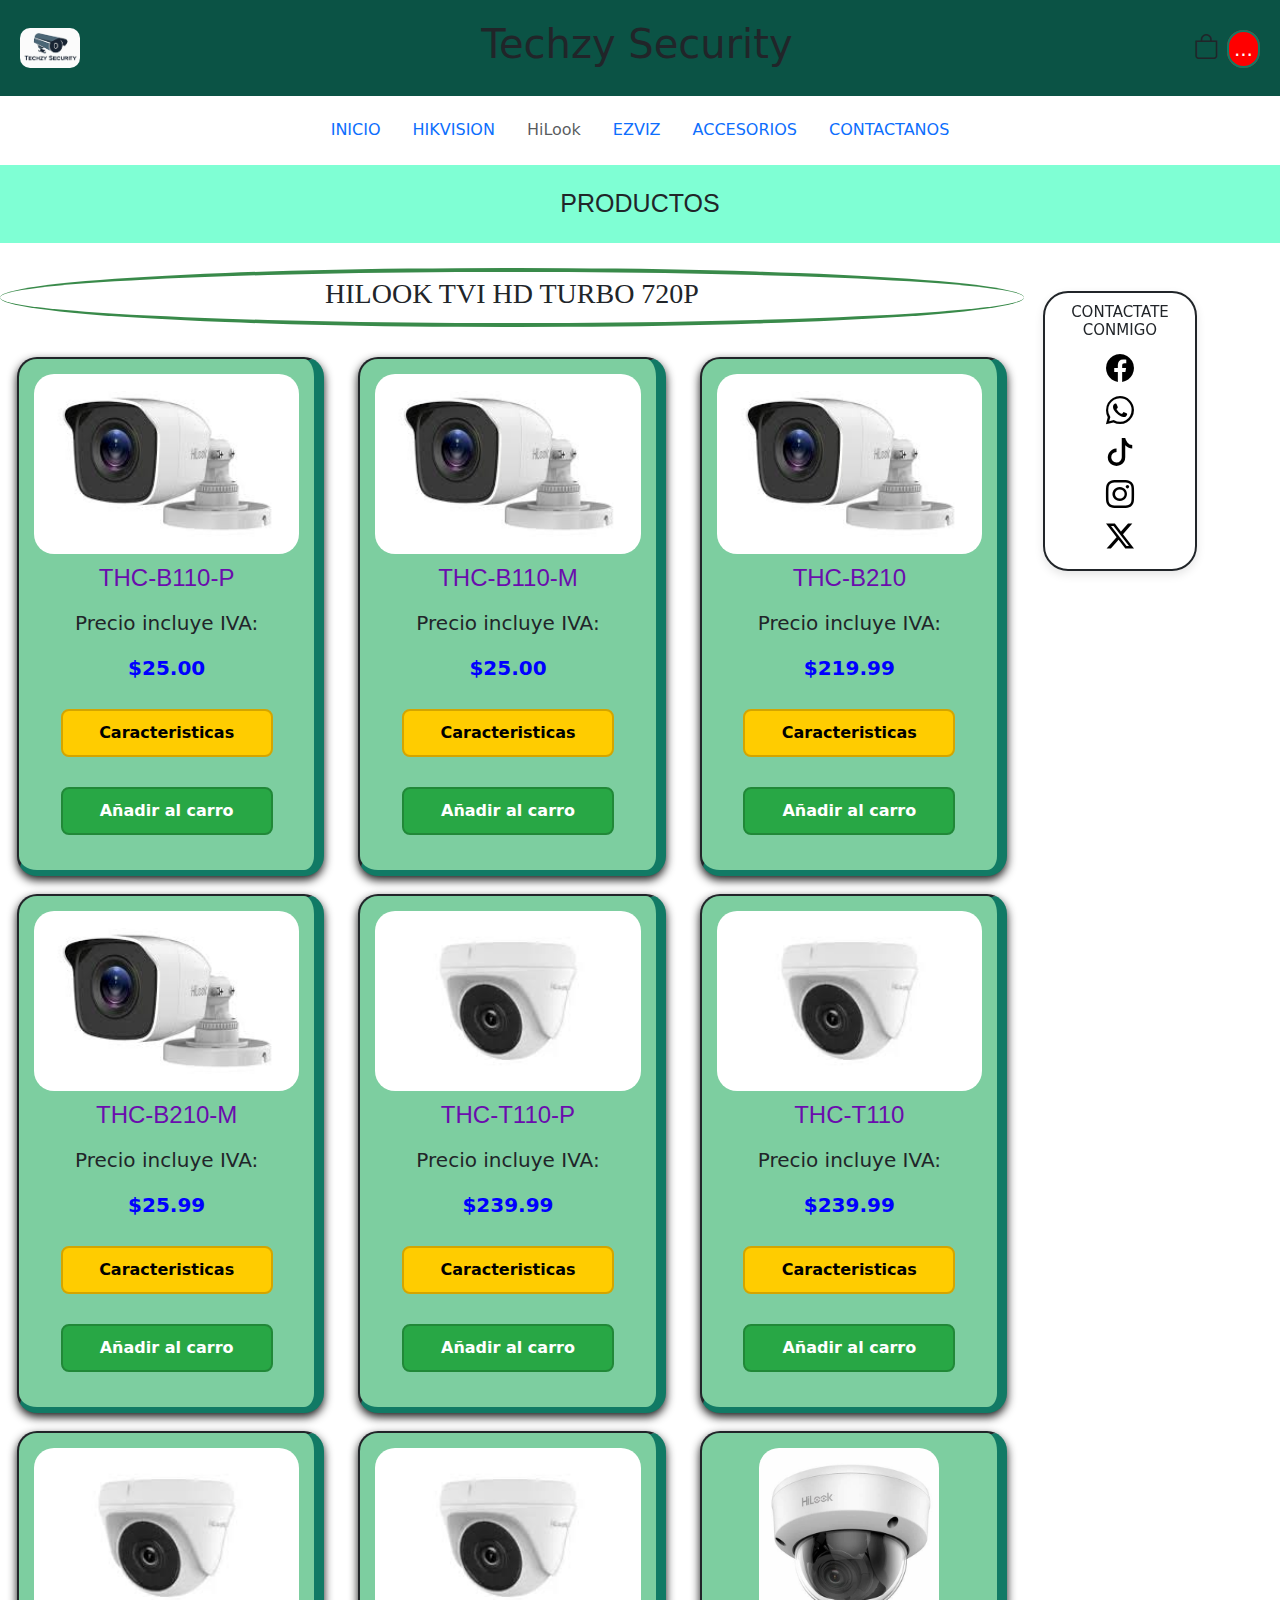
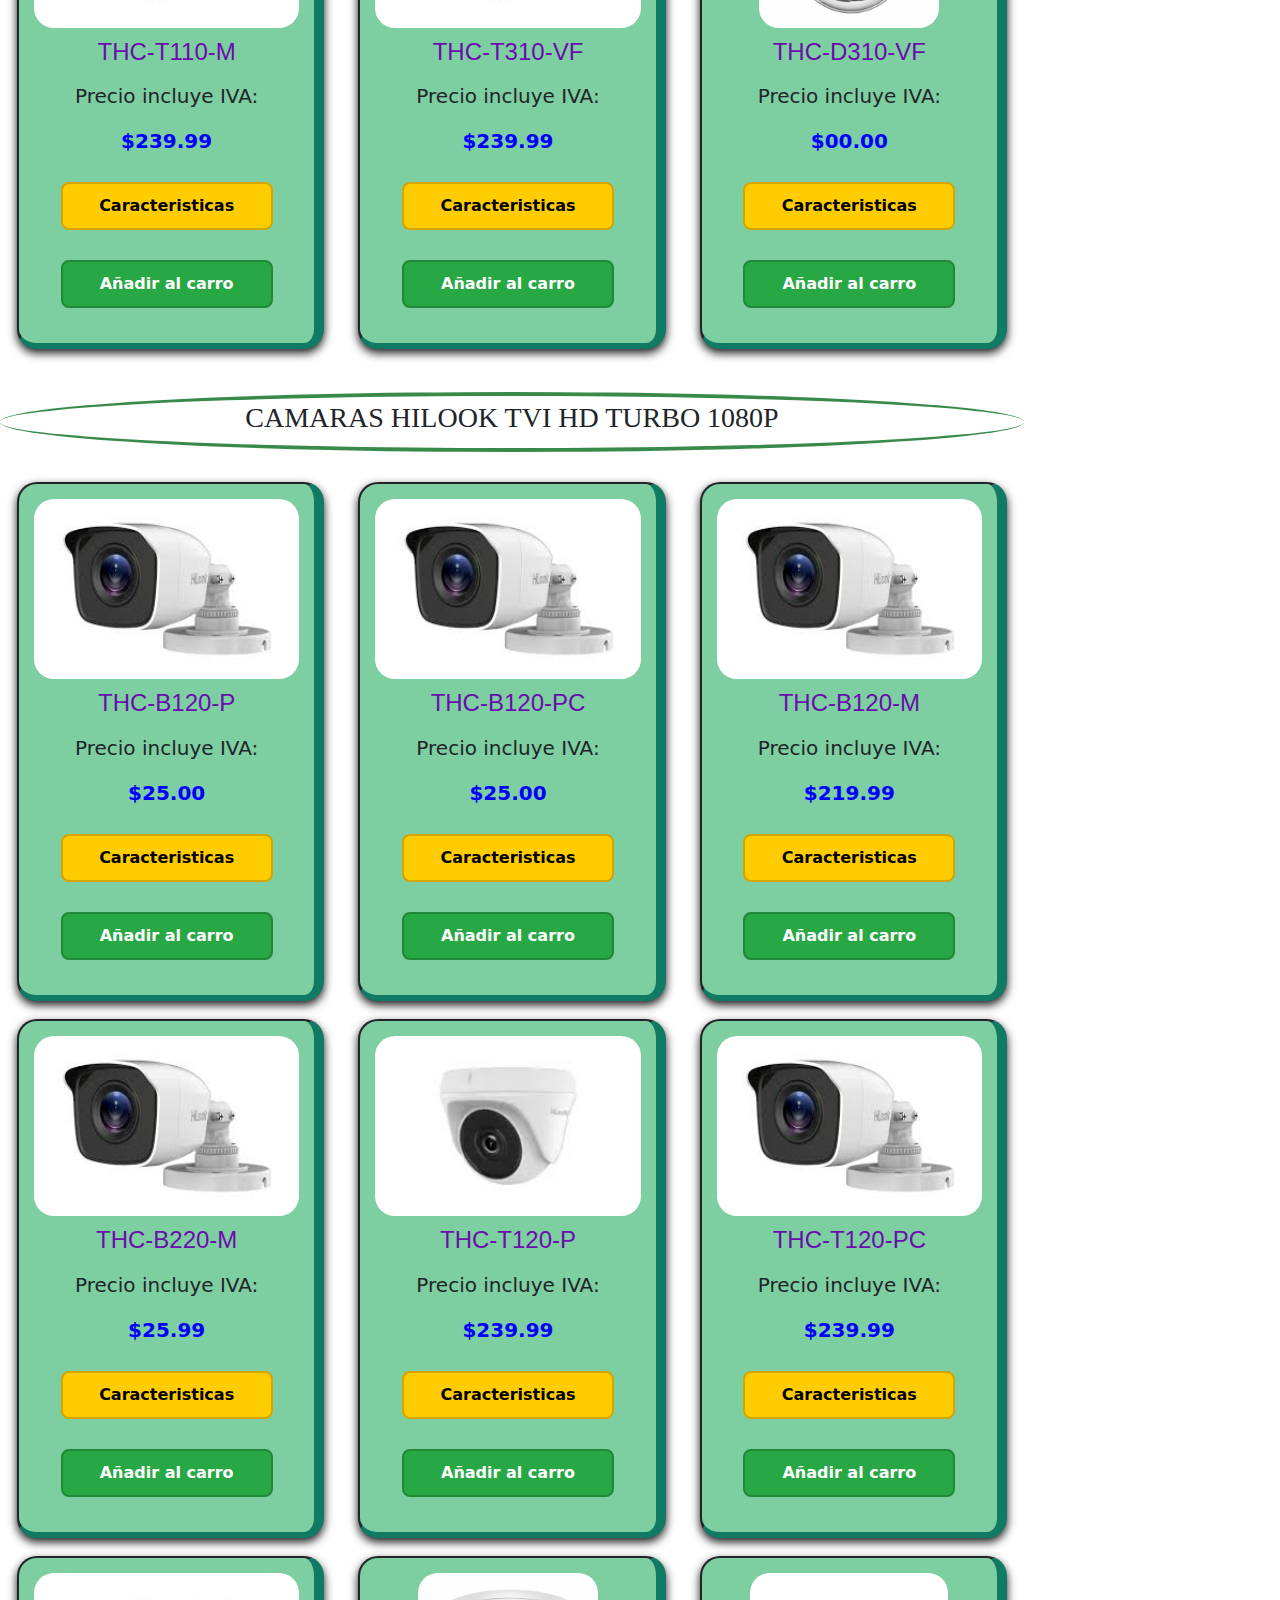
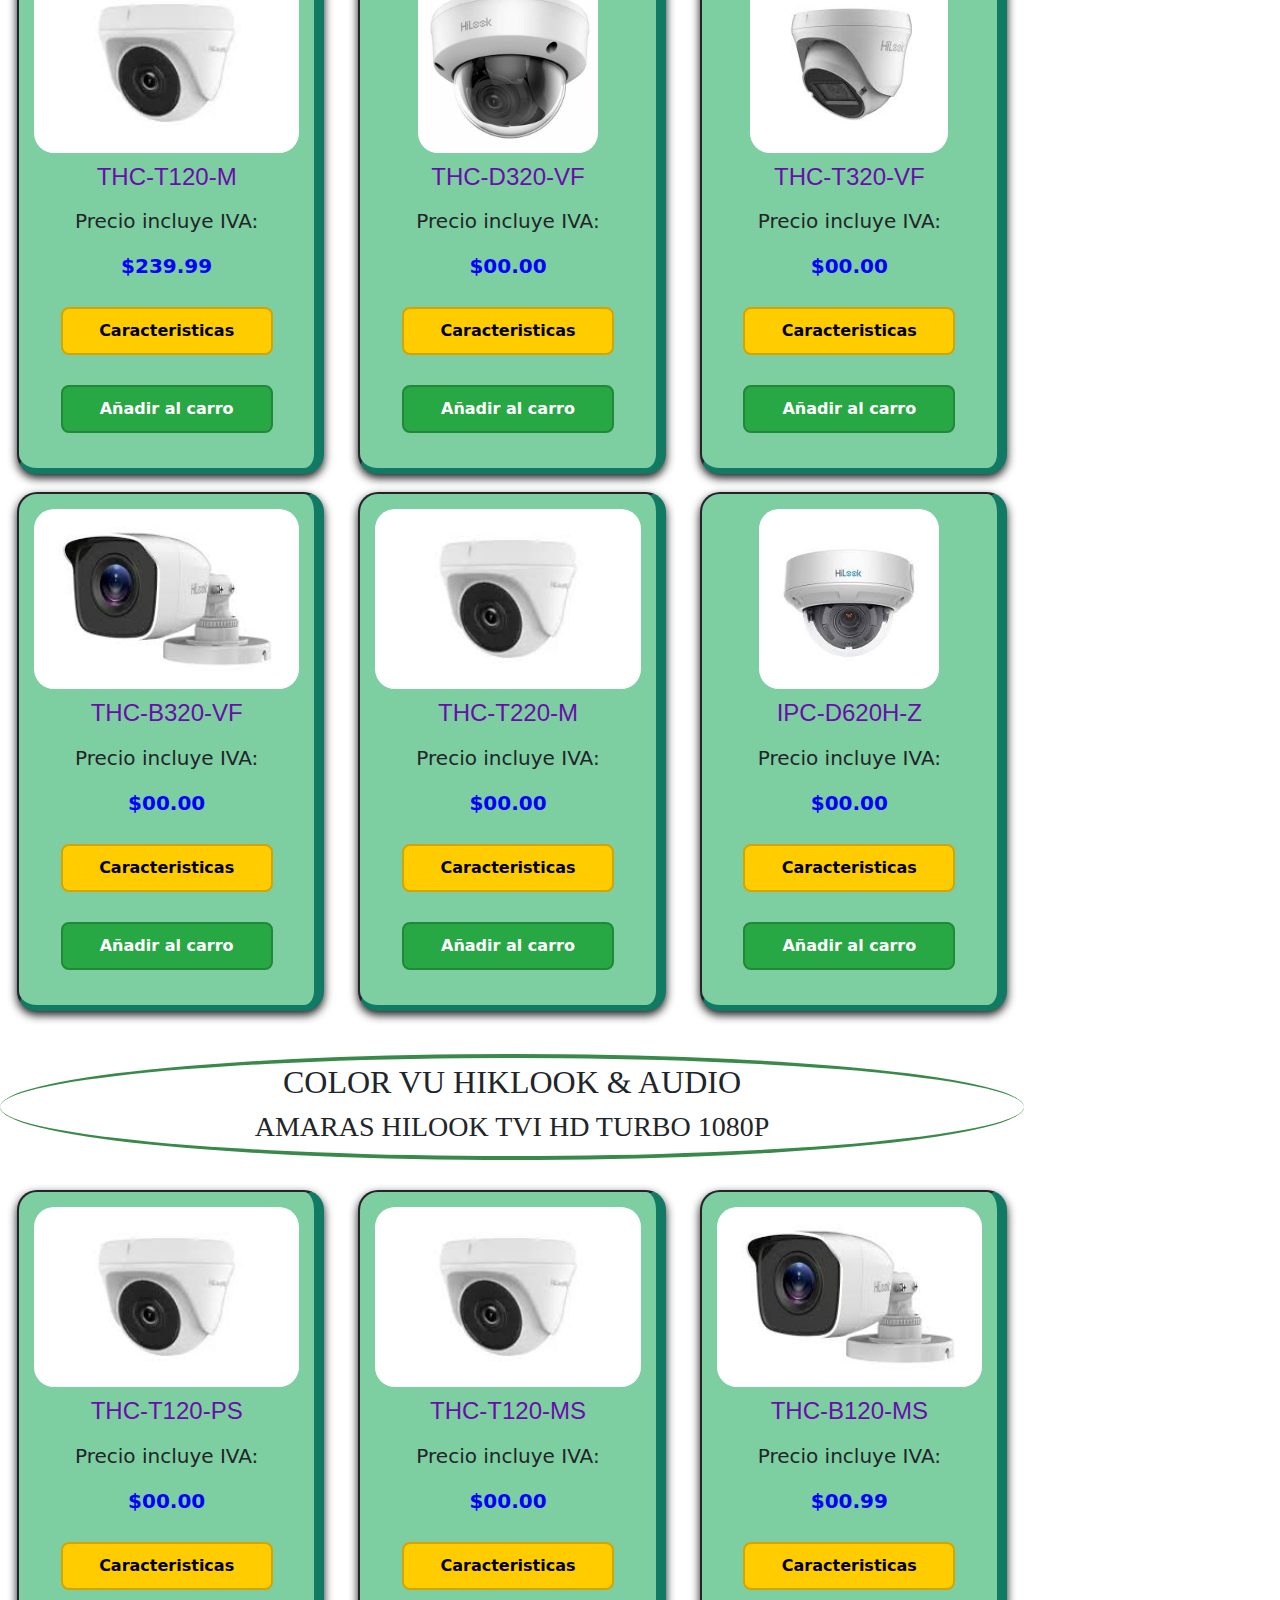
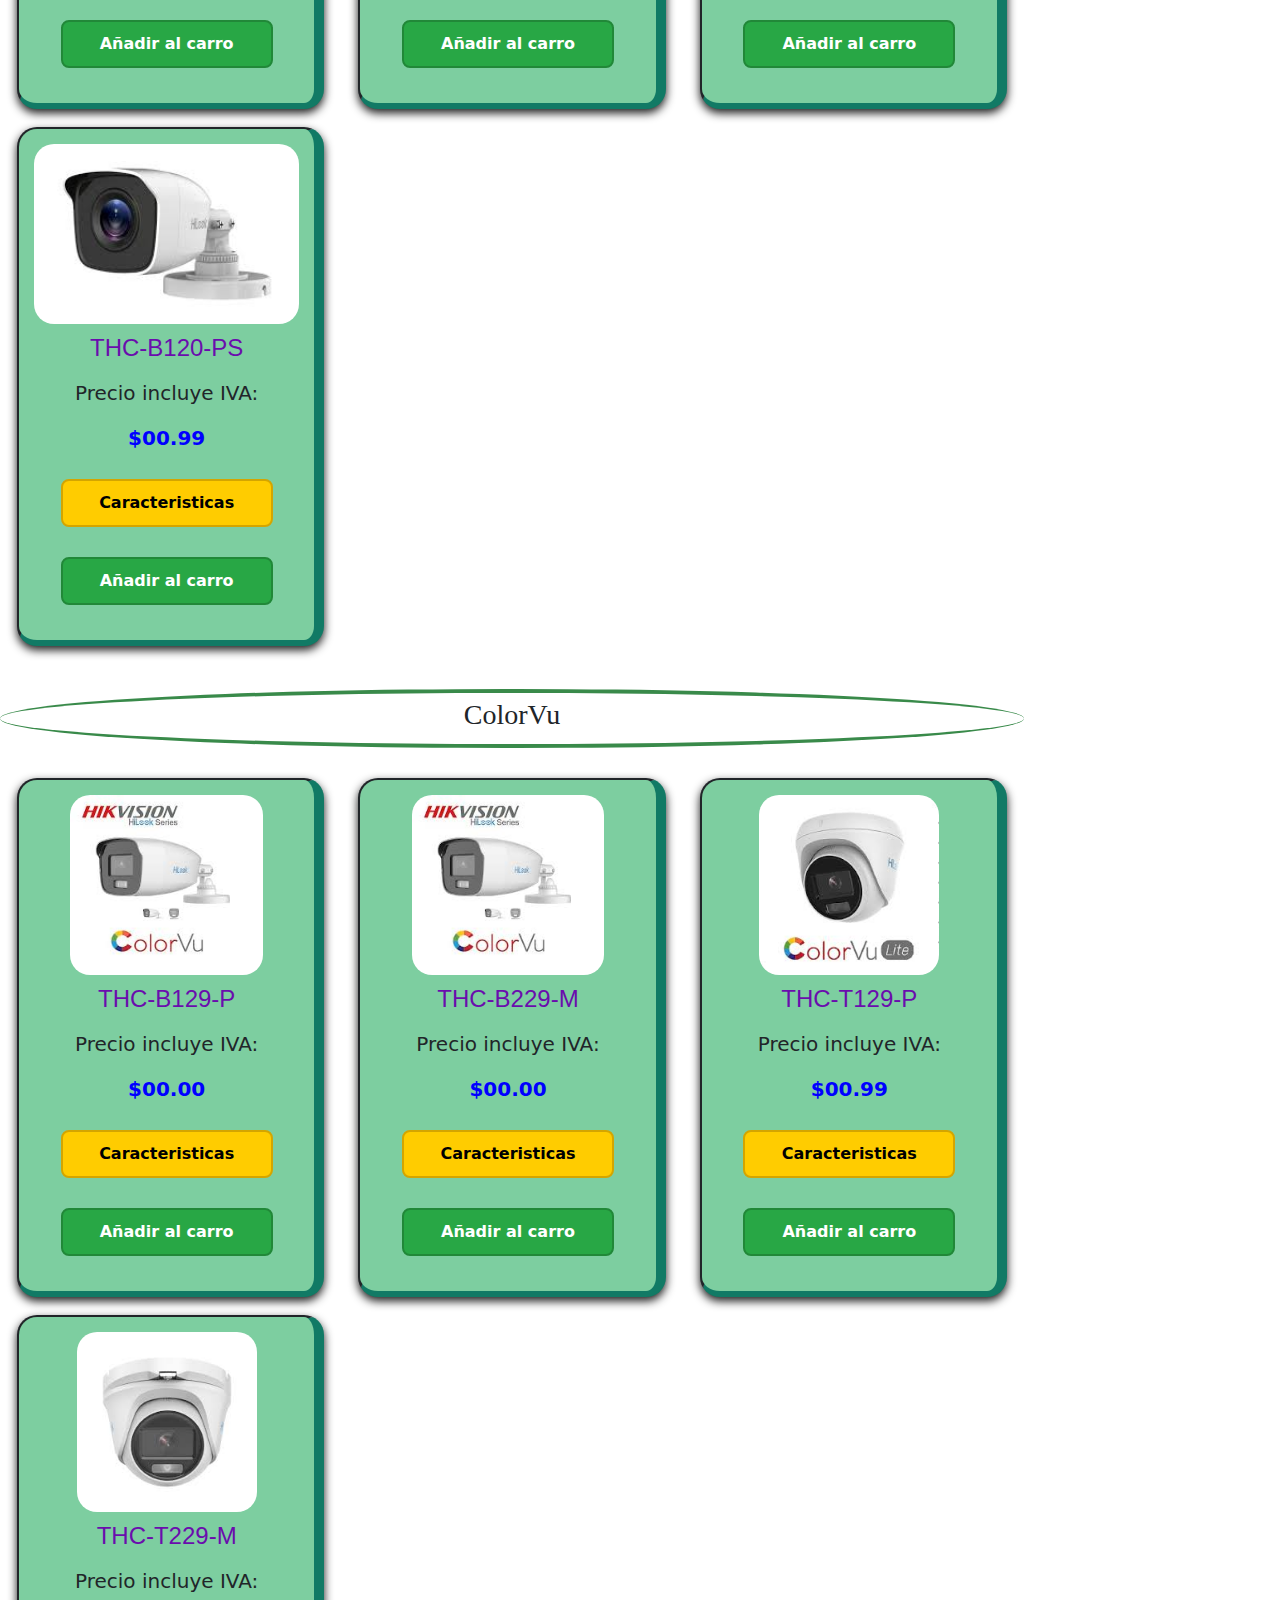
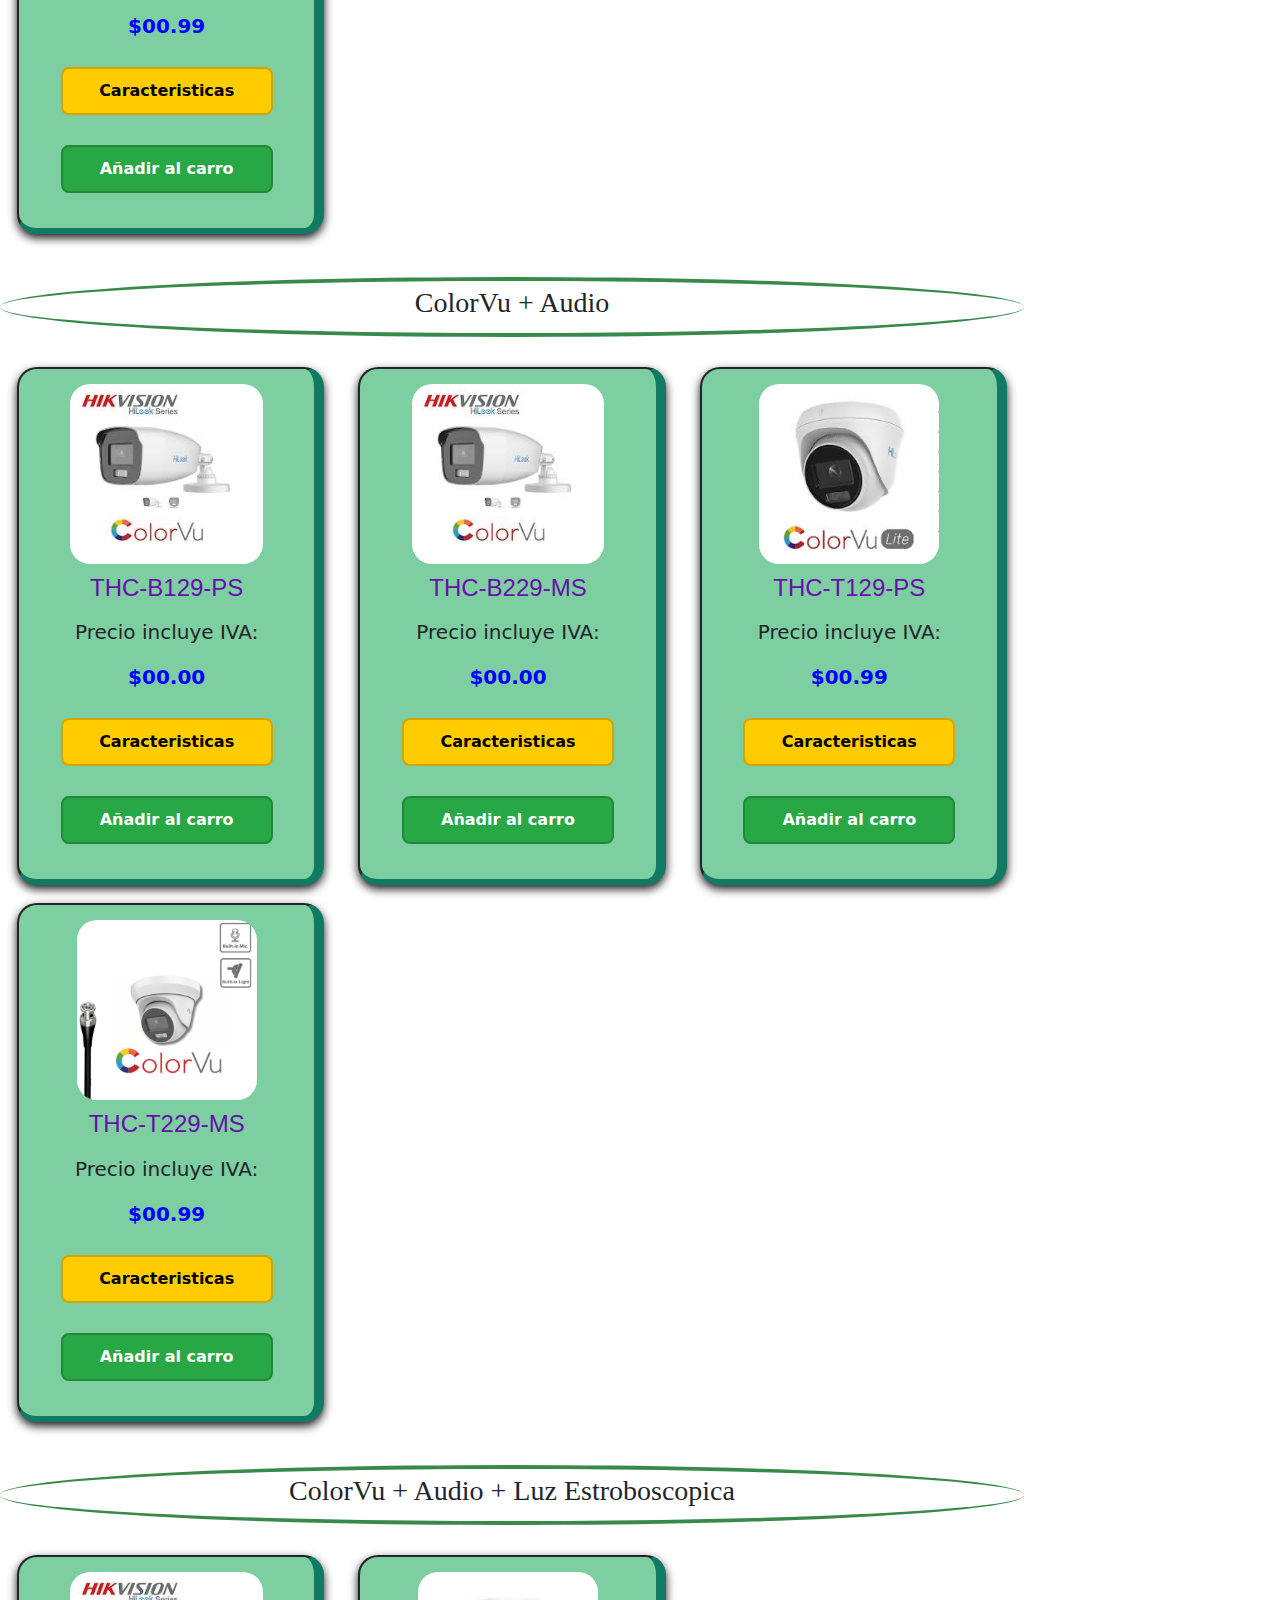
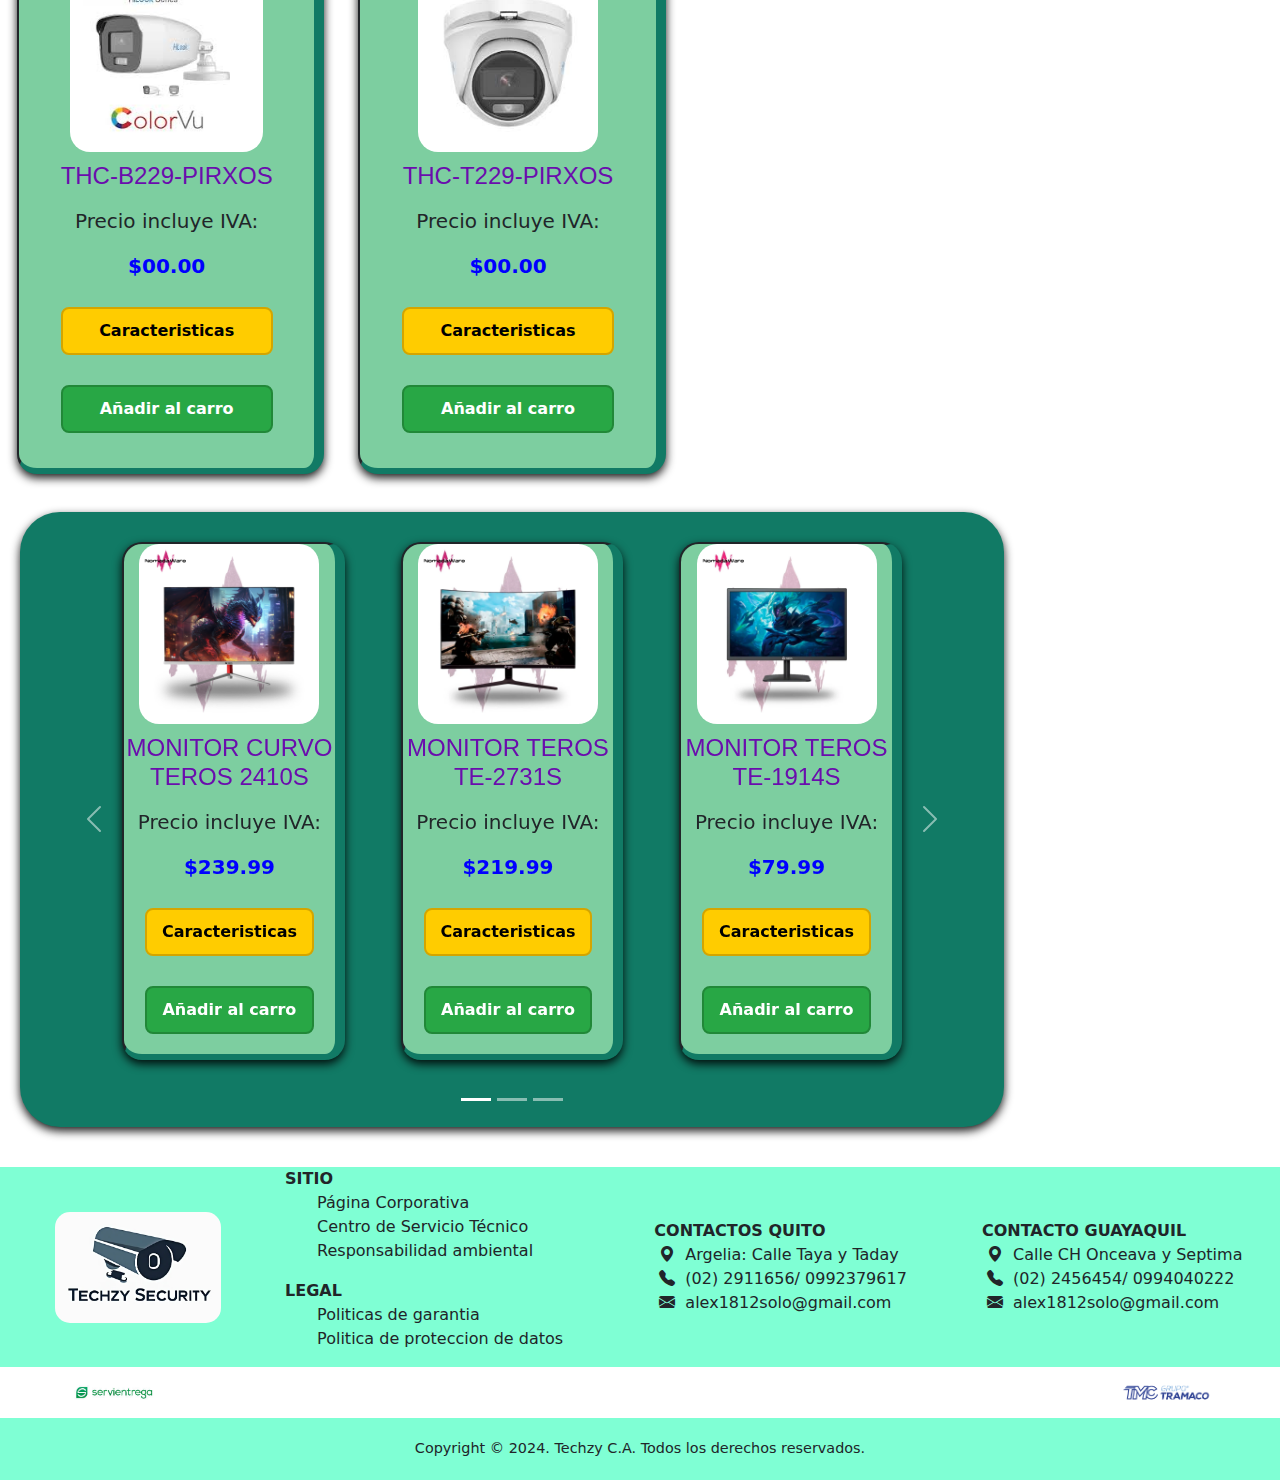
<file: hilook.html>
<!DOCTYPE html>
<html lang="en">
<head>
    <meta charset="UTF-8">
    <meta name="viewport" content="width=device-width, initial-scale=1.0">
    <title>Techzy Security</title>
    <link href="https://cdn.jsdelivr.net/npm/bootstrap@5.3.3/dist/css/bootstrap.min.css" rel="stylesheet" integrity="sha384-QWTKZyjpPEjISv5WaRU9OFeRpok6YctnYmDr5pNlyT2bRjXh0JMhjY6hW+ALEwIH" crossorigin="anonymous">
    <link rel="stylesheet" href="https://cdn.jsdelivr.net/npm/bootstrap-icons@1.11.3/font/bootstrap-icons.min.css">
    <link rel="stylesheet" href="css/page.css">
    <script src="https://cdn.jsdelivr.net/npm/@popperjs/core@2.11.8/dist/umd/popper.min.js" integrity="sha384-I7E8VVD/ismYTF4hNIPjVp/Zjvgyol6VFvRkX/vR+Vc4jQkC+hVqc2pM8ODewa9r" crossorigin="anonymous"></script>
<script src="https://cdn.jsdelivr.net/npm/bootstrap@5.3.3/dist/js/bootstrap.min.js" integrity="sha384-0pUGZvbkm6XF6gxjEnlmuGrJXVbNuzT9qBBavbLwCsOGabYfZo0T0to5eqruptLy" crossorigin="anonymous"></script>
</head>
<body>
    <header class="header z-3" id="header">
        <div class="logo">
            <img src="image/logo camara.png" alt="Logo Techzy">
        </div>
        <div class="titulo">
            <h1>Techzy Security</h1>
        </div>      
        <div class="d-flex">
            <button id="cerrar">CERRAR</button>
            <div class="bolsa bi-bag" id="bolsa">
                <span class="cuenta">...</span>
                <div class="carrito" id="carrito">
    
                    <div class="arriba">
                       <h3>Tu carrito esta vacio</h3>
                       <p>Empieza a comprar ahora</p>
                    </div>
    
                    <table id="alex">
                        <tbody>
    
                        </tbody>
                    </table>
    
                    <div class="abajo">
    
                        <div class="precios">
                            <p>TOTAL incluido IVA: </p>
                            <p id="precio"></p>
                        </div>
                        <div class="botones" >
                            <button id="comprar">COMPRAR</button>
                             
                        </div>
                        <a href="#" id="vaciar" OnClick="vaciar2();"> Vaciar carrito</a>
                    </div>
                </div>
            </div>
        </div> 
    </header>
    <section class="menuTienda">
        <ul class="nav justify-content-center">
            <li class="nav-item">
                <a class="nav-link" aria-current="page" href="index.html">INICIO</a>
              </li>
            <li class="nav-item">
              <a class="nav-link" aria-current="page" href="hikvision.html">HIKVISION</a>
            </li>
            <li class="nav-item">
              <a class="nav-link disabled" href="hilook.html">HiLook</a>
            </li>
            <li class="nav-item">
              <a class="nav-link" href="ezviz.html">EZVIZ</a>
            </li>
            <li class="nav-item">
              <a class="nav-link" href="accesorios.html">ACCESORIOS</a>
            </li>
            <li class="nav-item">
                <a class="nav-link" href="contactos.html">CONTACTANOS</a>
              </li>
          </ul>
    </section>
    <section class="pro-he">
        <div>
            <p>PRODUCTOS </p>
        </div>
    </section>
    <main>
        <section class="div-caru">
            <div class="resolucion-cam">
                <h3>HILOOK TVI HD TURBO 720P </h3>
            </div>
            <div>   
                <div class="productos">
                    <div class="producto">
                        <div class="imagen primero">
                            <img src="image/HILOOK/THC-B110-P.jpg" alt="">
                        </div>
                        <h3>THC-B110-P</h3>
                        <h5>Precio incluye IVA: </h5>
                        <p>$25.00</p>
                        <button class="btn-caract" id="btn-caract">Caracteristicas</button>
                        <button id="añadir"> Añadir al carro</button>
                        <div class="caract" id="caract">
                            <ul>
                                <li>
                                    Camara Tubo 720P HiLook TurboHD
                                </li>
                                <li>
                                    Policarbonato / Gran Angular / Híbrida
                                </li>
                                <li>
                                    Exir Inteligente IR 20mts /Exterior IP66 
                                </li>
                                <li>
                                    Soporta 
                                    (TVI / AHD / CVI / CVBS) / 2.8 mm. Tecnología 4 en 1
                                </li>
                            </ul>
                        </div>
                        <button id="ocultar" class="ocultar">Ocultar</button>
                    </div>
                    <div class="producto">
                        <div class="imagen primero">
                            <img src="image/HILOOK/THC-B110-P.jpg" alt="">
                        </div>
                        <h3>THC-B110-M</h3>
                        <h5>Precio incluye IVA: </h5>
                        <p>$25.00</p>
                        <button class="btn-caract" id="btn-caract">Caracteristicas</button>
                        <button id="añadir"> Añadir al carro</button>
                        <div class="caract" id="caract">
                            <ul>
                                <li>
                                    Cámara Tubo 720P HiLook TurboHD
                                </li>
                                <li>
                                    Metal / Gran Angular / Híbrida
                                </li>
                                <li>
                                    Exir Inteligente IR 20mts / Exterior IP66 
                                </li>
                                <li>
                                    Soporta (TVI / AHD / CVI / CVBS) / 2.8 mm. Tecnología 4 en 1 
                                </li>
                            </ul>
                        </div>
                        <button id="ocultar" class="ocultar">Ocultar</button>
                    </div>
                    <div class="producto">
                        <div class="imagen primero">
                            <img src="image/HILOOK/THC-B110-P.jpg" alt="">
                        </div>
                        <h3>THC-B210</h3>
                        <h5>Precio incluye IVA: </h5>
                        <p>$219.99</p>
                        <button class="btn-caract" id="btn-caract">Caracteristicas</button>
                        <button id="añadir"> Añadir al carro</button>
                        <div class="caract" id="caract">
                            <ul>
                                <li>
                                    Cámara Tubo 720P HiLook TurboHD
                                </li>
                                <li>
                                    Metal y Policarbonato / Gran Angular / Híbrida
                                </li>
                                <li>
                                    Exir Inteligente IR 40mts / Exterior IP66 
                                </li>
                                <li>
                                    Soporta (TVI / AHD / CVI / CVBS) / 2.8 mm/ Exterior Interior. Tecnología 4 EN 1
                                </li>
                            </ul>
                        </div>
                        <button id="ocultar" class="ocultar">Ocultar</button>
                    </div>
                    <div class="producto">
                        <div class="imagen primero">
                            <img src="image/HILOOK/THC-B110-P.jpg" alt="">
                        </div>
                        <h3>THC-B210-M</h3>
                        <h5>Precio incluye IVA: </h5>
                        <p>$25.99</p>
                        <button class="btn-caract" id="btn-caract">Caracteristicas</button>
                        <button id="añadir"> Añadir al carro</button>
                        <div class="caract" id="caract">
                            <ul>
                                <li>
                                    Cámara Tubo 720P HiLook TurboHD
                                </li>
                                <li>
                                    Metal Completo / Gran Angular / Híbrida
                                </li>
                                <li>
                                    Exir Inteligente IR 40mts /Exterior IP66 
                                </li>
                                <li>
                                    Soporta (TVI / AHD / CVI / CVBS) / 2.8 mm / Exterior Interior. Tecnología 4 en 1 
                                </li>
                            </ul>
                        </div>
                        <button id="ocultar" class="ocultar">Ocultar</button>
                    </div>
                    <div class="producto">
                        <div class="imagen primero">
                            <img src="image/HILOOK/THC-T110-P.jpg" alt="">
                        </div>
                        <h3>THC-T110-P</h3>
                        <h5>Precio incluye IVA: </h5>
                        <p>$239.99</p>
                        <button class="btn-caract" id="btn-caract">Caracteristicas</button>
                        <button id="añadir"> Añadir al carro</button>
                        <div class="caract" id="caract">
                            <ul>
                                <li>
                                    Cámara Turrent 720P HiLook by Hikvision - Turbo HD
                                </li>
                                <li>
                                    Policarbonato/ Gran Angular / Híbrida
                                </li>
                                <li>
                                    Exir Inteligente IR 20m / Interior
                                </li>
                                <li>
                                    (TVI / AHD / CVI / CVBS) / 2.8mm. Tecnología 4 en 1 
                                </li>
                            </ul>
                        </div>
                        <button id="ocultar" class="ocultar">Ocultar</button>
                    </div>
                    <div class="producto">
                        <div class="imagen primero">
                            <img src="image/HILOOK/THC-T110-P.jpg" alt="">
                        </div>
                        <h3>THC-T110</h3>
                        <h5>Precio incluye IVA: </h5>
                        <p>$239.99</p>
                        <button class="btn-caract" id="btn-caract">Caracteristicas</button>
                        <button id="añadir"> Añadir al carro</button>
                        <div class="caract" id="caract">
                            <ul>
                                <li>
                                    Cámara Turrent 720P HiLook by Hikvision - Turbo HD 
                                </li>
                                <li>
                                    Policarbonato-Metal/ <strong>MIXTA</strong>  Gran Angular / Híbrida
                                </li>
                                <li>
                                    Exir Inteligente IR 20m / Interior
                                </li>
                                <li>
                                    (TVI / AHD / CVI / CVBS) / 2.8mm. Tecnología 4 en 1 
                                </li>
                            </ul>
                        </div>
                        <button id="ocultar" class="ocultar">Ocultar</button>
                    </div>
                    <div class="producto">
                        <div class="imagen primero">
                            <img src="image/HILOOK/THC-T110-P.jpg" alt="">
                        </div>
                        <h3>THC-T110-M</h3>
                        <h5>Precio incluye IVA: </h5>
                        <p>$239.99</p>
                        <button class="btn-caract" id="btn-caract">Caracteristicas</button>
                        <button id="añadir"> Añadir al carro</button>
                        <div class="caract" id="caract">
                            <ul>
                                <li>
                                    Cámara Turrent 720P HiLook Turbo HD
                                </li>
                                <li>
                                    Metal/ Gran Angular / Híbrida
                                </li>
                                <li>
                                    Exir Inteligente IR 20m / Exterior e Interior IP66
                                </li>
                                <li>
                                    (TVI / AHD / CVI / CVBS) / 2.8mm. Tecnología 4 en 1 
                                </li>
                            </ul>
                        </div>
                        <button id="ocultar" class="ocultar">Ocultar</button>
                    </div>
                    <div class="producto">
                        <div class="imagen primero">
                            <img src="image/HILOOK/THC-T110-P.jpg" alt="">
                        </div>
                        <h3>THC-T310-VF</h3>
                        <h5>Precio incluye IVA: </h5>
                        <p>$239.99</p>
                        <button class="btn-caract" id="btn-caract">Caracteristicas</button>
                        <button id="añadir"> Añadir al carro</button>
                        <div class="caract" id="caract">
                            <ul>
                                <li>
                                    Cámara Domo 720P HiLook TurboHD
                                </li>
                                <li>
                                    Metal / Gran Angular / Híbrida / Lente Varifocal 2.8mm -12mm 
                                </li>
                                <li>
                                    Exir Inteligente IR 40mts / Exterior Interior IP66 
                                </li>
                                <li>
                                    SOPORTA (TVI / AHD / CVI / CVBS). / Tecnología 4 en 1 
                                </li>
                            </ul>
                        </div>
                        <button id="ocultar" class="ocultar">Ocultar</button>
                    </div>
                    <div class="producto">
                        <div class="imagen primero">
                            <img src="image/HILOOK/THC-D310-VF.jpg" alt="">
                        </div>
                        <h3>THC-D310-VF</h3>
                        <h5>Precio incluye IVA: </h5>
                        <p>$00.00</p>
                        <button class="btn-caract" id="btn-caract">Caracteristicas</button>
                        <button id="añadir"> Añadir al carro</button>
                        <div class="caract" id="caract">
                            <ul>
                                <li>
                                    Cámara Domo 720P HiLook TurboHD
                                </li>
                                <li>
                                    Metal / Gran Angular / Híbrida / Lente Varifocal 2.8mm -12mm
                                </li>
                                <li>
                                    Exir Inteligente IR 40mts / Exterior Interior IP66
                                </li>
                                <li>
                                    Soporta (TVI / AHD / CVI / CVBS) Tecnología 4 en 1 
                                </li>
                            </ul>
                        </div>
                        <button id="ocultar" class="ocultar">Ocultar</button>
                    </div>
                </div>
            </div>
            <div class="resolucion-cam">
                <h3>CAMARAS HILOOK TVI HD TURBO 1080P </h3>
            </div>
            <div>   
                <div class="productos">
                    <div class="producto">
                        <div class="imagen primero">
                            <img src="image/HILOOK/THC-B110-P.jpg" alt="">
                        </div>
                        <h3>THC-B120-P</h3>
                        <h5>Precio incluye IVA: </h5>
                        <p>$25.00</p>
                        <button class="btn-caract" id="btn-caract">Caracteristicas</button>
                        <button id="añadir"> Añadir al carro</button>
                        <div class="caract" id="caract">
                            <ul>
                                <li>
                                    Camara Tubo 1080P HiLook TurboHD
                                </li>
                                <li>
                                    Policarbonato / Gran Angular / Híbrida
                                </li>
                                <li>
                                    Exir Inteligente IR 20mts /Interior-Exterior IP66 
                                </li>
                                <li>
                                    Soporta 
                                    (TVI / AHD / CVI / CVBS) / 2.8 mm. Tecnología 4 en 1
                                </li>
                            </ul>
                        </div>
                        <button id="ocultar" class="ocultar">Ocultar</button>
                    </div>
                    <div class="producto">
                        <div class="imagen primero">
                            <img src="image/HILOOK/THC-B110-P.jpg" alt="">
                        </div>
                        <h3>THC-B120-PC</h3>
                        <h5>Precio incluye IVA: </h5>
                        <p>$25.00</p>
                        <button class="btn-caract" id="btn-caract">Caracteristicas</button>
                        <button id="añadir"> Añadir al carro</button>
                        <div class="caract" id="caract">
                            <ul>
                                <li>
                                    Cámara Tubo 1080P HiLook TurboHD
                                </li>
                                <li>
                                    Policarbonato / Gran Angular / Híbrida
                                </li>
                                <li>
                                    Exir Inteligente IR 20mts /Interior-Exterior IP66 
                                </li>
                                <li>
                                    Soporta (TVI / AHD / CVI / CVBS) / 2.8 mm. Tecnología 4 en 1 
                                </li>
                            </ul>
                        </div>
                        <button id="ocultar" class="ocultar">Ocultar</button>
                    </div>
                    <div class="producto">
                        <div class="imagen primero">
                            <img src="image/HILOOK/THC-B110-P.jpg" alt="">
                        </div>
                        <h3>THC-B120-M</h3>
                        <h5>Precio incluye IVA: </h5>
                        <p>$219.99</p>
                        <button class="btn-caract" id="btn-caract">Caracteristicas</button>
                        <button id="añadir"> Añadir al carro</button>
                        <div class="caract" id="caract">
                            <ul>
                                <li>
                                    Cámara Tubo 1080P HiLook TurboHD
                                </li>
                                <li>
                                    Metal / Gran Angular / Híbrida
                                </li>
                                <li>
                                    Exir Inteligente IR 20mts / Interior-Exterior IP66 
                                </li>
                                <li>
                                    Soporta (TVI / AHD / CVI / CVBS) / 2.8 mm/ Exterior Interior. Tecnología 4 EN 1
                                </li>
                            </ul>
                        </div>
                        <button id="ocultar" class="ocultar">Ocultar</button>
                    </div>
                    <div class="producto">
                        <div class="imagen primero">
                            <img src="image/HILOOK/THC-B110-P.jpg" alt="">
                        </div>
                        <h3>THC-B220-M</h3>
                        <h5>Precio incluye IVA: </h5>
                        <p>$25.99</p>
                        <button class="btn-caract" id="btn-caract">Caracteristicas</button>
                        <button id="añadir"> Añadir al carro</button>
                        <div class="caract" id="caract">
                            <ul>
                                <li>
                                    Cámara Tubo 1080P HiLook by Hikvision - TurboHD
                                </li>
                                <li>
                                    Metal Completo / Gran Angular / Híbrida
                                </li>
                                <li>
                                    Exir Inteligente IR 40mts / Interior-Exterior IP66 
                                </li>
                                <li>
                                    Soporta (TVI / AHD / CVI / CVBS) / 2.8 mm / Exterior Interior.
                                </li>
                            </ul>
                        </div>
                        <button id="ocultar" class="ocultar">Ocultar</button>
                    </div>
                    <div class="producto">
                        <div class="imagen primero">
                            <img src="image/HILOOK/THC-T110-P.jpg" alt="">
                        </div>
                        <h3>THC-T120-P</h3>
                        <h5>Precio incluye IVA: </h5>
                        <p>$239.99</p>
                        <button class="btn-caract" id="btn-caract">Caracteristicas</button>
                        <button id="añadir"> Añadir al carro</button>
                        <div class="caract" id="caract">
                            <ul>
                                <li>
                                    Cámara Turrent 1080P HiLook by Hikvision - Turbo HD
                                </li>
                                <li>
                                    Policarbonato/ Gran Angular / Híbrida
                                </li>
                                <li>
                                    Exir Inteligente IR 20m / Interior
                                </li>
                                <li>
                                    (TVI / AHD / CVI / CVBS) / 2.8mm. Tecnología 4 en 1 
                                </li>
                            </ul>
                        </div>
                        <button id="ocultar" class="ocultar">Ocultar</button>
                    </div>
                    <div class="producto">
                        <div class="imagen primero">
                            <img src="image/HILOOK/THC-B110-P.jpg" alt="">
                        </div>
                        <h3>THC-T120-PC</h3>
                        <h5>Precio incluye IVA: </h5>
                        <p>$239.99</p>
                        <button class="btn-caract" id="btn-caract">Caracteristicas</button>
                        <button id="añadir"> Añadir al carro</button>
                        <div class="caract" id="caract">
                            <ul>
                                <li>
                                    Cámara Turrent 1080P HiLook by Hikvision - Turbo HD 
                                </li>
                                <li>
                                    Policarbonato / Gran Angular / Híbrida
                                </li>
                                <li>
                                    Exir Inteligente IR 20m / Interior Exterior IP66 
                                </li>
                                <li>
                                    Soporta (TVI / AHD / CVI / CVBS) / 2.8mm. Tecnología 4 en 1 
                                </li>
                            </ul>
                        </div>
                        <button id="ocultar" class="ocultar">Ocultar</button>
                    </div>
                    <div class="producto">
                        <div class="imagen primero">
                            <img src="image/HILOOK/THC-T110-P.jpg" alt="">
                        </div>
                        <h3>THC-T120-M</h3>
                        <h5>Precio incluye IVA: </h5>
                        <p>$239.99</p>
                        <button class="btn-caract" id="btn-caract">Caracteristicas</button>
                        <button id="añadir"> Añadir al carro</button>
                        <div class="caract" id="caract">
                            <ul>
                                <li>
                                    Cámara Turrent 1080P HiLook - Turbo HD
                                </li>
                                <li>
                                    Metal/ Gran Angular / Híbrida
                                </li>
                                <li>
                                    Exir Inteligente IR 20m / Exterior e Interior IP66
                                </li>
                                <li>
                                    (TVI / AHD / CVI / CVBS) / 2.8mm. Tecnología 4 en 1 
                                </li>
                            </ul>
                        </div>
                        <button id="ocultar" class="ocultar">Ocultar</button>
                    </div>
                    <div class="producto">
                        <div class="imagen primero">
                            <img src="image/HILOOK/THC-D310-VF.jpg" alt="">
                        </div>
                        <h3>THC-D320-VF</h3>
                        <h5>Precio incluye IVA: </h5>
                        <p>$00.00</p>
                        <button class="btn-caract" id="btn-caract">Caracteristicas</button>
                        <button id="añadir"> Añadir al carro</button>
                        <div class="caract" id="caract">
                            <ul>
                                <li>
                                    Cámara Domo 1080P HiLook by Hikvision - TurboHD 
                                </li>
                                <li>
                                    Metal / Gran Angular / Híbrida / Lente Varifocal 2.8mm -12mm 
                                </li>
                                <li>
                                    Exir Inteligente IR 40mts / Exterior Interior IP66 
                                </li>
                                <li>
                                    SOPORTA (TVI / AHD / CVI / CVBS). / Tecnología 4 en 1 
                                </li>
                            </ul>
                        </div>
                        <button id="ocultar" class="ocultar">Ocultar</button>
                    </div>
                    <div class="producto">
                        <div class="imagen primero">
                            <img src="image/HILOOK/THC-T320-VF.jpg" alt="">
                        </div>
                        <h3>THC-T320-VF</h3>
                        <h5>Precio incluye IVA: </h5>
                        <p>$00.00</p>
                        <button class="btn-caract" id="btn-caract">Caracteristicas</button>
                        <button id="añadir"> Añadir al carro</button>
                        <div class="caract" id="caract">
                            <ul>
                                <li>
                                    Cámara Turret TURBOHD 2 Megapixel
                                </li>
                                <li>
                                    Lente Var. 2.8 - 12 mm / 40 mts IR EXIR / IP66
                                </li>
                                <li>
                                    4Tecnologías (TVI / AHD / CVI / CVBS) / dWDR
                                </li>
                            </ul>
                        </div>
                        <button id="ocultar" class="ocultar">Ocultar</button>
                    </div>
                    <div class="producto">
                        <div class="imagen primero">
                            <img src="image/HILOOK/THC-B110-P.jpg" alt="">
                        </div>
                        <h3>THC-B320-VF</h3>
                        <h5>Precio incluye IVA: </h5>
                        <p>$00.00</p>
                        <button class="btn-caract" id="btn-caract">Caracteristicas</button>
                        <button id="añadir"> Añadir al carro</button>
                        <div class="caract" id="caract">
                            <ul>
                                <li>
                                    Cámara Turbo 1080P HiLook by Hikvision - TurboHD
                                </li>
                                <li>
                                    Metal / Gran Angular / Híbrida 
                                </li>
                                <li>
                                    Lente Varifocal 2.8mm - 12mm / Exir Inteligente IR 40mts
                                </li>
                                <li>
                                    Exterior Interior IP66 / Soporta (TVI / AHD / CVI / CVBS). Tecnología 4 en 1
                                </li>
                            </ul>
                        </div>
                        <button id="ocultar" class="ocultar">Ocultar</button>
                    </div>
                    <div class="producto">
                        <div class="imagen primero">
                            <img src="image/HILOOK/THC-T110-P.jpg" alt="">
                        </div>
                        <h3>THC-T220-M</h3>
                        <h5>Precio incluye IVA: </h5>
                        <p>$00.00</p>
                        <button class="btn-caract" id="btn-caract">Caracteristicas</button>
                        <button id="añadir"> Añadir al carro</button>
                        <div class="caract" id="caract">
                            <ul>
                                <li>
                                    Turret TURBOHD 2 Megapixel (1080p)
                                </li>
                                <li>
                                    Lente 2.8 mm / 40 mts IR EXIR 
                                </li>
                                <li>
                                    4 Tecnologías (TVI / AHD / CVI / CVBS) / IP66
                                </li>
                            </ul>
                        </div>
                        <button id="ocultar" class="ocultar">Ocultar</button>
                    </div>
                    <div class="producto">
                        <div class="imagen primero">
                            <img src="image/HILOOK/IPC-D620H-Z.jpg" alt="">
                        </div>
                        <h3>IPC-D620H-Z</h3>
                        <h5>Precio incluye IVA: </h5>
                        <p>$00.00</p>
                        <button class="btn-caract" id="btn-caract">Caracteristicas</button>
                        <button id="añadir"> Añadir al carro</button>
                        <div class="caract" id="caract">
                            <ul>
                                <li>
                                    Cámara IP Hilook tipo domo varifocal de 2mpx (1080 * 1920)
                                </li>
                                <li>
                                    Lente varifocal motorizada (con -Z) de 2.8 mm a12 mm.
                                </li>
                                <li>
                                    Protección IP67 / IK10 
                                </li>
                                <li>
                                    Compresión H.265 , H.265, H.264 , H.264.
                                </li>
                            </ul>
                        </div>
                        <button id="ocultar" class="ocultar">Ocultar</button>
                    </div>
                </div>
            </div>
            <div class="resolucion-cam">
                <h2>COLOR VU HIKLOOK & AUDIO</h2>
                <h3>AMARAS HILOOK TVI HD TURBO 1080P</h3>
            </div>
            <div class="productos">
                <div class="producto">
                    <div class="imagen primero">
                        <img src="image/HILOOK/THC-T110-P.jpg" alt="">
                    </div>
                    <h3>THC-T120-PS</h3>
                    <h5>Precio incluye IVA: </h5>
                    <p>$00.00</p>
                    <button class="btn-caract" id="btn-caract">Caracteristicas</button>
                    <button id="añadir"> Añadir al carro</button>
                    <div class="caract" id="caract">
                        <ul>
                            <li>
                                 Cámara Domo 1080P HiLook TurboHD
                            </li>
                            <li>
                                Policarbonato / Gran Angular / Híbrida
                            </li>
                            <li>
                                IR 20mts /Interior-Exterior IP66 
                            </li>
                            <li>
                                Soporta 
                                (TVI / AHD / CVI / CVBS) / 2.8 mm. <strong> Micrófono Integrado</strong>
                            </li>
                        </ul>
                    </div>
                    <button id="ocultar" class="ocultar">Ocultar</button>
                </div>
                <div class="producto">
                    <div class="imagen primero">
                        <img src="image/HILOOK/THC-T110-P.jpg" alt="">
                    </div>
                    <h3>THC-T120-MS</h3>
                    <h5>Precio incluye IVA: </h5>
                    <p>$00.00</p>
                    <button class="btn-caract" id="btn-caract">Caracteristicas</button>
                    <button id="añadir"> Añadir al carro</button>
                    <div class="caract" id="caract">
                        <ul>
                            <li>
                                Cámara Turrent 1080P HiLook by Hikvision - Turbo HD 
                            </li>
                            <li>
                                Metal / Gran Angular / Híbrida
                            </li>
                            <li>
                                Exir Inteligente IR 20mts /Interior 
                            </li>
                            <li>
                                (TVI / AHD / CVI / CVBS) / 2.8 mm. <strong>Micrófono incorporado</strong>
                            </li>
                        </ul>
                    </div>
                    <button id="ocultar" class="ocultar">Ocultar</button>
                </div>
                <div class="producto">
                    <div class="imagen primero">
                        <img src="image/HILOOK/THC-B110-P.jpg" alt="">
                    </div>
                    <h3>THC-B120-MS</h3>
                    <h5>Precio incluye IVA: </h5>
                    <p>$00.99</p>
                    <button class="btn-caract" id="btn-caract">Caracteristicas</button>
                    <button id="añadir"> Añadir al carro</button>
                    <div class="caract" id="caract">
                        <ul>
                            <li>
                                Cámara Turbo 1080P HiLook TurboHD
                            </li>
                            <li>
                                Metal / Gran Angular / Híbrida
                            </li>
                            <li>
                                IR 20mts / Interior-Exterior IP66 
                            </li>
                            <li>
                                Soporta (TVI / AHD / CVI / CVBS) / 2.8 mm/ <strong> Micrófono Integrado</strong>
                            </li>
                        </ul>
                    </div>
                    <button id="ocultar" class="ocultar">Ocultar</button>
                </div>
                <div class="producto">
                    <div class="imagen primero">
                        <img src="image/HILOOK/THC-B110-P.jpg" alt="">
                    </div>
                    <h3>THC-B120-PS</h3>
                    <h5>Precio incluye IVA: </h5>
                    <p>$00.99</p>
                    <button class="btn-caract" id="btn-caract">Caracteristicas</button>
                    <button id="añadir"> Añadir al carro</button>
                    <div class="caract" id="caract">
                        <ul>
                            <li>
                                Cámara Tubo 1080P HiLook TurboHD
                            </li>
                            <li>
                                Policarbonato / Gran Angular / Híbrida
                            </li>
                            <li>
                                IR 20mts / Interior-Exterior IP66 
                            </li>
                            <li>
                                Soporta (TVI / AHD / CVI / CVBS) / 2.8 mm / <strong> Micrófono Integrado</strong>
                            </li>
                        </ul>
                    </div>
                    <button id="ocultar" class="ocultar">Ocultar</button>
                </div>
            </div>
            <div class="resolucion-cam">
                <h3> ColorVu </h3>
            </div>
            <div class="productos">
                <div class="producto">
                    <div class="imagen primero">
                        <img src="image/HILOOK/THC-B229-M.jpg" alt="">
                    </div>
                    <h3>THC-B129-P</h3>
                    <h5>Precio incluye IVA: </h5>
                    <p>$00.00</p>
                    <button class="btn-caract" id="btn-caract">Caracteristicas</button>
                    <button id="añadir"> Añadir al carro</button>
                    <div class="caract" id="caract">
                        <ul>
                            <li> Cámara Tubo <strong>Color Vu</strong> / 1080P
                            </li>
                            <li>
                                20 mts IR / Exterior IP66 / dWDR
                            </li>
                            <li>
                                Lente 2.8 mm /Policarbonato 
                            </li>
                            <li>
                                 <strong> Video a color 24 Horas</strong>
                            </li>
                        </ul>
                    </div>
                    <button id="ocultar" class="ocultar">Ocultar</button>
                </div>
                <div class="producto">
                    <div class="imagen primero">
                        <img src="image/HILOOK/THC-B229-M.jpg" alt="">
                    </div>
                    <h3>THC-B229-M</h3>
                    <h5>Precio incluye IVA: </h5>
                    <p>$00.00</p>
                    <button class="btn-caract" id="btn-caract">Caracteristicas</button>
                    <button id="añadir"> Añadir al carro</button>
                    <div class="caract" id="caract">
                        <ul>
                            <li>
                                Cámara Turbo <strong> ColorVu</strong> / 1080P
                            </li>
                            <li>
                               <strong>40 mts IR</strong>  / Exterior IP66 / dWDR
                            </li>
                            <li>
                                Lente 2.8 mm / Metal
                            </li>
                            <li>
                             <strong>Video a colo 24 Horas </strong>
                            </li>
                        </ul>
                    </div>
                    <button id="ocultar" class="ocultar">Ocultar</button>
                </div>
                <div class="producto">
                    <div class="imagen primero">
                        <img src="image/HILOOK/THC-T129-P.jpg" alt="">
                    </div>
                    <h3>THC-T129-P</h3>
                    <h5>Precio incluye IVA: </h5>
                    <p>$00.99</p>
                    <button class="btn-caract" id="btn-caract">Caracteristicas</button>
                    <button id="añadir"> Añadir al carro</button>
                    <div class="caract" id="caract">
                        <ul>
                            <li>
                                Cámara Domo <strong>Color Vu</strong> / 1080p
                            </li>
                            <li>
                                20 mts IR / Exterior IP66 / dWDR
                            </li>
                            <li>
                                Lente 2.8 mm / Policarbonato 
                            </li>
                            <li>
                                <strong> Video a color 24 Horas </strong>
                            </li>
                        </ul>
                    </div>
                    <button id="ocultar" class="ocultar">Ocultar</button>
                </div>
                <div class="producto">
                    <div class="imagen primero">
                        <img src="image/HILOOK/THC-T229-M.png" alt="">
                    </div>
                    <h3>THC-T229-M</h3>
                    <h5>Precio incluye IVA: </h5>
                    <p>$00.99</p>
                    <button class="btn-caract" id="btn-caract">Caracteristicas</button>
                    <button id="añadir"> Añadir al carro</button>
                    <div class="caract" id="caract">
                        <ul>
                            <li>
                                Cámara Domo ColorVu / 1080P
                            </li>
                            <li>
                               <strong> 40 mts IR </strong> / Exterior IP66 / dWDR 
                            </li>
                            <li>
                                Lente 2.8 mm / Metal 
                            </li>
                            <li>
                                 <strong> Video a color 24 horas</strong>
                            </li>
                        </ul>
                    </div>
                    <button id="ocultar" class="ocultar">Ocultar</button>
                </div>
            </div>
            <div class="resolucion-cam">
                <h3>ColorVu + Audio</h3>
            </div>
                <div class="productos">
                    <div class="producto">
                        <div class="imagen primero">
                            <img src="image/HILOOK/THC-B229-M.jpg" alt="">
                        </div>
                        <h3>THC-B129-PS</h3>
                        <h5>Precio incluye IVA: </h5>
                        <p>$00.00</p>
                        <button class="btn-caract" id="btn-caract">Caracteristicas</button>
                        <button id="añadir"> Añadir al carro</button>
                        <div class="caract" id="caract">
                            <ul>
                                <li> Cámara Tubo <strong>Color Vu</strong> / 1080P
                                </li>
                                <li>
                                    <strong>AUDIO</strong> POR COAXITRON / Imagen a color 24/7
                                </li>
                                <li>
                                    Lente 2.8 mm / ColorVu Lite / Luz 
                                    Blanca 20 mts 
                                </li>
                                <li>
                                    IP66 / Policarbonato
                                </li>
                            </ul>
                        </div>
                        <button id="ocultar" class="ocultar">Ocultar</button>
                    </div>
                    <div class="producto">
                        <div class="imagen primero">
                            <img src="image/HILOOK/THC-B229-M.jpg" alt="">
                        </div>
                        <h3>THC-B229-MS</h3>
                        <h5>Precio incluye IVA: </h5>
                        <p>$00.00</p>
                        <button class="btn-caract" id="btn-caract">Caracteristicas</button>
                        <button id="añadir"> Añadir al carro</button>
                        <div class="caract" id="caract">
                            <ul>
                                <li>
                                    Cámara Turbo <strong> ColorVu</strong> / 1080P
                                </li>
                                <li>
                                   <strong>40 mts IR</strong>/ <strong>AUDIO </strong>POR COAXITRON
                                </li>
                                <li>
                                    Imagen a color 24/7 / Lente 2.8 mm / ColorVu Lite
                                </li>
                                <li>
                                    Luz 
                                    Blanca 20 mts / IP66 / Metal 
                                </li>
                            </ul>
                        </div>
                        <button id="ocultar" class="ocultar">Ocultar</button>
                    </div>
                    <div class="producto">
                        <div class="imagen primero">
                            <img src="image/HILOOK/THC-T129-P.jpg" alt="">
                        </div>
                        <h3>THC-T129-PS</h3>
                        <h5>Precio incluye IVA: </h5>
                        <p>$00.99</p>
                        <button class="btn-caract" id="btn-caract">Caracteristicas</button>
                        <button id="añadir"> Añadir al carro</button>
                        <div class="caract" id="caract">
                            <ul>
                                <li>
                                    Cámara Domo <strong>Color Vu</strong> / 1080p
                                </li>
                                <li>
                                    <strong>AUDIO</strong>  POR COAXITRON / Imagen a color 24/7
                                </li>
                                <li>
                                    Lente 2.8 mm / ColorVu Lite / Luz Blanca 20 mts
                                </li>
                                <li>
                                    IP66 / Policarbonato
                                </li>
                            </ul>
                        </div>
                        <button id="ocultar" class="ocultar">Ocultar</button>
                    </div>
                    <div class="producto">
                        <div class="imagen primero">
                            <img src="image/HILOOK/THC-T229-MS.png" alt="">
                        </div>
                        <h3>THC-T229-MS</h3>
                        <h5>Precio incluye IVA: </h5>
                        <p>$00.99</p>
                        <button class="btn-caract" id="btn-caract">Caracteristicas</button>
                        <button id="añadir"> Añadir al carro</button>
                        <div class="caract" id="caract">
                            <ul>
                                <li>
                                    Cámara Domo ColorVu / 1080P
                                </li>
                                <li>
                                   <strong> 40 mts IR </strong> / <strong>AUDIO </strong> POR COAXITRON
                                </li>
                                <li>
                                    Imagen a color 24/7 / Lente 2.8 mm / ColorVu Lite
                                </li>
                                <li>
                                    Luz Blanca 20 mts / IP66 / Metal
                                </li>
                            </ul>
                        </div>
                        <button id="ocultar" class="ocultar">Ocultar</button>
                    </div>
                </div>
            <div class="resolucion-cam">
                <h3>ColorVu + Audio + Luz Estroboscopica</h3>
            </div>
            <div class="productos">
                <div class="producto">
                    <div class="imagen primero">
                        <img src="image/HILOOK/THC-B229-M.jpg" alt="">
                    </div>
                    <h3>THC-B229-PIRXOS </h3>
                    <h5>Precio incluye IVA: </h5>
                    <p>$00.00</p>
                    <button class="btn-caract" id="btn-caract">Caracteristicas</button>
                    <button id="añadir"> Añadir al carro</button>
                    <div class="caract" id="caract">
                        <ul>
                            <li> Cámara Tubo <strong>Color Vu</strong> / 1080P
                            </li>
                            <li>
                                <strong>AUDIO</strong> POR COAXITRON / Imagen a color 24/7
                            </li>
                            <li>
                                Lente 2.8 mm / ColorVu Lite / Luz 
                                Blanca 40 mts 
                            </li>
                            <li>
                                IP66 / Policarbonato / <strong>Luz estroboscópica incorporada (luz roja y azul) </strong>
                            </li>
                        </ul>
                    </div>
                    <button id="ocultar" class="ocultar">Ocultar</button>
                </div>
                <div class="producto">
                    <div class="imagen primero">
                        <img src="image/HILOOK/THC-T229-M.png" alt="">
                    </div>
                    <h3> THC-T229-PIRXOS</h3>
                    <h5>Precio incluye IVA: </h5>
                    <p>$00.00</p>
                    <button class="btn-caract" id="btn-caract">Caracteristicas</button>
                    <button id="añadir"> Añadir al carro</button>
                    <div class="caract" id="caract">
                        <ul>
                            <li>
                                Cámara Turbo <strong> ColorVu</strong> / 1080P
                            </li>
                            <li>
                               <strong>40 mts IR</strong>/ <strong>AUDIO </strong>POR COAXITRON
                            </li>
                            <li>
                                Imagen a color 24/7 / Lente 2.8 mm / ColorVu Lite
                            </li>
                            <li>
                                Luz 
                                Blanca 20 mts / IP66 / <strong>Luz estroboscópica incorporada (luz roja y azul) </strong>
                            </li>
                        </ul>
                    </div>
                    <button id="ocultar" class="ocultar">Ocultar</button>
                </div>
            </div>

        </section>
        <div class="div-carusel">
                <div id="carouselExampleCaptions" class="carousel slide">
                    <div class="carousel-indicators">
                      <button type="button" data-bs-target="#carouselExampleCaptions" data-bs-slide-to="0" class="active" aria-current="true" aria-label="Slide 1"></button>
                      <button type="button" data-bs-target="#carouselExampleCaptions" data-bs-slide-to="1" aria-label="Slide 2"></button>
                      <button type="button" data-bs-target="#carouselExampleCaptions" data-bs-slide-to="2" aria-label="Slide 3"></button>
                    </div>
                    <div class="carousel-inner">
                      <div class="carousel-item active">
                        <div class="productos pro-caru-frist">
                            <div class="producto pro-caru" id="pro-caru1">
                                <div class="imagen primero">
                                    <img src="image/PERRIFERRICOS/M CURVO TEROS 2410S.png" alt="">
                                </div>
                                <h3>MONITOR CURVO TEROS 2410S</h3>
                                <h5>Precio incluye IVA: </h5>
                                <p>$239.99</p>
                                <button class="btn-caract" id="btn-caract">Caracteristicas</button>
                                <button id="añadir"> Añadir al carro</button>
                                <div class="caract" id="caract">
                                    <ul>
                                        <li>
                                            Pantalla: 27" 1080p
                                        </li>
                                        <li>
                                            Resolucion: Full HD
                                        </li>
                                        <li>
                                            VA - Plano
                                        </li>
                                        <li>
                                            75hz - 5MS
                                        </li>
                                    </ul>
                                </div>
                                <button id="ocultar" class="ocultar">Ocultar</button>
                            </div>
                            <div class="producto pro-caru" id="pro-caru2">
                                <div class="imagen primero">
                                    <img src="image/PERRIFERRICOS/M CURVO TEROS TE-2731S.webp" alt="">
                                </div>
                                <h3>MONITOR TEROS TE-2731S</h3>
                                <h5>Precio incluye IVA: </h5>
                                <p>$219.99</p>
                                <button class="btn-caract" id="btn-caract">Caracteristicas</button>
                                <button id="añadir"> Añadir al carro</button>
                                <div class="caract" id="caract">
                                    <ul>
                                        <li>
                                            Pantalla: 27" 1080p
                                        </li>
                                        <li>
                                            Resolucion: Full HD
                                        </li>
                                        <li>
                                            Va - Curvo
                                        </li>
                                        <li>
                                            100Hz - 5ms
                                        </li>
                                    </ul>
                                </div>
                                <button id="ocultar" class="ocultar">Ocultar</button>
                            </div>
                            <div class="producto pro-caru" id="pro-caru3">
                                <div class="imagen primero">
                                    <img src="image/PERRIFERRICOS/M TEROS TE-1914s.webp" alt="">
                                </div>
                                <h3>MONITOR TEROS TE-1914S</h3>
                                <h5>Precio incluye IVA: </h5>
                                <p>$79.99</p>
                                <button class="btn-caract" id="btn-caract">Caracteristicas</button>
                                <button id="añadir"> Añadir al carro</button>
                                <div class="caract" id="caract">
                                    <ul>
                                        <li>
                                            Pantalla: 19" 720p
                                        </li>
                                        <li>
                                            Resolucion: HD
                                        </li>
                                        <li>
                                            TN - Plano
                                        </li>
                                        <li>
                                            75Hz - 5ms
                                        </li>
                                    </ul>
                                </div>
                                <button id="ocultar" class="ocultar">Ocultar</button>
                            </div>
                        </div>
                      </div>
                      <div class="carousel-item">
                        <div class="productos pro-caru-second">
                            <div class="producto pro-caru" id="pro-caru4">
                                <div class="imagen primero">
                                    <img src="image/PERRIFERRICOS/C LOGRITECH G335.png" alt="">
                                </div>
                                <h3>LOGRITECH G335</h3>
                                <h5>Precio incluye IVA: </h5>
                                <p>$69.99</p>
                            
                                <button id="añadir"> Añadir al carro</button>
                                
                            </div>
                            <div class="producto pro-caru" id="pro-caru5">
                                <div class="imagen primero">
                                    <img src="image/PERRIFERRICOS/C REDRAGON H260.png" alt="">
                                </div>
                                <h3>REDRAGON H260</h3>
                                <h5>Precio incluye IVA: </h5>
                                <p>$29.99</p>
                               
                                <button id="añadir"> Añadir al carro</button>
                                
                            </div>
                            <div class="producto pro-caru" id="pro-caru6">
                                <div class="imagen primero">
                                    <img src="image/PERRIFERRICOS/C REDRAGON H848.webp" alt="">
                                </div>
                                <h3>REDRAGON H828</h3>
                                <h5>Precio incluye IVA: </h5>
                                <p>$49.99</p>
                                
                                <button id="añadir"> Añadir al carro</button>
                                
                            </div>
                        </div>
                      </div>
                      <div class="carousel-item">
                        <div class="productos pro-caru-tres">
                            <div class="producto pro-caru" id="pro-caru7">
                                <div class="imagen primero">
                                    <img src="image/PERRIFERRICOS/REDDRAGON 2M601.png" alt="">
                                </div>
                                <h3>REDRAGON 2M601</h3>
                                <h5>Precio incluye IVA: </h5>
                                <p>$19.99</p>
                                
                                <button id="añadir"> Añadir al carro</button>
                                
                            </div>
                            <div class="producto pro-caru" id="pro-caru8">
                                <div class="imagen primero">
                                    <img src="image/PERRIFERRICOS/REDDRAGON M607.png" alt="">
                                </div>
                                <h3>REDRAGON M607</h3>
                                <h5>Precio incluye IVA: </h5>
                                <p>$19.99</p>
                               
                                <button id="añadir"> Añadir al carro</button>
                                
                            </div>
                            <div class="producto pro-caru" id="pro-caru9">
                                <div class="imagen primero">
                                    <img src="image/PERRIFERRICOS/REDRAGON M711.webp" alt="">
                                </div>
                                <h3>REDRAGON M711</h3>
                                <h5>Precio incluye IVA: </h5>
                                <p>$29.99</p>
                             
                                <button id="añadir"> Añadir al carro</button>
                                
                            </div>
                        </div>
                      </div>
                    </div>
                    <button class="carousel-control-prev" type="button" data-bs-target="#carouselExampleCaptions" data-bs-slide="prev">
                      <span class="carousel-control-prev-icon" aria-hidden="true"></span>
                      <span class="visually-hidden">Previous</span>
                    </button>
                    <button class="carousel-control-next" type="button" data-bs-target="#carouselExampleCaptions" data-bs-slide="next">
                      <span class="carousel-control-next-icon" aria-hidden="true"></span>
                      <span class="visually-hidden">Next</span>
                    </button>
                  </div>
        </div>
        <section class="contactos" id="contactos">
            <div>
                <h3>CONTACTATE <br> CONMIGO</h3>
                <div class="iconsRedes">
                    <a href="" class="bi-facebook" ></a>
                    <a href="https://wa.me/593959990406?text=Hola,%20estoy%20interesado%20en%20tus%20productos" class="bi-whatsapp"></a>
                    <a href="" class="bi-tiktok"></a>
                    <a href="" class="bi-instagram"></a>
                    <a href="" class="bi-twitter-x"> </a>
                </div>
            </div>
      </section>
    </main>
    <footer>
        <div class="img-footer">
            <img src="image/logo camara.png" alt="LogoEMpresa">
        </div>
        <div class="info-footer">
            <strong>SITIO</strong>
            <ul>
                <li>
                    Página Corporativa
                </li>
                <li>
                    Centro de Servicio Técnico
                </li>
                <li>
                    Responsabilidad ambiental
                </li>
            </ul>
            <strong>LEGAL</strong>
            <ul>
                <li>
                    Politicas de garantia
                </li>
                <li>
                    Politica de proteccion de datos
                </li>
            </ul>
        </div>
        <section class="tienda-div">
            <div class="tienda-footer">
                <strong> CONTACTOS QUITO</strong> <br>
                <i class="bi bi-geo-alt-fill"></i> Argelia: Calle Taya y Taday <br>
                <i class="bi bi-telephone-fill"></i> (02) 2911656/ 0992379617 <br>
                <i class="bi bi-envelope-fill"></i> alex1812solo@gmail.com
            </div>
            <div class="tienda-footer">
                <strong>CONTACTO GUAYAQUIL</strong> <br>
                <i class="bi bi-geo-alt-fill"></i> Calle CH Onceava y Septima <br>
                <i class="bi bi-telephone-fill"></i> (02) 2456454/ 0994040222 <br>
                <i class="bi bi-envelope-fill"></i> alex1812solo@gmail.com
            </div>

        </section>
    </footer>
    <section class="distri">
        <div>
            <img src="image/servientrega.jpg" alt="">
        </div>
        <div>
            <img src="image/tramaco.png" alt="">
        </div>
    </section>
    <section class="copy">
        <div>
            <p>Copyright © 2024. Techzy C.A. Todos los derechos reservados.</p>
        </div>
    </section>
    <script src="js/app.js"></script>
</body>
</html>
</file>
<file: css/page.css>
*{
    padding: 0;
    margin: 0;
    text-decoration: none;
    box-sizing: border-box;

}
:root{
    --colorPrimario: #7DCEA0;
    --colorSecudnario: #117a65;
    --coloHearder: #0b5345;
}
header{
    width: 100%;
    background-color: var(--coloHearder);
    padding: 20px;
    display: flex;
    justify-content: space-between;
    align-items: center;
    position: fixed;
}
.logo img{
    width: 60px;
    border-radius: 10px;
}
.carrito{
    display: none ;
    position: absolute;
    width: 300px;
    height: auto;
    margin-right: 40px;
    margin-top: 30px;
    right: 0px;    
    box-shadow: 0 0 10px rgba(0, 0, 0, 0.5);
    z-index: 30;
    background-color: var(--colorSecudnario);
    padding: 20px;
    border-radius: 30px;
    border: solid 3px;
    background-color: rgba(255, 255, 255, 0.8);
}
.botones button{
    padding: 3px 5px 5px 3px;
    border-radius: 15px;
}
.botones #comprar{
    background-color: greenyellow;
}
 #cerrar{
    background-color: red;
    padding: 3px 5px 5px 3px;
    border-radius: 15px;
    margin-right: 10px;
    display: none;
}
#vaciar{
    text-decoration: none;
    padding-top: 5px;
    color: blueviolet;
}
.arriba{
    text-align: center;
}
.arriba p{
    font-size: 15px;
}
.precios p{
    font-size: 20px;
    padding-top: 6px;
}
#precio{
    font-size: 30px;
}
.bolsa{
    font-size: 25px;
    cursor: pointer;

}
.resolucion-cam{
    padding: 5px;
    margin-top: 25px;
    border-radius: 80%;
    text-align: center;
    border-top: solid 4px #398a4a;
    border-bottom: solid 4px #398a4a;
}
.resolucion-cam h3{
    font-family: cursive;
}
.resolucion-cam h2{
    font-family: Georgia, 'Times New Roman', Times, serif;
}

.cuenta{
    font-size: 20px;
    background-color: red;
    color: white;
    padding: 5px;
    border-radius: 100px;
    border: solid 2px var(--colorSecudnario);
}

.carrito .arriba{
    width: 100%;
}
.caract{
    display: none;
}
.btn-caract{
    display: inline-block;
    width: 80%;
    margin-bottom: 20px;
    text-align: 8px;
    border-radius: 8px;
    padding: 10px;
    font-size: 16px;   
    font-weight: bold;
    transition: 0.5s;
    background-color: #ffcc00;
    color: black;
    border: 2px solid #d4a500;
}
.ocultar{
    display: none;
    width: 80%;
    margin-bottom: 20px;
    text-align: 8px;
    border-radius: 8px;
    padding: 10px;
    font-size: 16px;   
    font-weight: bold;
    transition: 0.5s;
    background-color: #ffcc00;
    color: black;
    border: 2px solid #d4a500;
}
.mi-alerta {
    font-family: 'Press Start 2P', cursive; /* Ejemplo de fuente gamer */
    border-radius: 10px;
}
.caract ul{
    text-align: center;
    padding: 10px;
    padding-left: 20px;
}

.producto{
    display: flex;
    flex-direction: column;
    justify-items: center;
    align-items: center;
    border: solid 2px;
    border-right: solid 10px var(--colorSecudnario) ;
    border-bottom: solid 6px var(--colorSecudnario);
    width: 260px;
    height: auto;
    border-radius: 20px;
    margin: 20px;
    background-color: var(--colorPrimario);
    transition: transform 0.3s ease, box-shadow 0.3s ease;
    justify-content: space-between;
    box-shadow: 0px 4px 10px rgba(0, 0, 0, 0.9);
    gap: 10px;
    padding: 15px;
}
.producto :hover{
    cursor: pointer;
    border-bottom: solid 3px black;
    transition: .5s ease;
    color: black;
    transform: translateY(-5px);
    box-shadow: 0 0 0 rgba(0, 0, 0, 0.2);
}
.imagen img{
    object-fit: cover;
    width: 100%;
    height: 180px;
    border-radius: 20px ;
}
.producto h3{
    font-family: 'Poppins', sans-serif;
    color: #6a0dad;
    font-size: 24px;
    text-align: center;
}
.producto p{
    color: blue;
    font-size: 20px;
    font-weight: bold;
    text-align: center;
}
#añadir{
    display: inline-block;
    width: 80%;
    margin-bottom: 20px;
    text-align: 8px;
    border-radius: 8px;
    padding: 10px;
    font-size: 16px;   
    font-weight: bold;
    transition: 0.5s;
    background-color: #28a745;
    color: white;
    border: 2px solid #218838;
}




.productos{
    width: 65%;
    display: grid;
    grid-template-columns: 1fr 1fr 1fr 1fr;
    grid-template-rows: auto auto auto ;
    justify-content: center;
    align-items: center;
}
.carrito table tbody{
    background-color: aqua;
    display: grid;
    overflow-y: auto;
    max-height: 150px;
    width: 260px;
    border: solid;
}
.carrito table tbody :hover{
    transition: .5s ease;
    transition: transform 0.3s ease, box-shadow 0.3s ease;
    transform: translateX(-2px);
    background-color: rgba(255, 255, 255, 0.8);
}
.carrito table tbody tr{
    border: solid 0.5px;
    display: grid;
    grid-template-columns: 1fr 1fr 1fr    20px;
    justify-content: center;
    align-items: center;
    gap: 3px;
    padding: 5px;
}
.carrito table tbody tr img{
    width: 60px;
}
.carrito table tbody tr td{
    font-size: 15px;
}
.scroll{
    background-color: green;
}
.menuTienda{
    padding-top: 110px;
    padding-bottom: 15px;
    box-shadow: 10px 2px 14px rgba(0, 0, 0, 0.2);
}

main{
    min-height: 100vh;
    display: grid;
    grid-template: 
    "product contactos"
    / 80% 15%; 
}
.contactos{
    grid-area: contactos;
    place-content: center;
    width: 200px;
position: sticky;
top: 20%;
height: 525px;
display: block;
grid-column: 2/2;
right: 40px;
margin: 20px;
margin-bottom: 60px;
border: solid 2px ;
border-radius: 25px 25px 25px 25px;
padding: 20px;
box-shadow: 0px 4px 10px rgba(0, 0, 0, 0.1); /* Sombra para dar profundidad */
background-color: rgba(255, 255, 255, 0.8);
}
.contactos :hover{
    transform: scale(1.05);
}
.contactos h3{
    text-align: center;
}

.iconsRedes{
    display: flex;
    flex-direction: column;
    justify-content: center;
    align-items: center;
    font-size: 50px;
    margin: 30px;
}
.iconsRedes a{
    color: black;
}
.oculto{
    display: none;
}
.ver{
    display: block;
}
.carousel{
    margin-top: 25px;
    background-color: var(--colorSecudnario);
    box-shadow: 0px 4px 10px rgba(0, 0, 0, 0.9);
    width: 1100px;
    height: auto;
    padding-top: 10px ;
    padding-left: 105px;
    padding-bottom: 90px;
    margin-right: 50px;
    border-radius: 40px;
}
.carusel-pro{
    display: flex;
    width: 800px;
    justify-content: center;
    align-items: center;
    margin-top: 50px;
    margin-right: 90px ;
    margin-left: 200px;
    background-color: red;
    box-shadow: 0px 4px 10px rgba(0, 0, 0, 0.8);

}
.div-caru{
    grid-area: product;
    display: flex;
    flex-direction: column;
    margin-left: 40px;
}
footer{
    margin-top: 25px;
    padding-left: 150px;
    padding-right: 150px;
    display: flex;
    width: 100%;
    background-color: aquamarine;
    justify-content: space-between;
    height: 350px;
    align-items: center;
}
.img-footer img{
    width: 250px;
    border-radius: 30px;
}
.info-footer ul li{
    list-style: none;
    margin: 8px;
}
.distri{
    display: flex;
    padding-left: 100px;
    padding-right: 100px;
    justify-content: space-between;
    align-items: center;
}
.distri img{
    width: 150px;
    background-color: aquamarine;
}
.copy{
    background-color: aquamarine;
    display: flex;
    align-items: center;
    justify-content: center;
}
.copy p{
    margin: 20px;
}
.pro-he{
    width: 100%;
    background-color: aquamarine;
    display: flex;
    align-items: center;
    justify-content: center;
    margin: 0 ;
}
.pro-he p{
    margin:  20px;
    text-align: center;
    font-family: Arial, Helvetica, sans-serif;
    font-size: 25px;

}
.tienda-div{
    display: flex;
}
.tienda-footer{
    margin: 35px;
}
@media(min-width: 278px) and (max-width: 450px ){
    #carouselExampleCaptions{
        display: none;
    }
    main{
        display: block;
        margin: 0 auto;
        padding: 0;
    }
    .contactos{
        margin: 0 auto;
        margin-top: 20px;
        padding: 0;
        position:static;
        width: 95%;
        height: 100px;
    }
    .contactos h3{
        margin: 0;
        padding: 0;
        font-size: 15px;
    }
    .iconsRedes{
        padding: 0;
        margin: 0;
        display: flex;
        flex-direction: row;
        font-size: 20px;
        justify-content: space-around;
    }
    .productos{
        display: flex;
        flex-direction: column;
        margin: 0 auto;
        margin-top: 20px;
        padding: 0;
    }
    .producto{
        width: 100%;
        margin: 0;
        margin-bottom: 15px;
    }
    footer{
        margin: 0;
        margin-top: 20px;
        padding:0 ;
        width: 100%;
        display: flex;
        flex-direction: column;
        height: auto;
    }
    .img-footer{
        margin: 0;
        padding: 0;
        display: none;
    }
    .info-footer{
        display: flex;
        flex-direction: row;
        margin: 0;
        padding: 0;
        padding: 10px;
        font-size: 8px;
    }
    .info-footer ul li{
        margin: 0 auto;
    }
    .tienda-div{
        background-color: #ffcc00;
        padding: 0;
        margin: 0;
        margin: 0 auto;
        width: 90%;
        justify-content: space-around;

        align-items: center;
    }
    .tienda-footer{
        padding: 0;
        margin: 0;
        margin: 15px;
        font-size: 10px;
        margin-bottom: 15px;
        width: 40%;
    }
    .tienda-footer i{
        padding: 5px;
    }
    .distri{
        padding: 0;
        margin: 0;
        width: 90%;
        align-items: center;
        margin: 0 auto;
    }
    .distri img{
        padding: 0;
        margin: 0;
        width: 75px;
    }
    .copy{
        
        margin: 0;
        padding: 0;
        width: 100%;
        font-size: 10px;
        text-align: center;
    }

}
@media(min-width: 451px) and (max-width: 600px ){
    main{
        display: block;
        margin: 0;
        padding: 0;
        margin: 0 auto;
        justify-content: center;
        align-items: center;
    }
    .contactos{
        margin: 0 auto;
        margin-top: 20px;
        padding: 0;
        position:static;
        width: 95%;
        height: 100px;
    }
    .contactos h3{
        margin: 0;
        padding: 0;
        font-size: 15px;
    }
    .iconsRedes{
        padding: 0;
        margin: 0;
        display: flex;
        flex-direction: row;
        font-size: 20px;
        justify-content: space-around;
    }
    .productos{
        display: flex;
        flex-direction: column;
        margin: 0 auto;
        margin-top: 20px;
        padding: 0;
    }
    .producto{
        width: 100%;
        margin: 0;
        margin-bottom: 15px;
    }
    footer{
        margin: 0;
        margin-top: 20px;
        padding:0 ;
        width: 100%;
        display: flex;
        height: auto;
    }
    .img-footer{
        width: 20%;
        margin: 0;
        padding: 0;
    }
    .img-footer img{
        width: 100%;
        border-radius: 10px;
        width: 50px;
        margin-left: 25%;
    }
    .info-footer{

        display: flex;
        flex-direction: column;
        margin: 0;
        padding: 0;
        padding: 10px;
        font-size: 60%;
    }
    .info-footer ul li{
        margin: 0 auto;
    }
    .tienda-div{
        padding: 0;
        margin: 0;
        margin: 0 auto;
        width: 90%;
        flex-direction: column;
        justify-content: space-around;
        width: 40%;
        align-items: center;
    }
    .tienda-footer{
        padding: 0;
        margin: 0;
        margin: 15px;
        font-size: 10px;
        margin-bottom: 10px;
        width: 90%;
    }
    .tienda-footer i{
        padding: 5px;
    }
    .distri{
        padding: 0;
        margin: 0;
        width: 90%;
        align-items: center;
        margin: 0 auto;
    }
    .distri img{
        padding: 0;
        margin: 0;
        width: 75px;
    }
    .copy{
        
        margin: 0;
        padding: 0;
        width: 100%;
        font-size: 10px;
        text-align: center;
    }
    .carousel{
        width: 90%;
        padding: 0;
        margin-left: 0 !important;
        margin-right: 10%;
    }
    .div-caru{
        margin: 0;
        padding: 0;;
    }
    .div-carusel{
        margin: 0 auto;
        margin-left: 10%;
    }
    #pro-caru3{
        display: none;
    }
    #pro-caru6{
        display: none;
    }
    #pro-caru9{
        display: none;
    }


}
@media(min-width: 601px) and (max-width: 800px){
    main{
        display: block;
        margin: 0;
        padding: 0;
        width: 100%;
    }
    .contactos{
        margin: 0 auto;
        margin-top: 20px;
        padding: 0;
        position:static;
        width: 95%;
        height: 100px;
    }
    .contactos h3{
        margin: 0;
        padding: 0;
        font-size: 15px;
    }
    .iconsRedes{
        padding: 0;
        margin: 0;
        display: flex;
        flex-direction: row;
        font-size: 20px;
        justify-content: space-around;
    }
    .productos{
        display: grid;
        grid-template-columns: 1fr 1fr;
        margin: 0 auto;
        margin-top: 20px !important;
        width: 100%;
        padding: 0;
        margin: 0 auto;
    }
    .producto{
        width: 80%;
        margin: 0;
        margin-bottom: 18px !important;
        margin: 0 auto;
    }
    footer{
        margin: 0;
        margin-top: 20px;
        padding:0 ;
        width: 100%;
        height: auto;
        justify-content: space-between;
    }
    .img-footer{
        margin: 0;
        padding: 0;
        width: 20%;
    }
    .img-footer img{
        width: 75%;
        border-radius: 15px;
        margin-left: 25% ;
        margin-right: 15px;
    }
    .info-footer{
        display: flex;
        flex-direction: column;

        margin: 0;
        padding: 0;
        font-size: 65%;
        margin-left: 5%;
        width: 30%;
    }
    .info-footer ul li{
        margin: 0 auto;
    }
    .tienda-div{
    
        padding: 0;
        margin: 0;
        width: 100%;
        align-items: center;
        width: 60%;
        justify-content: space-around;
    }
    .tienda-footer{
        padding: 0;
        margin: 0;
        margin: 15px;
        font-size: 70%;
        margin-bottom: 15px;
    }
    .tienda-footer i{
        padding: 5px;
    }
    .distri{
        padding: 0;
        margin: 0;
        width: 90%;
        align-items: center;
        margin: 0 auto;
    }
    .distri img{
        padding: 0;
        margin: 0;
        width: 100px;
    }
    .copy{
        margin: 0;
        padding: 0;
        width: 100%;
        font-size: 10px;
        text-align: center;
    }
    .div-carusel{
        margin: 0;
        padding: 0;
        width: 100% !important;
        padding: 2%;
    }
    .pro-caru{
        margin: 0 auto;
        padding: 0;
        width: 80%;

    }
    #pro-caru3{
        display: none;
    }
    #pro-caru6{
        display: none;
    }
    #pro-caru9{
        display: none;
    }
    .carousel{
        width: 100%;
    }
    .carousel-item{
        margin: 0;
        padding: 0;
        padding-left: 2.5%;
        padding-right: 2.5%;
        padding-bottom: 5%;
        width: 90%;

        justify-content: space-evenly;
        margin-left: 5% ;
    }
    .carousel-inner{
        margin: 0 auto;
        padding: 0;
        left: 0;
    }
    .carousel{
        padding: 0;
        margin: 0;
        margin: 0 auto;
        padding-top: -120px ;
    }
    .div-caru{
        margin: 0;
    }
}
@media(min-width: 800px) and (max-width: 950px){
    main{
        margin: 0 auto;
        padding: 0;
    }
    .contactos{
        margin: 0 auto;
        margin-top: 25%;
        gap: 25px;
        padding: 0;
        position: sticky;
        width: 100%;
        height: 280px;
    }
    .contactos h3{
        margin: 0;
        padding: 0;
        padding: 10px;
        font-size: 15px;
    }
    .iconsRedes{
        padding: 0;
        margin: 0;
        padding-bottom: 15px ;
        display: flex;
        flex-direction: column;
        font-size: 28px;
        justify-content: space-around;
    }
    .productos{
        display: grid;
        grid-template-columns: 1fr 1fr;
        margin: 0 auto;
        margin-top: 20px !important;
        width: 100%;
        padding: 0;
        margin: 0 auto;
    }
    .producto{
        width: 80%;
        margin: 0;
        margin-bottom: 18px !important;
        margin: 0 auto;
    }
    footer{
        margin: 0;
        margin-top: 20px;
        padding:0 ;
        width: 100%;
        height: auto;
        justify-content: space-between;
    }
    .img-footer{
        margin: 0;
        padding: 0;
        width: 20%;
    }
    .img-footer img{
        width: 75%;
        border-radius: 15px;
        margin-left: 25% ;
        margin-right: 15px;
    }
    .info-footer{
        display: flex;
        flex-direction: column;
        margin: 0;
        padding: 0;
        font-size: 65%;
        margin-left: 5%;
        width: 30%;
    }
    .info-footer ul li{
        margin: 0 auto;
    }
    .tienda-div{
        padding: 0;
        margin: 0;
        width: 100%;
        align-items: center;
        width: 60%;
        justify-content: space-around;
    }
    .tienda-footer{
        padding: 0;
        margin: 0;
        margin: 15px;
        font-size: 70%;
        margin-bottom: 15px;
    }
    .tienda-footer i{
        padding: 5px;
    }
    .distri{
        padding: 0;
        margin: 0;
        width: 90%;
        align-items: center;
        margin: 0 auto;
    }
    .distri img{
        padding: 0;
        margin: 0;
        width: 100px;
    }
    
    .div-carusel{
        margin: 0;
        padding: 2%;
        width: 100% !important;
        padding: 2%;
    }
    .pro-caru{
        margin: 0 auto;
        padding: 0;
        width: 80%;

    }
    #pro-caru3{
        display: none;
    }
    #pro-caru6{
        display: none;
    }
    #pro-caru9{
        display: none;
    }
    .carousel{
        width: 100%;
    }
    .carousel-item{
        margin: 0;
        padding: 0;
        padding-left: 2.5%;
        padding-right: 2.5%;
        padding-bottom: 5%;
        width: 90%;
        justify-content: space-evenly;
        margin-left: 5% ;
    }
    .carousel-inner{
        margin: 0 auto;
        padding: 0;
        left: 0;
    }
    .carousel{
        padding: 0;
        margin: 0;
        margin: 0 auto; 
    }
    .div-caru{
        margin: 0;
    }
}
@media(min-width: 950px) and (max-width:1439px){
    main{
        margin: 0;
        padding: 0;
    }
    .contactos{
        margin: 0 auto;
        margin-top: 25%;
        padding: 0;
        position: sticky;
        width: 80%;
        height: 280px;
    }
    .contactos h3{
        margin: 0;
        padding: 0;
        padding: 10px;
        font-size: 15px;
    }
    .iconsRedes{
        padding: 0;
        margin: 0;
        padding-bottom: 15px ;
        display: flex;
        flex-direction: column;
        font-size: 28px;
        justify-content: space-around;
    }
    .productos{
        display: grid;
        grid-template-columns: 1fr 1fr 1fr;
        margin: 0 auto;
        margin-top: 30px !important;
        width: 100%;
        padding: 0;
        margin: 0 auto;
    }
    .producto{
        width: 90%;
        margin: 0;
        margin-bottom: 18px !important;
        margin: 0 auto;
    }
    footer{
        margin: 0;
        margin-top: 20px;
        padding:0 ;
        width: 100%;
        height: auto;
        justify-content: space-between;
    }
    .img-footer{
        margin: 0;
        padding: 0;
        width: 20%;
    }
    .img-footer img{
        width: 75%;
        border-radius: 15px;
        margin-left: 25% ;
        margin-right: 15px;
    }
    .info-footer{
        display: flex;
        flex-direction: column;
        margin: 0;
        padding: 0;
        font-size: 100%;
        margin-left: 5%;
        width: 30%;
    }
    .info-footer ul li{
        margin: 0 auto;
    }
    .tienda-div{
        padding: 0;
        margin: 0;
        width: 100%;
        align-items: center;
        width: 60%;
        justify-content: space-around;
    }
    .tienda-footer{
        padding: 0;
        margin: 0;
        margin: 15px;
        font-size: 100%;
        margin-bottom: 15px;
    }
    .tienda-footer i{
        padding: 5px;
    }
    .distri{
        padding: 0;
        margin: 0;
        width: 90%;
        align-items: center;
        margin: 0 auto;
    }
    .distri img{
        padding: 0;
        margin: 0;
        width: 100px;
    }
    .copy{
        margin: 0;
        padding: 0;
        width: 100%;
        font-size: 90%;
        text-align: center;
    }
    .div-carusel{
        margin: 0;
        padding: 2%;
        width: 100% !important;
    }
    .pro-caru{
        margin: 0 auto;
        padding: 0;
        width: 80%;

    }
    .carousel{
        width: 100%;
    }
    .carousel-item{
        margin: 0;
        padding: 0;
        padding-left: 2.5%;
        padding-right: 2.5%;
        padding-bottom: 5%;
        width: 90%;
        justify-content: space-evenly;
        margin-left: 5% ;
    }
    .carousel-inner{
        margin: 0 auto;
        padding: 0;
        left: 0;
    }
    .carousel{
        padding: 0;
        margin: 0;
        margin: 0 auto; 
    }
    .div-caru{
        margin: 0;
    }
}
@media(min-width: 1440px){
    main{
        margin: 0;
        padding: 0;
    }
    .contactos{
        margin: 0 auto;
        margin-top: 25%;
        padding: 0;
        position: sticky;
        width: 80%;
        height: 280px;
    }
    .contactos h3{
        margin: 0;
        padding: 0;
        padding: 10px;
        font-size: 15px;
    }
    .iconsRedes{
        padding: 0;
        margin: 0;
        padding-bottom: 15px ;
        display: flex;
        flex-direction: column;
        font-size: 28px;
        justify-content: space-around;
    }
    .productos{
        display: grid;
        grid-template-columns: 1fr 1fr 1fr 1fr;
        margin: 0 auto;
        margin-top: 30px !important;
        width: 100%;
        padding: 0;
        margin: 0 auto;
    }
    .pro-caru-frist{
        display: grid;
        grid-template-columns: 1fr 1fr 1fr;
    }
    .pro-caru-second{
        display: grid;
        grid-template-columns: 1fr 1fr 1fr;
    }
    .pro-caru-tres{
        display: grid;
        grid-template-columns: 1fr 1fr 1fr;
    }
    .producto{
        width: 90%;
        margin: 0;
        margin-bottom: 18px !important;
        margin: 0 auto;
    }
    footer{
        margin: 0;
        margin-top: 20px;
        padding:0 ;
        width: 100%;
        height: auto;
        justify-content: space-between;
    }
    .img-footer{
        margin: 0;
        padding: 0;
        width: 20%;
    }
    .img-footer img{
        width: 75%;
        border-radius: 15px;
        margin-left: 25% ;
        margin-right: 15px;
    }
    .info-footer{
        display: flex;
        flex-direction: column;
        margin: 0;
        padding: 0;
        font-size: 100%;
        margin-left: 5%;
        width: 30%;
    }
    .info-footer ul li{
        margin: 0 auto;
    }
    .tienda-div{
        padding: 0;
        margin: 0;
        width: 100%;
        align-items: center;
        width: 60%;
        justify-content: space-around;
    }
    .tienda-footer{
        padding: 0;
        margin: 0;
        margin: 15px;
        font-size: 100%;
        margin-bottom: 15px;
    }
    .tienda-footer i{
        padding: 5px;
    }
    .distri{
        padding: 0;
        margin: 0;
        width: 90%;
        align-items: center;
        margin: 0 auto;
    }
    .distri img{
        padding: 0;
        margin: 0;
        width: 100px;
    }
    .copy{
        margin: 0;
        padding: 0;
        width: 100%;
        font-size: 90%;
        text-align: center;
    }
    .div-carusel{
        margin: 0;
        padding: 2%;
        width: 100% !important;
    }
    .pro-caru{
        margin: 0 auto;
        padding: 0;
        width: 80%;

    }
    .carousel{
        width: 100%;
    }
    .carousel-item{
        margin: 0;
        padding: 0;
        padding-left: 2.5%;
        padding-right: 2.5%;
        padding-bottom: 5%;
        width: 90%;
        justify-content: space-evenly;
        margin-left: 5% ;
    }
    .carousel-inner{
        margin: 0 auto;
        padding: 0;
        left: 0;
    }
    .carousel{
        padding: 0;
        margin: 0;
        margin: 0 auto; 
    }
    .div-caru{
        margin: 0;
    }
}
</file>
<file: css/contactos.css>
.imput-error{
    display: none;
}

.imput-error-action{
    display: block;
    color: red !important;
}
.alert-danger{
 display: none;   
}
#alertEnviar{
    display: none;
}
.container{
    margin-top: 60px;
    margin-bottom: 100px;
}
</file>
<file: css/style.css>
*{
    padding: 0;
    margin: 0;
    text-decoration: none;
    box-sizing: border-box;

}
:root{
    --colorPrimario: #7DCEA0;
    --colorSecudnario: #117a65;
    --coloHearder: #0b5345;
}
header{
    width: 100%;
    background-color: var(--coloHearder);
    padding: 20px;
    display: flex;
    justify-content: space-between;
    align-items: center;
    position: fixed;
}
.logo img{
    width: 60px;
    border-radius: 10px;
}
.carrito{
    display: none ;
    position: absolute;
    width: 300px;
    height: auto;
    margin-right: 40px;
    margin-top: 30px;
    right: 0px;    
    box-shadow: 0 0 10px rgba(0, 0, 0, 0.5);
    z-index: 30;
    background-color: var(--colorSecudnario);
    padding: 20px;
    border-radius: 30px;
    border: solid 3px;
    background-color: rgba(255, 255, 255, 0.8);
}
.botones button{
    padding: 3px 5px 5px 3px;
    border-radius: 15px;
}
.botones #comprar{
    background-color: greenyellow;
}
 #cerrar{
    background-color: red;
    padding: 3px 5px 5px 3px;
    border-radius: 15px;
    margin-right: 10px;
    display: none;
}
#vaciar{
    text-decoration: none;
    padding-top: 5px;
    color: blueviolet;
}
.arriba{
    text-align: center;
}
.arriba p{
    font-size: 15px;
}
.precios p{
    font-size: 20px;
    padding-top: 6px;
}
#precio{
    font-size: 30px;
}
.bolsa{
    font-size: 25px;
    cursor: pointer;

}

.cuenta{
    font-size: 20px;
    background-color: red;
    color: white;
    padding: 5px;
    border-radius: 100px;
    border: solid 2px var(--colorSecudnario);
}

.carrito .arriba{
    width: 100%;
}
.caract{
    display: none;
}
.btn-caract{
    display: inline-block;
    width: 80%;
    margin-bottom: 20px;
    text-align: 8px;
    border-radius: 8px;
    padding: 10px;
    font-size: 16px;   
    font-weight: bold;
    transition: 0.5s;
    background-color: #ffcc00;
    color: black;
    border: 2px solid #d4a500;
}
.ocultar{
    display: none;
    width: 80%;
    margin-bottom: 20px;
    text-align: 8px;
    border-radius: 8px;
    padding: 10px;
    font-size: 16px;   
    font-weight: bold;
    transition: 0.5s;
    background-color: #ffcc00;
    color: black;
    border: 2px solid #d4a500;
}
.mi-alerta {
    font-family: 'Press Start 2P', cursive; /* Ejemplo de fuente gamer */
    border-radius: 10px;
}
.caract ul{
    text-align: center;
    padding: 10px;
    padding-left: 20px;
}

.producto{
    display: flex;
    flex-direction: column;
    justify-items: center;
    align-items: center;
    border: solid 2px;
    border-right: solid 10px var(--colorSecudnario) ;
    border-bottom: solid 6px var(--colorSecudnario);
    width: 260px;
    height: auto;
    border-radius: 20px;
    margin: 20px;
    background-color: var(--colorPrimario);
    transition: transform 0.3s ease, box-shadow 0.3s ease;
    justify-content: space-between;
    box-shadow: 0px 4px 10px rgba(0, 0, 0, 0.9);
    gap: 10px;
    padding: 15px;
}
.producto :hover{
    cursor: pointer;
    border-bottom: solid 3px black;
    transition: .5s ease;
    color: black;
    transform: translateY(-5px);
    box-shadow: 0 0 0 rgba(0, 0, 0, 0.2);
}
.imagen img{
    object-fit: cover;
    width: 100%;
    height: 180px;
    border-radius: 20px ;
}
.producto h3{
    font-family: 'Poppins', sans-serif;
    color: #6a0dad;
    font-size: 24px;
    text-align: center;
}
.producto p{
    color: blue;
    font-size: 20px;
    font-weight: bold;
    text-align: center;
}
#añadir{
    display: inline-block;
    width: 80%;
    margin-bottom: 20px;
    text-align: 8px;
    border-radius: 8px;
    padding: 10px;
    font-size: 16px;   
    font-weight: bold;
    transition: 0.5s;
    background-color: #28a745;
    color: white;
    border: 2px solid #218838;
}




.productos{
    width: 65%;
    display: grid;
    grid-template-columns: 1fr 1fr 1fr 1fr;
    grid-template-rows: auto auto auto ;
}
.carrito table tbody{
    background-color: aqua;
    display: grid;
    overflow-y: auto;
    max-height: 150px;
    width: 260px;
    border: solid;
}
.carrito table tbody :hover{
    transition: .5s ease;
    transition: transform 0.3s ease, box-shadow 0.3s ease;
    transform: translateX(-2px);
    background-color: rgba(255, 255, 255, 0.8);
}
.carrito table tbody tr{
    border: solid 0.5px;
    display: grid;
    grid-template-columns: 1fr 1fr 1fr    20px;
    justify-content: center;
    align-items: center;
    gap: 3px;
    padding: 5px;
}
.carrito table tbody tr img{
    width: 60px;
}
.carrito table tbody tr td{
    font-size: 15px;
}
.scroll{
    background-color: green;
}
.menuTienda{
    padding-top: 110px;
    padding-bottom: 15px;
    box-shadow: 10px 2px 14px rgba(0, 0, 0, 0.2);
}

main{
    min-height: 100vh;
    display: grid;
    grid-template: 
    "product contactos"
    / 80% 15%; 
}
.contactos{
    grid-area: contactos;
    place-content: center;
    width: 200px;
position: sticky;
top: 20%;
height: 525px;
display: block;
grid-column: 2/2;
right: 40px;
margin: 20px;
margin-bottom: 60px;
border: solid 2px ;
border-radius: 25px 25px 25px 25px;
padding: 20px;
box-shadow: 0px 4px 10px rgba(0, 0, 0, 0.1); /* Sombra para dar profundidad */
background-color: rgba(255, 255, 255, 0.8);
}
.contactos :hover{
    transform: scale(1.05);
}
.contactos h3{
    text-align: center;
}

.iconsRedes{
    display: flex;
    flex-direction: column;
    justify-content: center;
    align-items: center;
    font-size: 50px;
    margin: 30px;
}
.iconsRedes a{
    color: black;
}
.oculto{
    display: none;
}
.ver{
    display: block;
}
.carousel{
    margin-top: 25px;
    background-color: var(--colorSecudnario);
    box-shadow: 0px 4px 10px rgba(0, 0, 0, 0.9);
    width: 1100px;
    height: auto;
    padding-top: 10px ;
    padding-left: 105px;
    padding-bottom: 90px;
    margin-right: 50px;
    border-radius: 40px;
}
.carusel-pro{
    display: flex;
    width: 800px;
    justify-content: center;
    align-items: center;
    margin-top: 50px;
    margin-right: 90px ;
    margin-left: 200px;
    background-color: red;
    box-shadow: 0px 4px 10px rgba(0, 0, 0, 0.8);

}
.div-caru{
    grid-area: product;
    display: flex;
    flex-direction: column;
    margin-left: 40px;
}
footer{
    margin-top: 25px;
    padding-left: 150px;
    padding-right: 150px;
    display: flex;
    width: 100%;
    background-color: aquamarine;
    justify-content: space-between;
    height: 350px;
    align-items: center;
}
.img-footer img{
    width: 250px;
    border-radius: 30px;
}
.info-footer ul li{
    list-style: none;
    margin: 8px;
}
.distri{
    display: flex;
    padding-left: 100px;
    padding-right: 100px;
    justify-content: space-between;
    align-items: center;
}
.distri img{
    width: 150px;
    background-color: aquamarine;
}
.copy{
    background-color: aquamarine;
    display: flex;
    align-items: center;
    justify-content: center;
}
.copy p{
    margin: 20px;
}
.pro-he{
    width: 100%;
    background-color: aquamarine;
    display: flex;
    align-items: center;
    justify-content: center;
    margin: 0 ;
}
.pro-he p{
    margin:  20px;
    text-align: center;
    font-family: Arial, Helvetica, sans-serif;
    font-size: 25px;

}
.tienda-div{
    display: flex;
}
.tienda-footer{
    margin: 35px;
}
@media(min-width: 278px) and (max-width: 450px ){
    main{
        display: block;
        margin: 0;
        padding: 0;
    }
    .contactos{
        margin: 0 auto;
        margin-top: 20px;
        padding: 0;
        position:static;
        width: 95%;
        height: 100px;
    }
    .contactos h3{
        margin: 0;
        padding: 0;
        font-size: 15px;
    }
    .iconsRedes{
        padding: 0;
        margin: 0;
        display: flex;
        flex-direction: row;
        font-size: 20px;
        justify-content: space-around;
    }
    .productos{
        display: flex;
        flex-direction: column;
        margin: 0 auto;
        margin-top: 20px;
        padding: 0;
    }
    .producto{
        width: 100%;
        margin: 0;
        margin-bottom: 15px;
    }
    footer{
        margin: 0;
        margin-top: 20px;
        padding:0 ;
        width: 100%;
        display: flex;
        flex-direction: column;
        height: auto;
    }
    .img-footer{
        margin: 0;
        padding: 0;
        display: none;
    }
    .info-footer{
        display: flex;
        flex-direction: row;
        margin: 0;
        padding: 0;
        padding: 10px;
        font-size: 8px;
    }
    .info-footer ul li{
        margin: 0 auto;
    }
    .tienda-div{
        padding: 0;
        margin: 0;
        margin: 0 auto;
        width: 90%;
        justify-content: space-around;

        align-items: center;
    }
    .tienda-footer{
        padding: 0;
        margin: 0;
        margin: 15px;
        font-size: 10px;
        margin-bottom: 15px;
        width: 40%;
    }
    .tienda-footer i{
        padding: 5px;
    }
    .distri{
        padding: 0;
        margin: 0;
        width: 90%;
        align-items: center;
        margin: 0 auto;
    }
    .distri img{
        padding: 0;
        margin: 0;
        width: 75px;
    }
    .copy{
        
        margin: 0;
        padding: 0;
        width: 100%;
        font-size: 10px;
        text-align: center;
    }

}
@media(min-width: 451px) and (max-width: 600px ){
    main{
        display: block;
        margin: 0;
        padding: 0;
    }
    .contactos{
        margin: 0 auto;
        margin-top: 20px;
        padding: 0;
        position:static;
        width: 95%;
        height: 100px;
    }
    .contactos h3{
        margin: 0;
        padding: 0;
        font-size: 15px;
    }
    .iconsRedes{
        padding: 0;
        margin: 0;
        display: flex;
        flex-direction: row;
        font-size: 20px;
        justify-content: space-around;
    }
    .productos{
        display: flex;
        flex-direction: column;
        margin: 0 auto;
        margin-top: 20px;
        padding: 0;
    }
    .producto{
        width: 100%;
        margin: 0;
        margin-bottom: 15px;
    }
    footer{
        margin: 0;
        margin-top: 20px;
        padding:0 ;
        width: 100%;
        display: flex;
        height: auto;
    }
    .img-footer{
        width: 20%;
        margin: 0;
        padding: 0;
    }
    .img-footer img{
        width: 100%;
        border-radius: 10px;
        width: 50px;
        margin-left: 25%;
    }
    .info-footer{
        display: flex;
        flex-direction: column;
        margin: 0;
        padding: 0;
        padding: 10px;
        font-size: 60%;
    }
    .info-footer ul li{
        margin: 0 auto;
    }
    .tienda-div{
        padding: 0;
        margin: 0;
        margin: 0 auto;
        width: 90%;
        flex-direction: column;
        justify-content: space-around;
        width: 40%;
        align-items: center;
    }
    .tienda-footer{
        padding: 0;
        margin: 0;
        margin: 15px;
        font-size: 10px;
        margin-bottom: 10px;
        width: 90%;
    }
    .tienda-footer i{
        padding: 5px;
    }
    .distri{
        padding: 0;
        margin: 0;
        width: 90%;
        align-items: center;
        margin: 0 auto;
    }
    .distri img{
        padding: 0;
        margin: 0;
        width: 75px;
    }
    .copy{
        
        margin: 0;
        padding: 0;
        width: 100%;
        font-size: 10px;
        text-align: center;
    }

}
@media(min-width: 601px) and (max-width: 800px){
    main{
        display: block;
        margin: 0;
        padding: 0;
    }
    .contactos{
        margin: 0 auto;
        margin-top: 20px;
        padding: 0;
        position:static;
        width: 95%;
        height: 100px;
    }
    .contactos h3{
        margin: 0;
        padding: 0;
        font-size: 15px;
    }
    .iconsRedes{
        padding: 0;
        margin: 0;
        display: flex;
        flex-direction: row;
        font-size: 20px;
        justify-content: space-around;
    }
    .productos{
        display: grid;
        grid-template-columns: 1fr 1fr;
        margin: 0 auto;
        margin-top: 20px !important;
        width: 100%;
        padding: 0;
        margin: 0 auto;
    }
    .producto{
        width: 80%;
        margin: 0;
        margin-bottom: 18px !important;
        margin: 0 auto;
    }
    footer{
        margin: 0;
        margin-top: 20px;
        padding:0 ;
        width: 100%;
        height: auto;
        justify-content: space-between;
    }
    .img-footer{
        margin: 0;
        padding: 0;
        width: 20%;
    }
    .img-footer img{
        width: 75%;
        border-radius: 15px;
        margin-left: 25% ;
        margin-right: 15px;
    }
    .info-footer{
        display: flex;
        flex-direction: column;

        margin: 0;
        padding: 0;
        font-size: 65%;
        margin-left: 5%;
        width: 30%;
    }
    .info-footer ul li{
        margin: 0 auto;
    }
    .tienda-div{
        padding: 0;
        margin: 0;
        width: 100%;
        align-items: center;
        width: 60%;
        justify-content: space-around;
    }
    .tienda-footer{
        padding: 0;
        margin: 0;
        margin: 15px;
        font-size: 70%;
        margin-bottom: 15px;
    }
    .tienda-footer i{
        padding: 5px;
    }
    .distri{
        padding: 0;
        margin: 0;
        width: 90%;
        align-items: center;
        margin: 0 auto;
    }
    .distri img{
        padding: 0;
        margin: 0;
        width: 100px;
    }
    .copy{
        
        margin: 0;
        padding: 0;
        width: 100%;
        font-size: 10px;
        text-align: center;
    }
}
@media(min-width: 800px) and (max-width: 950px){
    main{
        margin: 0;
        padding: 0;
    }
    .contactos{
        margin: 0 auto;
        margin-top: 25%;
        padding: 0;
        position: sticky;
        width: 80%;
        height: 280px;
    }
    .contactos h3{
        margin: 0;
        padding: 0;
        padding: 10px;
        font-size: 15px;
    }
    .iconsRedes{
        padding: 0;
        margin: 0;
        padding-bottom: 15px ;
        display: flex;
        flex-direction: column;
        font-size: 28px;
        justify-content: space-around;
    }
    .productos{
        display: grid;
        grid-template-columns: 1fr 1fr;
        margin: 0 auto;
        margin-top: 20px !important;
        width: 100%;
        padding: 0;
        margin: 0 auto;
    }
    .producto{
        width: 80%;
        margin: 0;
        margin-bottom: 18px !important;
        margin: 0 auto;
    }
    footer{
        margin: 0;
        margin-top: 20px;
        padding:0 ;
        width: 100%;
        height: auto;
        justify-content: space-between;
    }
    .img-footer{
        margin: 0;
        padding: 0;
        width: 20%;
    }
    .img-footer img{
        width: 75%;
        border-radius: 15px;
        margin-left: 25% ;
        margin-right: 15px;
    }
    .info-footer{
        display: flex;
        flex-direction: column;
        margin: 0;
        padding: 0;
        font-size: 65%;
        margin-left: 5%;
        width: 30%;
    }
    .info-footer ul li{
        margin: 0 auto;
    }
    .tienda-div{
        padding: 0;
        margin: 0;
        width: 100%;
        align-items: center;
        width: 60%;
        justify-content: space-around;
    }
    .tienda-footer{
        padding: 0;
        margin: 0;
        margin: 15px;
        font-size: 70%;
        margin-bottom: 15px;
    }
    .tienda-footer i{
        padding: 5px;
    }
    .distri{
        padding: 0;
        margin: 0;
        width: 90%;
        align-items: center;
        margin: 0 auto;
    }
    .distri img{
        padding: 0;
        margin: 0;
        width: 100px;
    }
    .copy{
        
        margin: 0;
        padding: 0;
        width: 100%;
        font-size: 10px;
        text-align: center;
    }
}
@media(min-width: 950px){
    main{
        margin: 0;
        padding: 0;
    }
    .contactos{
        margin: 0 auto;
        margin-top: 25%;
        padding: 0;
        position: sticky;
        width: 80%;
        height: 280px;
    }
    .contactos h3{
        margin: 0;
        padding: 0;
        padding: 10px;
        font-size: 15px;
    }
    .iconsRedes{
        padding: 0;
        margin: 0;
        padding-bottom: 15px ;
        display: flex;
        flex-direction: column;
        font-size: 28px;
        justify-content: space-around;
    }
    .productos{
        display: grid;
        grid-template-columns: 1fr 1fr 1fr;
        margin: 0 auto;
        margin-top: 30px !important;
        width: 100%;
        padding: 0;
        margin: 0 auto;
    }
    .producto{
        width: 90%;
        margin: 0;
        margin-bottom: 18px !important;
        margin: 0 auto;
    }
    footer{
        margin: 0;
        margin-top: 20px;
        padding:0 ;
        width: 100%;
        height: auto;
        justify-content: space-between;
    }
    .img-footer{
        margin: 0;
        padding: 0;
        width: 20%;
    }
    .img-footer img{
        width: 75%;
        border-radius: 15px;
        margin-left: 25% ;
        margin-right: 15px;
    }
    .info-footer{
        display: flex;
        flex-direction: column;
        margin: 0;
        padding: 0;
        font-size: 100%;
        margin-left: 5%;
        width: 30%;
    }
    .info-footer ul li{
        margin: 0 auto;
    }
    .tienda-div{
        padding: 0;
        margin: 0;
        width: 100%;
        align-items: center;
        width: 60%;
        justify-content: space-around;
    }
    .tienda-footer{
        padding: 0;
        margin: 0;
        margin: 15px;
        font-size: 100%;
        margin-bottom: 15px;
    }
    .tienda-footer i{
        padding: 5px;
    }
    .distri{
        padding: 0;
        margin: 0;
        width: 90%;
        align-items: center;
        margin: 0 auto;
    }
    .distri img{
        padding: 0;
        margin: 0;
        width: 100px;
    }
    .copy{
        
        margin: 0;
        padding: 0;
        width: 100%;
        font-size: 90%;
        text-align: center;
    }
}
</file>
